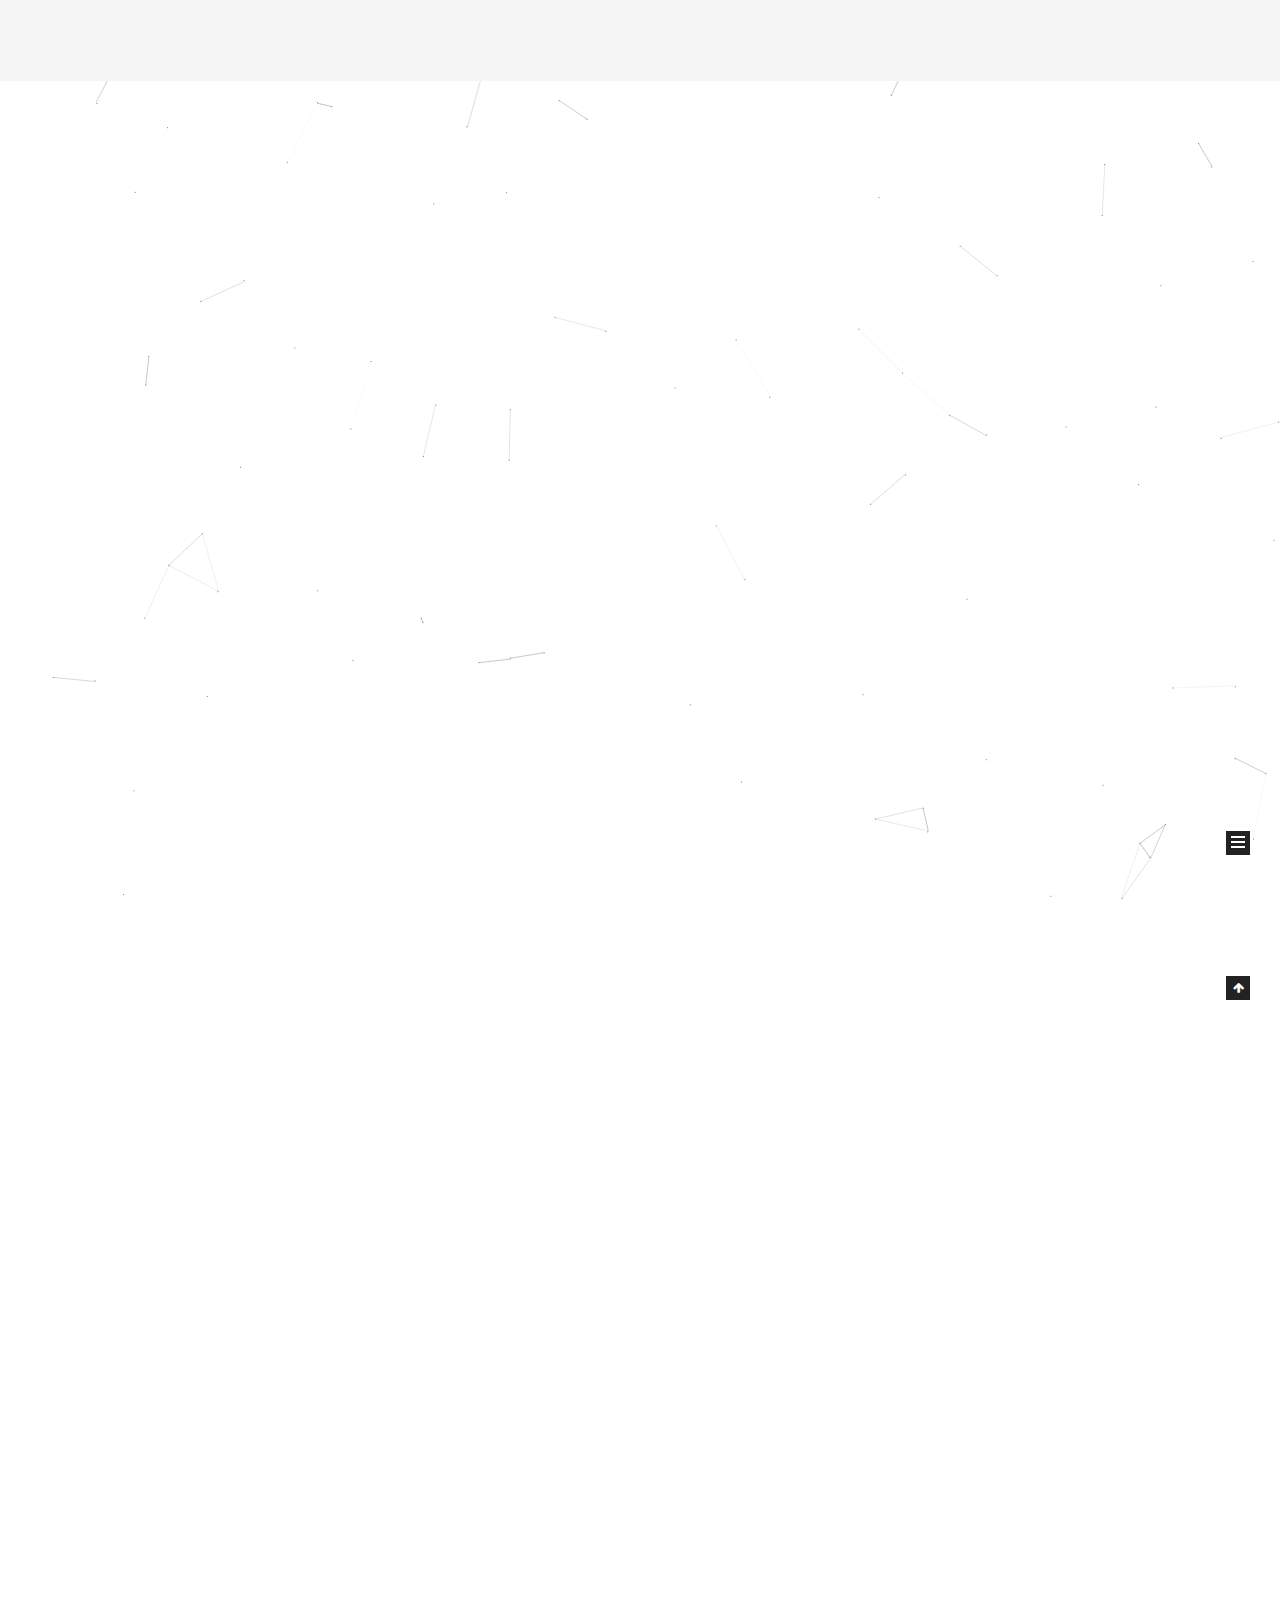
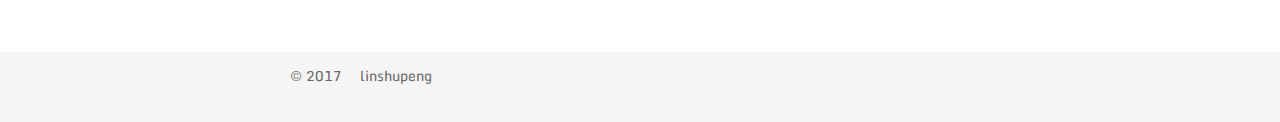
<file: index.html>
<!doctype html>



  


<html class="theme-next mist use-motion" lang="zh-Hans">
<head>
  <meta charset="UTF-8"/>
<meta http-equiv="X-UA-Compatible" content="IE=edge" />
<meta name="viewport" content="width=device-width, initial-scale=1, maximum-scale=1"/>









<meta http-equiv="Cache-Control" content="no-transform" />
<meta http-equiv="Cache-Control" content="no-siteapp" />















  
  
  <link href="/lib/fancybox/source/jquery.fancybox.css?v=2.1.5" rel="stylesheet" type="text/css" />




  
  
  
  

  
    
    
  

  
    
      
    

    
  

  
    
      
    

    
  

  
    
      
    

    
  

  
    
      
    

    
  

  
    
    
    <link href="//fonts.googleapis.com/css?family=Monda:300,300italic,400,400italic,700,700italic|Roboto Slab:300,300italic,400,400italic,700,700italic|Roboto Slab:300,300italic,400,400italic,700,700italic|Lobster Two:300,300italic,400,400italic,700,700italic|PT Mono:300,300italic,400,400italic,700,700italic&subset=latin,latin-ext" rel="stylesheet" type="text/css">
  






<link href="/lib/font-awesome/css/font-awesome.min.css?v=4.6.2" rel="stylesheet" type="text/css" />

<link href="/css/main.css?v=5.1.1" rel="stylesheet" type="text/css" />


  <meta name="keywords" content="Hexo, NexT" />








  <link rel="shortcut icon" type="image/x-icon" href="/favicon.ico?v=5.1.1" />






<meta name="description" content="人生不止代码，还有诗和远方">
<meta property="og:type" content="website">
<meta property="og:title">
<meta property="og:url" content="http://yoursite.com/index.html">
<meta property="og:site_name">
<meta property="og:description" content="人生不止代码，还有诗和远方">
<meta name="twitter:card" content="summary">
<meta name="twitter:title">
<meta name="twitter:description" content="人生不止代码，还有诗和远方">



<script type="text/javascript" id="hexo.configurations">
  var NexT = window.NexT || {};
  var CONFIG = {
    root: '/',
    scheme: 'Mist',
    sidebar: {"position":"left","display":"post","offset":20,"offset_float":0,"b2t":false,"scrollpercent":false},
    fancybox: true,
    motion: true,
    duoshuo: {
      userId: '0',
      author: '博主'
    },
    algolia: {
      applicationID: '',
      apiKey: '',
      indexName: '',
      hits: {"per_page":10},
      labels: {"input_placeholder":"Search for Posts","hits_empty":"We didn't find any results for the search: ${query}","hits_stats":"${hits} results found in ${time} ms"}
    }
  };
</script>



  <link rel="canonical" href="http://yoursite.com/"/>





  <title></title>
  














</head>

<body itemscope itemtype="http://schema.org/WebPage" lang="zh-Hans">

  
  
    
  

  <div class="container sidebar-position-left 
   page-home 
 ">
    <div class="headband"></div>

    <header id="header" class="header" itemscope itemtype="http://schema.org/WPHeader">
      <div class="header-inner"><div class="site-brand-wrapper">
  <div class="site-meta ">
    

    <div class="custom-logo-site-title">
      <a href="/"  class="brand" rel="start">
        <span class="logo-line-before"><i></i></span>
        <span class="site-title"></span>
        <span class="logo-line-after"><i></i></span>
      </a>
    </div>
      
        <p class="site-subtitle"></p>
      
  </div>

  <div class="site-nav-toggle">
    <button>
      <span class="btn-bar"></span>
      <span class="btn-bar"></span>
      <span class="btn-bar"></span>
    </button>
  </div>
</div>

<nav class="site-nav">
  

  
    <ul id="menu" class="menu">
      
        
        <li class="menu-item menu-item-home">
          <a href="/" rel="section">
            
              <i class="menu-item-icon fa fa-fw fa-home"></i> <br />
            
            首页
          </a>
        </li>
      
        
        <li class="menu-item menu-item-about">
          <a href="/about/" rel="section">
            
              <i class="menu-item-icon fa fa-fw fa-user"></i> <br />
            
            关于
          </a>
        </li>
      
        
        <li class="menu-item menu-item-archives">
          <a href="/archives/" rel="section">
            
              <i class="menu-item-icon fa fa-fw fa-archive"></i> <br />
            
            归档
          </a>
        </li>
      

      
        <li class="menu-item menu-item-search">
          
            <a href="javascript:;" class="popup-trigger">
          
            
              <i class="menu-item-icon fa fa-search fa-fw"></i> <br />
            
            搜索
          </a>
        </li>
      
    </ul>
  

  
    <div class="site-search">
      
  <div class="popup search-popup local-search-popup">
  <div class="local-search-header clearfix">
    <span class="search-icon">
      <i class="fa fa-search"></i>
    </span>
    <span class="popup-btn-close">
      <i class="fa fa-times-circle"></i>
    </span>
    <div class="local-search-input-wrapper">
      <input autocomplete="off"
             placeholder="搜索..." spellcheck="false"
             type="text" id="local-search-input">
    </div>
  </div>
  <div id="local-search-result"></div>
</div>



    </div>
  
</nav>



 </div>
    </header>

    <main id="main" class="main">
      <div class="main-inner">
        <div class="content-wrap">
          <div id="content" class="content">
            
  <section id="posts" class="posts-expand">
    
      

  

  
  
  

  <article class="post post-type-normal " itemscope itemtype="http://schema.org/Article">
    <link itemprop="mainEntityOfPage" href="http://yoursite.com/2017/07/06/first/">

    <span hidden itemprop="author" itemscope itemtype="http://schema.org/Person">
      <meta itemprop="name" content="linshupeng">
      <meta itemprop="description" content="">
      <meta itemprop="image" content="/images/head.jpeg">
    </span>

    <span hidden itemprop="publisher" itemscope itemtype="http://schema.org/Organization">
      <meta itemprop="name" content="">
    </span>

    
      <header class="post-header">

        
        
          <h1 class="post-title" itemprop="name headline">
                
                <a class="post-title-link" href="/2017/07/06/first/" itemprop="url">first</a></h1>
        

        <div class="post-meta">
          <span class="post-time">
            
              <span class="post-meta-item-icon">
                <i class="fa fa-calendar-o"></i>
              </span>
              
                <span class="post-meta-item-text">发表于</span>
              
              <time title="创建于" itemprop="dateCreated datePublished" datetime="2017-07-06T11:28:30+08:00">
                2017-07-06
              </time>
            

            

            
          </span>

          

          
            
          

          
          

          

          

          

        </div>
      </header>
    

    <div class="post-body" itemprop="articleBody">

      
      

      
        
          
            <p>你好，欢迎来到我的个人技术博客</p>

          
        
      
    </div>

    <div>
      
    </div>

    <div>
      
    </div>

    <div>
      
    </div>

    <footer class="post-footer">
      

      

      

      
      
        <div class="post-eof"></div>
      
    </footer>
  </article>


    
      

  

  
  
  

  <article class="post post-type-normal " itemscope itemtype="http://schema.org/Article">
    <link itemprop="mainEntityOfPage" href="http://yoursite.com/2017/07/06/one/">

    <span hidden itemprop="author" itemscope itemtype="http://schema.org/Person">
      <meta itemprop="name" content="linshupeng">
      <meta itemprop="description" content="">
      <meta itemprop="image" content="/images/head.jpeg">
    </span>

    <span hidden itemprop="publisher" itemscope itemtype="http://schema.org/Organization">
      <meta itemprop="name" content="">
    </span>

    
      <header class="post-header">

        
        
          <h1 class="post-title" itemprop="name headline">
                
                <a class="post-title-link" href="/2017/07/06/one/" itemprop="url">hey</a></h1>
        

        <div class="post-meta">
          <span class="post-time">
            
              <span class="post-meta-item-icon">
                <i class="fa fa-calendar-o"></i>
              </span>
              
                <span class="post-meta-item-text">发表于</span>
              
              <time title="创建于" itemprop="dateCreated datePublished" datetime="2017-07-06T11:28:30+08:00">
                2017-07-06
              </time>
            

            

            
          </span>

          

          
            
          

          
          

          

          

          

        </div>
      </header>
    

    <div class="post-body" itemprop="articleBody">

      
      

      
        
          
            <p>haha ,this is the content.</p>

          
        
      
    </div>

    <div>
      
    </div>

    <div>
      
    </div>

    <div>
      
    </div>

    <footer class="post-footer">
      

      

      

      
      
        <div class="post-eof"></div>
      
    </footer>
  </article>


    
      

  

  
  
  

  <article class="post post-type-normal " itemscope itemtype="http://schema.org/Article">
    <link itemprop="mainEntityOfPage" href="http://yoursite.com/2017/07/05/hello-world/">

    <span hidden itemprop="author" itemscope itemtype="http://schema.org/Person">
      <meta itemprop="name" content="linshupeng">
      <meta itemprop="description" content="">
      <meta itemprop="image" content="/images/head.jpeg">
    </span>

    <span hidden itemprop="publisher" itemscope itemtype="http://schema.org/Organization">
      <meta itemprop="name" content="">
    </span>

    
      <header class="post-header">

        
        
          <h1 class="post-title" itemprop="name headline">
                
                <a class="post-title-link" href="/2017/07/05/hello-world/" itemprop="url">Hello World</a></h1>
        

        <div class="post-meta">
          <span class="post-time">
            
              <span class="post-meta-item-icon">
                <i class="fa fa-calendar-o"></i>
              </span>
              
                <span class="post-meta-item-text">发表于</span>
              
              <time title="创建于" itemprop="dateCreated datePublished" datetime="2017-07-05T17:17:56+08:00">
                2017-07-05
              </time>
            

            

            
          </span>

          

          
            
          

          
          

          

          

          

        </div>
      </header>
    

    <div class="post-body" itemprop="articleBody">

      
      

      
        
          
            <p>Welcome to <a href="https://hexo.io/" target="_blank" rel="external">Hexo</a>! This is your very first post. Check <a href="https://hexo.io/docs/" target="_blank" rel="external">documentation</a> for more info. If you get any problems when using Hexo, you can find the answer in <a href="https://hexo.io/docs/troubleshooting.html" target="_blank" rel="external">troubleshooting</a> or you can ask me on <a href="https://github.com/hexojs/hexo/issues" target="_blank" rel="external">GitHub</a>.</p>
<h2 id="Quick-Start"><a href="#Quick-Start" class="headerlink" title="Quick Start"></a>Quick Start</h2><h3 id="Create-a-new-post"><a href="#Create-a-new-post" class="headerlink" title="Create a new post"></a>Create a new post</h3><figure class="highlight bash"><table><tr><td class="gutter"><pre><div class="line">1</div></pre></td><td class="code"><pre><div class="line">$ hexo new <span class="string">"My New Post"</span></div></pre></td></tr></table></figure>
<p>More info: <a href="https://hexo.io/docs/writing.html" target="_blank" rel="external">Writing</a></p>
<h3 id="Run-server"><a href="#Run-server" class="headerlink" title="Run server"></a>Run server</h3><figure class="highlight bash"><table><tr><td class="gutter"><pre><div class="line">1</div></pre></td><td class="code"><pre><div class="line">$ hexo server</div></pre></td></tr></table></figure>
<p>More info: <a href="https://hexo.io/docs/server.html" target="_blank" rel="external">Server</a></p>
<h3 id="Generate-static-files"><a href="#Generate-static-files" class="headerlink" title="Generate static files"></a>Generate static files</h3><figure class="highlight bash"><table><tr><td class="gutter"><pre><div class="line">1</div></pre></td><td class="code"><pre><div class="line">$ hexo generate</div></pre></td></tr></table></figure>
<p>More info: <a href="https://hexo.io/docs/generating.html" target="_blank" rel="external">Generating</a></p>
<h3 id="Deploy-to-remote-sites"><a href="#Deploy-to-remote-sites" class="headerlink" title="Deploy to remote sites"></a>Deploy to remote sites</h3><figure class="highlight bash"><table><tr><td class="gutter"><pre><div class="line">1</div></pre></td><td class="code"><pre><div class="line">$ hexo deploy</div></pre></td></tr></table></figure>
<p>More info: <a href="https://hexo.io/docs/deployment.html" target="_blank" rel="external">Deployment</a></p>

          
        
      
    </div>

    <div>
      
    </div>

    <div>
      
    </div>

    <div>
      
    </div>

    <footer class="post-footer">
      

      

      

      
      
        <div class="post-eof"></div>
      
    </footer>
  </article>


    
  </section>

  


          </div>
          


          

        </div>
        
          
  
  <div class="sidebar-toggle">
    <div class="sidebar-toggle-line-wrap">
      <span class="sidebar-toggle-line sidebar-toggle-line-first"></span>
      <span class="sidebar-toggle-line sidebar-toggle-line-middle"></span>
      <span class="sidebar-toggle-line sidebar-toggle-line-last"></span>
    </div>
  </div>

  <aside id="sidebar" class="sidebar">
    <div class="sidebar-inner">

      

      

      <section class="site-overview sidebar-panel sidebar-panel-active">
        <div class="site-author motion-element" itemprop="author" itemscope itemtype="http://schema.org/Person">
          <img class="site-author-image" itemprop="image"
               src="/images/head.jpeg"
               alt="linshupeng" />
          <p class="site-author-name" itemprop="name">linshupeng</p>
           
              <p class="site-description motion-element" itemprop="description">人生不止代码，还有诗和远方</p>
          
        </div>
        <nav class="site-state motion-element">

          
            <div class="site-state-item site-state-posts">
              <a href="/archives/">
                <span class="site-state-item-count">3</span>
                <span class="site-state-item-name">日志</span>
              </a>
            </div>
          

          

          

        </nav>

        

        <div class="links-of-author motion-element">
          
            
              <span class="links-of-author-item">
                <a href="https://github.com/linshupeng1" target="_blank" title="GitHub">
                  
                    <i class="fa fa-fw fa-github"></i>
                  
                  GitHub
                </a>
              </span>
            
              <span class="links-of-author-item">
                <a href="http://weibo.com/小林的林_" target="_blank" title="微博">
                  
                    <i class="fa fa-fw fa-globe"></i>
                  
                  微博
                </a>
              </span>
            
          
        </div>

        
        

        
        

        


      </section>

      

      

    </div>
  </aside>


        
      </div>
    </main>

    <footer id="footer" class="footer">
      <div class="footer-inner">
        <div class="copyright" >
  
  &copy; 
  <span itemprop="copyrightYear">2017</span>
  <span class="with-love">
    <i class="fa fa-"></i>
  </span>
  <span class="author" itemprop="copyrightHolder">linshupeng</span>
</div>



        

        
      </div>
    </footer>

    
      <div class="back-to-top">
        <i class="fa fa-arrow-up"></i>
        
      </div>
    

  </div>

  

<script type="text/javascript">
  if (Object.prototype.toString.call(window.Promise) !== '[object Function]') {
    window.Promise = null;
  }
</script>









  


  











  
  <script type="text/javascript" src="/lib/jquery/index.js?v=2.1.3"></script>

  
  <script type="text/javascript" src="/lib/fastclick/lib/fastclick.min.js?v=1.0.6"></script>

  
  <script type="text/javascript" src="/lib/jquery_lazyload/jquery.lazyload.js?v=1.9.7"></script>

  
  <script type="text/javascript" src="/lib/velocity/velocity.min.js?v=1.2.1"></script>

  
  <script type="text/javascript" src="/lib/velocity/velocity.ui.min.js?v=1.2.1"></script>

  
  <script type="text/javascript" src="/lib/fancybox/source/jquery.fancybox.pack.js?v=2.1.5"></script>

  
  <script type="text/javascript" src="/lib/canvas-nest/canvas-nest.min.js"></script>


  


  <script type="text/javascript" src="/js/src/utils.js?v=5.1.1"></script>

  <script type="text/javascript" src="/js/src/motion.js?v=5.1.1"></script>



  
  

  
    <script type="text/javascript" src="/js/src/scrollspy.js?v=5.1.1"></script>
<script type="text/javascript" src="/js/src/post-details.js?v=5.1.1"></script>

  

  


  <script type="text/javascript" src="/js/src/bootstrap.js?v=5.1.1"></script>



  


  




	





  





  





  






  

  <script type="text/javascript">
    // Popup Window;
    var isfetched = false;
    var isXml = true;
    // Search DB path;
    var search_path = "search.xml";
    if (search_path.length === 0) {
      search_path = "search.xml";
    } else if (/json$/i.test(search_path)) {
      isXml = false;
    }
    var path = "/" + search_path;
    // monitor main search box;

    var onPopupClose = function (e) {
      $('.popup').hide();
      $('#local-search-input').val('');
      $('.search-result-list').remove();
      $('#no-result').remove();
      $(".local-search-pop-overlay").remove();
      $('body').css('overflow', '');
    }

    function proceedsearch() {
      $("body")
        .append('<div class="search-popup-overlay local-search-pop-overlay"></div>')
        .css('overflow', 'hidden');
      $('.search-popup-overlay').click(onPopupClose);
      $('.popup').toggle();
      var $localSearchInput = $('#local-search-input');
      $localSearchInput.attr("autocapitalize", "none");
      $localSearchInput.attr("autocorrect", "off");
      $localSearchInput.focus();
    }

    // search function;
    var searchFunc = function(path, search_id, content_id) {
      'use strict';

      // start loading animation
      $("body")
        .append('<div class="search-popup-overlay local-search-pop-overlay">' +
          '<div id="search-loading-icon">' +
          '<i class="fa fa-spinner fa-pulse fa-5x fa-fw"></i>' +
          '</div>' +
          '</div>')
        .css('overflow', 'hidden');
      $("#search-loading-icon").css('margin', '20% auto 0 auto').css('text-align', 'center');

      $.ajax({
        url: path,
        dataType: isXml ? "xml" : "json",
        async: true,
        success: function(res) {
          // get the contents from search data
          isfetched = true;
          $('.popup').detach().appendTo('.header-inner');
          var datas = isXml ? $("entry", res).map(function() {
            return {
              title: $("title", this).text(),
              content: $("content",this).text(),
              url: $("url" , this).text()
            };
          }).get() : res;
          var input = document.getElementById(search_id);
          var resultContent = document.getElementById(content_id);
          var inputEventFunction = function() {
            var searchText = input.value.trim().toLowerCase();
            var keywords = searchText.split(/[\s\-]+/);
            if (keywords.length > 1) {
              keywords.push(searchText);
            }
            var resultItems = [];
            if (searchText.length > 0) {
              // perform local searching
              datas.forEach(function(data) {
                var isMatch = false;
                var hitCount = 0;
                var searchTextCount = 0;
                var title = data.title.trim();
                var titleInLowerCase = title.toLowerCase();
                var content = data.content.trim().replace(/<[^>]+>/g,"");
                var contentInLowerCase = content.toLowerCase();
                var articleUrl = decodeURIComponent(data.url);
                var indexOfTitle = [];
                var indexOfContent = [];
                // only match articles with not empty titles
                if(title != '') {
                  keywords.forEach(function(keyword) {
                    function getIndexByWord(word, text, caseSensitive) {
                      var wordLen = word.length;
                      if (wordLen === 0) {
                        return [];
                      }
                      var startPosition = 0, position = [], index = [];
                      if (!caseSensitive) {
                        text = text.toLowerCase();
                        word = word.toLowerCase();
                      }
                      while ((position = text.indexOf(word, startPosition)) > -1) {
                        index.push({position: position, word: word});
                        startPosition = position + wordLen;
                      }
                      return index;
                    }

                    indexOfTitle = indexOfTitle.concat(getIndexByWord(keyword, titleInLowerCase, false));
                    indexOfContent = indexOfContent.concat(getIndexByWord(keyword, contentInLowerCase, false));
                  });
                  if (indexOfTitle.length > 0 || indexOfContent.length > 0) {
                    isMatch = true;
                    hitCount = indexOfTitle.length + indexOfContent.length;
                  }
                }

                // show search results

                if (isMatch) {
                  // sort index by position of keyword

                  [indexOfTitle, indexOfContent].forEach(function (index) {
                    index.sort(function (itemLeft, itemRight) {
                      if (itemRight.position !== itemLeft.position) {
                        return itemRight.position - itemLeft.position;
                      } else {
                        return itemLeft.word.length - itemRight.word.length;
                      }
                    });
                  });

                  // merge hits into slices

                  function mergeIntoSlice(text, start, end, index) {
                    var item = index[index.length - 1];
                    var position = item.position;
                    var word = item.word;
                    var hits = [];
                    var searchTextCountInSlice = 0;
                    while (position + word.length <= end && index.length != 0) {
                      if (word === searchText) {
                        searchTextCountInSlice++;
                      }
                      hits.push({position: position, length: word.length});
                      var wordEnd = position + word.length;

                      // move to next position of hit

                      index.pop();
                      while (index.length != 0) {
                        item = index[index.length - 1];
                        position = item.position;
                        word = item.word;
                        if (wordEnd > position) {
                          index.pop();
                        } else {
                          break;
                        }
                      }
                    }
                    searchTextCount += searchTextCountInSlice;
                    return {
                      hits: hits,
                      start: start,
                      end: end,
                      searchTextCount: searchTextCountInSlice
                    };
                  }

                  var slicesOfTitle = [];
                  if (indexOfTitle.length != 0) {
                    slicesOfTitle.push(mergeIntoSlice(title, 0, title.length, indexOfTitle));
                  }

                  var slicesOfContent = [];
                  while (indexOfContent.length != 0) {
                    var item = indexOfContent[indexOfContent.length - 1];
                    var position = item.position;
                    var word = item.word;
                    // cut out 100 characters
                    var start = position - 20;
                    var end = position + 80;
                    if(start < 0){
                      start = 0;
                    }
                    if (end < position + word.length) {
                      end = position + word.length;
                    }
                    if(end > content.length){
                      end = content.length;
                    }
                    slicesOfContent.push(mergeIntoSlice(content, start, end, indexOfContent));
                  }

                  // sort slices in content by search text's count and hits' count

                  slicesOfContent.sort(function (sliceLeft, sliceRight) {
                    if (sliceLeft.searchTextCount !== sliceRight.searchTextCount) {
                      return sliceRight.searchTextCount - sliceLeft.searchTextCount;
                    } else if (sliceLeft.hits.length !== sliceRight.hits.length) {
                      return sliceRight.hits.length - sliceLeft.hits.length;
                    } else {
                      return sliceLeft.start - sliceRight.start;
                    }
                  });

                  // select top N slices in content

                  var upperBound = parseInt('1');
                  if (upperBound >= 0) {
                    slicesOfContent = slicesOfContent.slice(0, upperBound);
                  }

                  // highlight title and content

                  function highlightKeyword(text, slice) {
                    var result = '';
                    var prevEnd = slice.start;
                    slice.hits.forEach(function (hit) {
                      result += text.substring(prevEnd, hit.position);
                      var end = hit.position + hit.length;
                      result += '<b class="search-keyword">' + text.substring(hit.position, end) + '</b>';
                      prevEnd = end;
                    });
                    result += text.substring(prevEnd, slice.end);
                    return result;
                  }

                  var resultItem = '';

                  if (slicesOfTitle.length != 0) {
                    resultItem += "<li><a href='" + articleUrl + "' class='search-result-title'>" + highlightKeyword(title, slicesOfTitle[0]) + "</a>";
                  } else {
                    resultItem += "<li><a href='" + articleUrl + "' class='search-result-title'>" + title + "</a>";
                  }

                  slicesOfContent.forEach(function (slice) {
                    resultItem += "<a href='" + articleUrl + "'>" +
                      "<p class=\"search-result\">" + highlightKeyword(content, slice) +
                      "...</p>" + "</a>";
                  });

                  resultItem += "</li>";
                  resultItems.push({
                    item: resultItem,
                    searchTextCount: searchTextCount,
                    hitCount: hitCount,
                    id: resultItems.length
                  });
                }
              })
            };
            if (keywords.length === 1 && keywords[0] === "") {
              resultContent.innerHTML = '<div id="no-result"><i class="fa fa-search fa-5x" /></div>'
            } else if (resultItems.length === 0) {
              resultContent.innerHTML = '<div id="no-result"><i class="fa fa-frown-o fa-5x" /></div>'
            } else {
              resultItems.sort(function (resultLeft, resultRight) {
                if (resultLeft.searchTextCount !== resultRight.searchTextCount) {
                  return resultRight.searchTextCount - resultLeft.searchTextCount;
                } else if (resultLeft.hitCount !== resultRight.hitCount) {
                  return resultRight.hitCount - resultLeft.hitCount;
                } else {
                  return resultRight.id - resultLeft.id;
                }
              });
              var searchResultList = '<ul class=\"search-result-list\">';
              resultItems.forEach(function (result) {
                searchResultList += result.item;
              })
              searchResultList += "</ul>";
              resultContent.innerHTML = searchResultList;
            }
          }

          if ('auto' === 'auto') {
            input.addEventListener('input', inputEventFunction);
          } else {
            $('.search-icon').click(inputEventFunction);
            input.addEventListener('keypress', function (event) {
              if (event.keyCode === 13) {
                inputEventFunction();
              }
            });
          }

          // remove loading animation
          $(".local-search-pop-overlay").remove();
          $('body').css('overflow', '');

          proceedsearch();
        }
      });
    }

    // handle and trigger popup window;
    $('.popup-trigger').click(function(e) {
      e.stopPropagation();
      if (isfetched === false) {
        searchFunc(path, 'local-search-input', 'local-search-result');
      } else {
        proceedsearch();
      };
    });

    $('.popup-btn-close').click(onPopupClose);
    $('.popup').click(function(e){
      e.stopPropagation();
    });
    $(document).on('keyup', function (event) {
      var shouldDismissSearchPopup = event.which === 27 &&
        $('.search-popup').is(':visible');
      if (shouldDismissSearchPopup) {
        onPopupClose();
      }
    });
  </script>





  

  

  

  

  

  

</body>
</html>
</file>
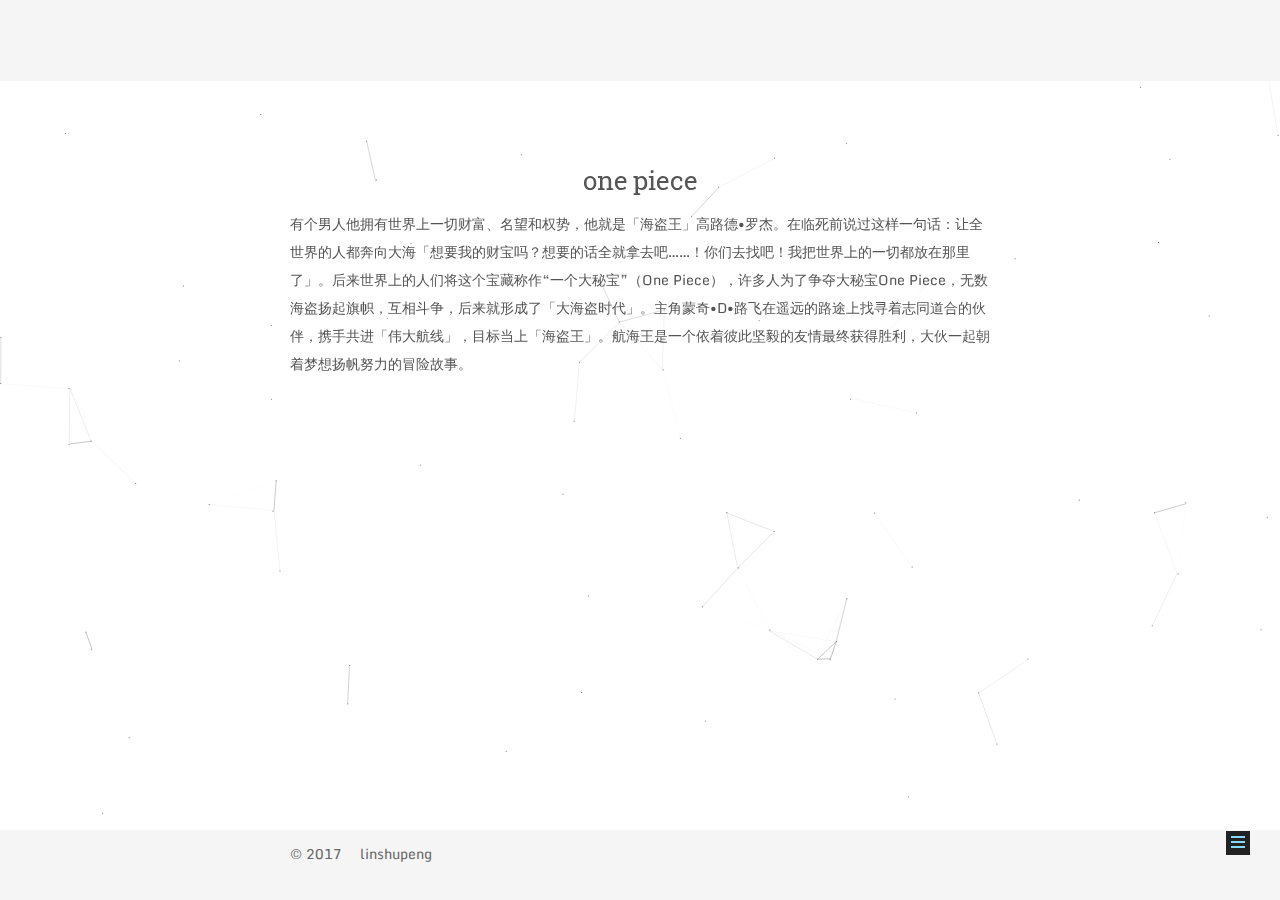
<file: about/index.html>
<!doctype html>



  


<html class="theme-next mist use-motion" lang="zh-Hans">
<head>
  <meta charset="UTF-8"/>
<meta http-equiv="X-UA-Compatible" content="IE=edge" />
<meta name="viewport" content="width=device-width, initial-scale=1, maximum-scale=1"/>









<meta http-equiv="Cache-Control" content="no-transform" />
<meta http-equiv="Cache-Control" content="no-siteapp" />















  
  
  <link href="/lib/fancybox/source/jquery.fancybox.css?v=2.1.5" rel="stylesheet" type="text/css" />




  
  
  
  

  
    
    
  

  
    
      
    

    
  

  
    
      
    

    
  

  
    
      
    

    
  

  
    
      
    

    
  

  
    
    
    <link href="//fonts.googleapis.com/css?family=Monda:300,300italic,400,400italic,700,700italic|Roboto Slab:300,300italic,400,400italic,700,700italic|Roboto Slab:300,300italic,400,400italic,700,700italic|Lobster Two:300,300italic,400,400italic,700,700italic|PT Mono:300,300italic,400,400italic,700,700italic&subset=latin,latin-ext" rel="stylesheet" type="text/css">
  






<link href="/lib/font-awesome/css/font-awesome.min.css?v=4.6.2" rel="stylesheet" type="text/css" />

<link href="/css/main.css?v=5.1.1" rel="stylesheet" type="text/css" />


  <meta name="keywords" content="Hexo, NexT" />








  <link rel="shortcut icon" type="image/x-icon" href="/favicon.ico?v=5.1.1" />






<meta name="description" content="有个男人他拥有世界上一切财富、名望和权势，他就是「海盗王」高路德•罗杰。在临死前说过这样一句话：让全世界的人都奔向大海「想要我的财宝吗？想要的话全就拿去吧……！你们去找吧！我把世界上的一切都放在那里了」。后来世界上的人们将这个宝藏称作“一个大秘宝”（One Piece），许多人为了争夺大秘宝One Piece，无数海盗扬起旗帜，互相斗争，后来就形成了「大海盗时代」。主角蒙奇•D•路飞在遥远的路途上">
<meta property="og:type" content="website">
<meta property="og:title" content="one piece">
<meta property="og:url" content="http://yoursite.com/about/index.html">
<meta property="og:site_name">
<meta property="og:description" content="有个男人他拥有世界上一切财富、名望和权势，他就是「海盗王」高路德•罗杰。在临死前说过这样一句话：让全世界的人都奔向大海「想要我的财宝吗？想要的话全就拿去吧……！你们去找吧！我把世界上的一切都放在那里了」。后来世界上的人们将这个宝藏称作“一个大秘宝”（One Piece），许多人为了争夺大秘宝One Piece，无数海盗扬起旗帜，互相斗争，后来就形成了「大海盗时代」。主角蒙奇•D•路飞在遥远的路途上">
<meta property="og:updated_time" content="2017-07-06T09:22:19.669Z">
<meta name="twitter:card" content="summary">
<meta name="twitter:title" content="one piece">
<meta name="twitter:description" content="有个男人他拥有世界上一切财富、名望和权势，他就是「海盗王」高路德•罗杰。在临死前说过这样一句话：让全世界的人都奔向大海「想要我的财宝吗？想要的话全就拿去吧……！你们去找吧！我把世界上的一切都放在那里了」。后来世界上的人们将这个宝藏称作“一个大秘宝”（One Piece），许多人为了争夺大秘宝One Piece，无数海盗扬起旗帜，互相斗争，后来就形成了「大海盗时代」。主角蒙奇•D•路飞在遥远的路途上">



<script type="text/javascript" id="hexo.configurations">
  var NexT = window.NexT || {};
  var CONFIG = {
    root: '/',
    scheme: 'Mist',
    sidebar: {"position":"left","display":"post","offset":20,"offset_float":0,"b2t":false,"scrollpercent":false},
    fancybox: true,
    motion: true,
    duoshuo: {
      userId: '0',
      author: '博主'
    },
    algolia: {
      applicationID: '',
      apiKey: '',
      indexName: '',
      hits: {"per_page":10},
      labels: {"input_placeholder":"Search for Posts","hits_empty":"We didn't find any results for the search: ${query}","hits_stats":"${hits} results found in ${time} ms"}
    }
  };
</script>



  <link rel="canonical" href="http://yoursite.com/about/"/>





  <title>one piece | </title>
  














</head>

<body itemscope itemtype="http://schema.org/WebPage" lang="zh-Hans">

  
  
    
  

  <div class="container sidebar-position-left page-post-detail ">
    <div class="headband"></div>

    <header id="header" class="header" itemscope itemtype="http://schema.org/WPHeader">
      <div class="header-inner"><div class="site-brand-wrapper">
  <div class="site-meta ">
    

    <div class="custom-logo-site-title">
      <a href="/"  class="brand" rel="start">
        <span class="logo-line-before"><i></i></span>
        <span class="site-title"></span>
        <span class="logo-line-after"><i></i></span>
      </a>
    </div>
      
        <p class="site-subtitle"></p>
      
  </div>

  <div class="site-nav-toggle">
    <button>
      <span class="btn-bar"></span>
      <span class="btn-bar"></span>
      <span class="btn-bar"></span>
    </button>
  </div>
</div>

<nav class="site-nav">
  

  
    <ul id="menu" class="menu">
      
        
        <li class="menu-item menu-item-home">
          <a href="/" rel="section">
            
              <i class="menu-item-icon fa fa-fw fa-home"></i> <br />
            
            首页
          </a>
        </li>
      
        
        <li class="menu-item menu-item-about">
          <a href="/about/" rel="section">
            
              <i class="menu-item-icon fa fa-fw fa-user"></i> <br />
            
            关于
          </a>
        </li>
      
        
        <li class="menu-item menu-item-archives">
          <a href="/archives/" rel="section">
            
              <i class="menu-item-icon fa fa-fw fa-archive"></i> <br />
            
            归档
          </a>
        </li>
      

      
        <li class="menu-item menu-item-search">
          
            <a href="javascript:;" class="popup-trigger">
          
            
              <i class="menu-item-icon fa fa-search fa-fw"></i> <br />
            
            搜索
          </a>
        </li>
      
    </ul>
  

  
    <div class="site-search">
      
  <div class="popup search-popup local-search-popup">
  <div class="local-search-header clearfix">
    <span class="search-icon">
      <i class="fa fa-search"></i>
    </span>
    <span class="popup-btn-close">
      <i class="fa fa-times-circle"></i>
    </span>
    <div class="local-search-input-wrapper">
      <input autocomplete="off"
             placeholder="搜索..." spellcheck="false"
             type="text" id="local-search-input">
    </div>
  </div>
  <div id="local-search-result"></div>
</div>



    </div>
  
</nav>



 </div>
    </header>

    <main id="main" class="main">
      <div class="main-inner">
        <div class="content-wrap">
          <div id="content" class="content">
            

  <div id="posts" class="posts-expand">
  <header class="post-header">

	<h1 class="post-title" itemprop="name headline">one piece</h1>



</header>

    
    
      有个男人他拥有世界上一切财富、名望和权势，他就是「海盗王」高路德•罗杰。在临死前说过这样一句话：让全世界的人都奔向大海「想要我的财宝吗？想要的话全就拿去吧……！你们去找吧！我把世界上的一切都放在那里了」。后来世界上的人们将这个宝藏称作“一个大秘宝”（One Piece），许多人为了争夺大秘宝One Piece，无数海盗扬起旗帜，互相斗争，后来就形成了「大海盗时代」。主角蒙奇•D•路飞在遥远的路途上找寻着志同道合的伙伴，携手共进「伟大航线」，目标当上「海盗王」。航海王是一个依着彼此坚毅的友情最终获得胜利，大伙一起朝着梦想扬帆努力的冒险故事。
    
  </div>


          </div>
          


          
  <div class="comments" id="comments">
    
  </div>


        </div>
        
          
  
  <div class="sidebar-toggle">
    <div class="sidebar-toggle-line-wrap">
      <span class="sidebar-toggle-line sidebar-toggle-line-first"></span>
      <span class="sidebar-toggle-line sidebar-toggle-line-middle"></span>
      <span class="sidebar-toggle-line sidebar-toggle-line-last"></span>
    </div>
  </div>

  <aside id="sidebar" class="sidebar">
    <div class="sidebar-inner">

      

      

      <section class="site-overview sidebar-panel sidebar-panel-active">
        <div class="site-author motion-element" itemprop="author" itemscope itemtype="http://schema.org/Person">
          <img class="site-author-image" itemprop="image"
               src="/images/head.jpeg"
               alt="linshupeng" />
          <p class="site-author-name" itemprop="name">linshupeng</p>
           
              <p class="site-description motion-element" itemprop="description">人生不止代码，还有诗和远方</p>
          
        </div>
        <nav class="site-state motion-element">

          
            <div class="site-state-item site-state-posts">
              <a href="/archives/">
                <span class="site-state-item-count">3</span>
                <span class="site-state-item-name">日志</span>
              </a>
            </div>
          

          

          

        </nav>

        

        <div class="links-of-author motion-element">
          
            
              <span class="links-of-author-item">
                <a href="https://github.com/linshupeng1" target="_blank" title="GitHub">
                  
                    <i class="fa fa-fw fa-github"></i>
                  
                  GitHub
                </a>
              </span>
            
              <span class="links-of-author-item">
                <a href="http://weibo.com/小林的林_" target="_blank" title="微博">
                  
                    <i class="fa fa-fw fa-globe"></i>
                  
                  微博
                </a>
              </span>
            
          
        </div>

        
        

        
        

        


      </section>

      

      

    </div>
  </aside>


        
      </div>
    </main>

    <footer id="footer" class="footer">
      <div class="footer-inner">
        <div class="copyright" >
  
  &copy; 
  <span itemprop="copyrightYear">2017</span>
  <span class="with-love">
    <i class="fa fa-"></i>
  </span>
  <span class="author" itemprop="copyrightHolder">linshupeng</span>
</div>



        

        
      </div>
    </footer>

    
      <div class="back-to-top">
        <i class="fa fa-arrow-up"></i>
        
      </div>
    

  </div>

  

<script type="text/javascript">
  if (Object.prototype.toString.call(window.Promise) !== '[object Function]') {
    window.Promise = null;
  }
</script>









  


  











  
  <script type="text/javascript" src="/lib/jquery/index.js?v=2.1.3"></script>

  
  <script type="text/javascript" src="/lib/fastclick/lib/fastclick.min.js?v=1.0.6"></script>

  
  <script type="text/javascript" src="/lib/jquery_lazyload/jquery.lazyload.js?v=1.9.7"></script>

  
  <script type="text/javascript" src="/lib/velocity/velocity.min.js?v=1.2.1"></script>

  
  <script type="text/javascript" src="/lib/velocity/velocity.ui.min.js?v=1.2.1"></script>

  
  <script type="text/javascript" src="/lib/fancybox/source/jquery.fancybox.pack.js?v=2.1.5"></script>

  
  <script type="text/javascript" src="/lib/canvas-nest/canvas-nest.min.js"></script>


  


  <script type="text/javascript" src="/js/src/utils.js?v=5.1.1"></script>

  <script type="text/javascript" src="/js/src/motion.js?v=5.1.1"></script>



  
  

  
    <script type="text/javascript" src="/js/src/scrollspy.js?v=5.1.1"></script>
<script type="text/javascript" src="/js/src/post-details.js?v=5.1.1"></script>

  

  


  <script type="text/javascript" src="/js/src/bootstrap.js?v=5.1.1"></script>



  


  




	





  





  





  






  

  <script type="text/javascript">
    // Popup Window;
    var isfetched = false;
    var isXml = true;
    // Search DB path;
    var search_path = "search.xml";
    if (search_path.length === 0) {
      search_path = "search.xml";
    } else if (/json$/i.test(search_path)) {
      isXml = false;
    }
    var path = "/" + search_path;
    // monitor main search box;

    var onPopupClose = function (e) {
      $('.popup').hide();
      $('#local-search-input').val('');
      $('.search-result-list').remove();
      $('#no-result').remove();
      $(".local-search-pop-overlay").remove();
      $('body').css('overflow', '');
    }

    function proceedsearch() {
      $("body")
        .append('<div class="search-popup-overlay local-search-pop-overlay"></div>')
        .css('overflow', 'hidden');
      $('.search-popup-overlay').click(onPopupClose);
      $('.popup').toggle();
      var $localSearchInput = $('#local-search-input');
      $localSearchInput.attr("autocapitalize", "none");
      $localSearchInput.attr("autocorrect", "off");
      $localSearchInput.focus();
    }

    // search function;
    var searchFunc = function(path, search_id, content_id) {
      'use strict';

      // start loading animation
      $("body")
        .append('<div class="search-popup-overlay local-search-pop-overlay">' +
          '<div id="search-loading-icon">' +
          '<i class="fa fa-spinner fa-pulse fa-5x fa-fw"></i>' +
          '</div>' +
          '</div>')
        .css('overflow', 'hidden');
      $("#search-loading-icon").css('margin', '20% auto 0 auto').css('text-align', 'center');

      $.ajax({
        url: path,
        dataType: isXml ? "xml" : "json",
        async: true,
        success: function(res) {
          // get the contents from search data
          isfetched = true;
          $('.popup').detach().appendTo('.header-inner');
          var datas = isXml ? $("entry", res).map(function() {
            return {
              title: $("title", this).text(),
              content: $("content",this).text(),
              url: $("url" , this).text()
            };
          }).get() : res;
          var input = document.getElementById(search_id);
          var resultContent = document.getElementById(content_id);
          var inputEventFunction = function() {
            var searchText = input.value.trim().toLowerCase();
            var keywords = searchText.split(/[\s\-]+/);
            if (keywords.length > 1) {
              keywords.push(searchText);
            }
            var resultItems = [];
            if (searchText.length > 0) {
              // perform local searching
              datas.forEach(function(data) {
                var isMatch = false;
                var hitCount = 0;
                var searchTextCount = 0;
                var title = data.title.trim();
                var titleInLowerCase = title.toLowerCase();
                var content = data.content.trim().replace(/<[^>]+>/g,"");
                var contentInLowerCase = content.toLowerCase();
                var articleUrl = decodeURIComponent(data.url);
                var indexOfTitle = [];
                var indexOfContent = [];
                // only match articles with not empty titles
                if(title != '') {
                  keywords.forEach(function(keyword) {
                    function getIndexByWord(word, text, caseSensitive) {
                      var wordLen = word.length;
                      if (wordLen === 0) {
                        return [];
                      }
                      var startPosition = 0, position = [], index = [];
                      if (!caseSensitive) {
                        text = text.toLowerCase();
                        word = word.toLowerCase();
                      }
                      while ((position = text.indexOf(word, startPosition)) > -1) {
                        index.push({position: position, word: word});
                        startPosition = position + wordLen;
                      }
                      return index;
                    }

                    indexOfTitle = indexOfTitle.concat(getIndexByWord(keyword, titleInLowerCase, false));
                    indexOfContent = indexOfContent.concat(getIndexByWord(keyword, contentInLowerCase, false));
                  });
                  if (indexOfTitle.length > 0 || indexOfContent.length > 0) {
                    isMatch = true;
                    hitCount = indexOfTitle.length + indexOfContent.length;
                  }
                }

                // show search results

                if (isMatch) {
                  // sort index by position of keyword

                  [indexOfTitle, indexOfContent].forEach(function (index) {
                    index.sort(function (itemLeft, itemRight) {
                      if (itemRight.position !== itemLeft.position) {
                        return itemRight.position - itemLeft.position;
                      } else {
                        return itemLeft.word.length - itemRight.word.length;
                      }
                    });
                  });

                  // merge hits into slices

                  function mergeIntoSlice(text, start, end, index) {
                    var item = index[index.length - 1];
                    var position = item.position;
                    var word = item.word;
                    var hits = [];
                    var searchTextCountInSlice = 0;
                    while (position + word.length <= end && index.length != 0) {
                      if (word === searchText) {
                        searchTextCountInSlice++;
                      }
                      hits.push({position: position, length: word.length});
                      var wordEnd = position + word.length;

                      // move to next position of hit

                      index.pop();
                      while (index.length != 0) {
                        item = index[index.length - 1];
                        position = item.position;
                        word = item.word;
                        if (wordEnd > position) {
                          index.pop();
                        } else {
                          break;
                        }
                      }
                    }
                    searchTextCount += searchTextCountInSlice;
                    return {
                      hits: hits,
                      start: start,
                      end: end,
                      searchTextCount: searchTextCountInSlice
                    };
                  }

                  var slicesOfTitle = [];
                  if (indexOfTitle.length != 0) {
                    slicesOfTitle.push(mergeIntoSlice(title, 0, title.length, indexOfTitle));
                  }

                  var slicesOfContent = [];
                  while (indexOfContent.length != 0) {
                    var item = indexOfContent[indexOfContent.length - 1];
                    var position = item.position;
                    var word = item.word;
                    // cut out 100 characters
                    var start = position - 20;
                    var end = position + 80;
                    if(start < 0){
                      start = 0;
                    }
                    if (end < position + word.length) {
                      end = position + word.length;
                    }
                    if(end > content.length){
                      end = content.length;
                    }
                    slicesOfContent.push(mergeIntoSlice(content, start, end, indexOfContent));
                  }

                  // sort slices in content by search text's count and hits' count

                  slicesOfContent.sort(function (sliceLeft, sliceRight) {
                    if (sliceLeft.searchTextCount !== sliceRight.searchTextCount) {
                      return sliceRight.searchTextCount - sliceLeft.searchTextCount;
                    } else if (sliceLeft.hits.length !== sliceRight.hits.length) {
                      return sliceRight.hits.length - sliceLeft.hits.length;
                    } else {
                      return sliceLeft.start - sliceRight.start;
                    }
                  });

                  // select top N slices in content

                  var upperBound = parseInt('1');
                  if (upperBound >= 0) {
                    slicesOfContent = slicesOfContent.slice(0, upperBound);
                  }

                  // highlight title and content

                  function highlightKeyword(text, slice) {
                    var result = '';
                    var prevEnd = slice.start;
                    slice.hits.forEach(function (hit) {
                      result += text.substring(prevEnd, hit.position);
                      var end = hit.position + hit.length;
                      result += '<b class="search-keyword">' + text.substring(hit.position, end) + '</b>';
                      prevEnd = end;
                    });
                    result += text.substring(prevEnd, slice.end);
                    return result;
                  }

                  var resultItem = '';

                  if (slicesOfTitle.length != 0) {
                    resultItem += "<li><a href='" + articleUrl + "' class='search-result-title'>" + highlightKeyword(title, slicesOfTitle[0]) + "</a>";
                  } else {
                    resultItem += "<li><a href='" + articleUrl + "' class='search-result-title'>" + title + "</a>";
                  }

                  slicesOfContent.forEach(function (slice) {
                    resultItem += "<a href='" + articleUrl + "'>" +
                      "<p class=\"search-result\">" + highlightKeyword(content, slice) +
                      "...</p>" + "</a>";
                  });

                  resultItem += "</li>";
                  resultItems.push({
                    item: resultItem,
                    searchTextCount: searchTextCount,
                    hitCount: hitCount,
                    id: resultItems.length
                  });
                }
              })
            };
            if (keywords.length === 1 && keywords[0] === "") {
              resultContent.innerHTML = '<div id="no-result"><i class="fa fa-search fa-5x" /></div>'
            } else if (resultItems.length === 0) {
              resultContent.innerHTML = '<div id="no-result"><i class="fa fa-frown-o fa-5x" /></div>'
            } else {
              resultItems.sort(function (resultLeft, resultRight) {
                if (resultLeft.searchTextCount !== resultRight.searchTextCount) {
                  return resultRight.searchTextCount - resultLeft.searchTextCount;
                } else if (resultLeft.hitCount !== resultRight.hitCount) {
                  return resultRight.hitCount - resultLeft.hitCount;
                } else {
                  return resultRight.id - resultLeft.id;
                }
              });
              var searchResultList = '<ul class=\"search-result-list\">';
              resultItems.forEach(function (result) {
                searchResultList += result.item;
              })
              searchResultList += "</ul>";
              resultContent.innerHTML = searchResultList;
            }
          }

          if ('auto' === 'auto') {
            input.addEventListener('input', inputEventFunction);
          } else {
            $('.search-icon').click(inputEventFunction);
            input.addEventListener('keypress', function (event) {
              if (event.keyCode === 13) {
                inputEventFunction();
              }
            });
          }

          // remove loading animation
          $(".local-search-pop-overlay").remove();
          $('body').css('overflow', '');

          proceedsearch();
        }
      });
    }

    // handle and trigger popup window;
    $('.popup-trigger').click(function(e) {
      e.stopPropagation();
      if (isfetched === false) {
        searchFunc(path, 'local-search-input', 'local-search-result');
      } else {
        proceedsearch();
      };
    });

    $('.popup-btn-close').click(onPopupClose);
    $('.popup').click(function(e){
      e.stopPropagation();
    });
    $(document).on('keyup', function (event) {
      var shouldDismissSearchPopup = event.which === 27 &&
        $('.search-popup').is(':visible');
      if (shouldDismissSearchPopup) {
        onPopupClose();
      }
    });
  </script>





  

  

  

  

  

  

</body>
</html>
</file>
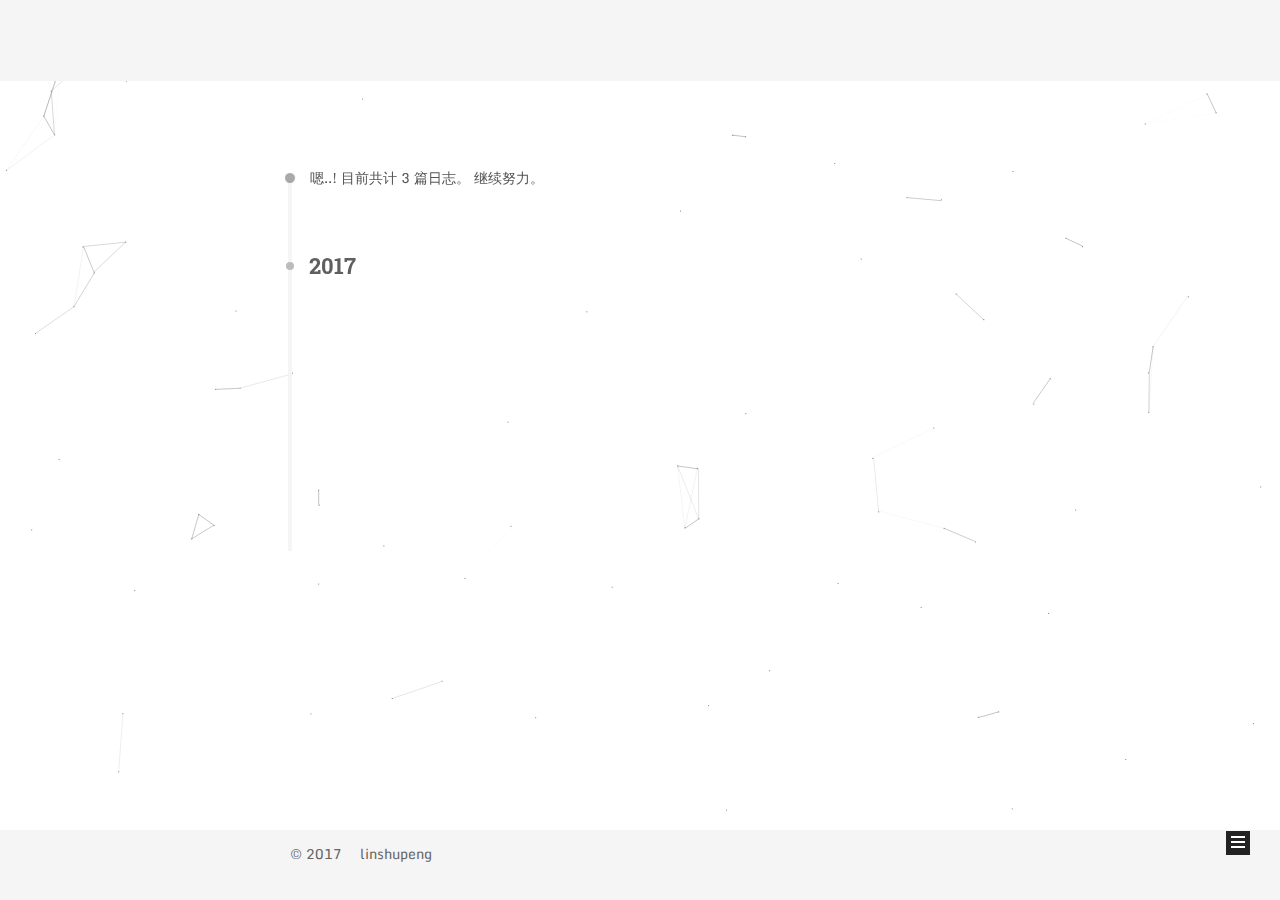
<file: archives/index.html>
<!doctype html>



  


<html class="theme-next mist use-motion" lang="zh-Hans">
<head>
  <meta charset="UTF-8"/>
<meta http-equiv="X-UA-Compatible" content="IE=edge" />
<meta name="viewport" content="width=device-width, initial-scale=1, maximum-scale=1"/>









<meta http-equiv="Cache-Control" content="no-transform" />
<meta http-equiv="Cache-Control" content="no-siteapp" />















  
  
  <link href="/lib/fancybox/source/jquery.fancybox.css?v=2.1.5" rel="stylesheet" type="text/css" />




  
  
  
  

  
    
    
  

  
    
      
    

    
  

  
    
      
    

    
  

  
    
      
    

    
  

  
    
      
    

    
  

  
    
    
    <link href="//fonts.googleapis.com/css?family=Monda:300,300italic,400,400italic,700,700italic|Roboto Slab:300,300italic,400,400italic,700,700italic|Roboto Slab:300,300italic,400,400italic,700,700italic|Lobster Two:300,300italic,400,400italic,700,700italic|PT Mono:300,300italic,400,400italic,700,700italic&subset=latin,latin-ext" rel="stylesheet" type="text/css">
  






<link href="/lib/font-awesome/css/font-awesome.min.css?v=4.6.2" rel="stylesheet" type="text/css" />

<link href="/css/main.css?v=5.1.1" rel="stylesheet" type="text/css" />


  <meta name="keywords" content="Hexo, NexT" />








  <link rel="shortcut icon" type="image/x-icon" href="/favicon.ico?v=5.1.1" />






<meta name="description" content="人生不止代码，还有诗和远方">
<meta property="og:type" content="website">
<meta property="og:title">
<meta property="og:url" content="http://yoursite.com/archives/index.html">
<meta property="og:site_name">
<meta property="og:description" content="人生不止代码，还有诗和远方">
<meta name="twitter:card" content="summary">
<meta name="twitter:title">
<meta name="twitter:description" content="人生不止代码，还有诗和远方">



<script type="text/javascript" id="hexo.configurations">
  var NexT = window.NexT || {};
  var CONFIG = {
    root: '/',
    scheme: 'Mist',
    sidebar: {"position":"left","display":"post","offset":20,"offset_float":0,"b2t":false,"scrollpercent":false},
    fancybox: true,
    motion: true,
    duoshuo: {
      userId: '0',
      author: '博主'
    },
    algolia: {
      applicationID: '',
      apiKey: '',
      indexName: '',
      hits: {"per_page":10},
      labels: {"input_placeholder":"Search for Posts","hits_empty":"We didn't find any results for the search: ${query}","hits_stats":"${hits} results found in ${time} ms"}
    }
  };
</script>



  <link rel="canonical" href="http://yoursite.com/archives/"/>





  <title>归档 | </title>
  














</head>

<body itemscope itemtype="http://schema.org/WebPage" lang="zh-Hans">

  
  
    
  

  <div class="container sidebar-position-left  page-archive  ">
    <div class="headband"></div>

    <header id="header" class="header" itemscope itemtype="http://schema.org/WPHeader">
      <div class="header-inner"><div class="site-brand-wrapper">
  <div class="site-meta ">
    

    <div class="custom-logo-site-title">
      <a href="/"  class="brand" rel="start">
        <span class="logo-line-before"><i></i></span>
        <span class="site-title"></span>
        <span class="logo-line-after"><i></i></span>
      </a>
    </div>
      
        <p class="site-subtitle"></p>
      
  </div>

  <div class="site-nav-toggle">
    <button>
      <span class="btn-bar"></span>
      <span class="btn-bar"></span>
      <span class="btn-bar"></span>
    </button>
  </div>
</div>

<nav class="site-nav">
  

  
    <ul id="menu" class="menu">
      
        
        <li class="menu-item menu-item-home">
          <a href="/" rel="section">
            
              <i class="menu-item-icon fa fa-fw fa-home"></i> <br />
            
            首页
          </a>
        </li>
      
        
        <li class="menu-item menu-item-about">
          <a href="/about/" rel="section">
            
              <i class="menu-item-icon fa fa-fw fa-user"></i> <br />
            
            关于
          </a>
        </li>
      
        
        <li class="menu-item menu-item-archives">
          <a href="/archives/" rel="section">
            
              <i class="menu-item-icon fa fa-fw fa-archive"></i> <br />
            
            归档
          </a>
        </li>
      

      
        <li class="menu-item menu-item-search">
          
            <a href="javascript:;" class="popup-trigger">
          
            
              <i class="menu-item-icon fa fa-search fa-fw"></i> <br />
            
            搜索
          </a>
        </li>
      
    </ul>
  

  
    <div class="site-search">
      
  <div class="popup search-popup local-search-popup">
  <div class="local-search-header clearfix">
    <span class="search-icon">
      <i class="fa fa-search"></i>
    </span>
    <span class="popup-btn-close">
      <i class="fa fa-times-circle"></i>
    </span>
    <div class="local-search-input-wrapper">
      <input autocomplete="off"
             placeholder="搜索..." spellcheck="false"
             type="text" id="local-search-input">
    </div>
  </div>
  <div id="local-search-result"></div>
</div>



    </div>
  
</nav>



 </div>
    </header>

    <main id="main" class="main">
      <div class="main-inner">
        <div class="content-wrap">
          <div id="content" class="content">
            

  <section id="posts" class="posts-collapse">
    <span class="archive-move-on"></span>

    <span class="archive-page-counter">
      
      
      
        
      
      嗯..! 目前共计 3 篇日志。 继续努力。
    </span>

    

      
      
      

      
        
        <div class="collection-title">
          <h2 class="archive-year motion-element" id="archive-year-2017">2017</h2>
        </div>
      
      

      

  <article class="post post-type-normal" itemscope itemtype="http://schema.org/Article">
    <header class="post-header">

      <h2 class="post-title">
        
            <a class="post-title-link" href="/2017/07/06/first/" itemprop="url">
              
                <span itemprop="name">first</span>
              
            </a>
        
      </h2>

      <div class="post-meta">
        <time class="post-time" itemprop="dateCreated"
              datetime="2017-07-06T11:28:30+08:00"
              content="2017-07-06" >
          07-06
        </time>
      </div>

    </header>
  </article>



    

      
      
      

      
      

      

  <article class="post post-type-normal" itemscope itemtype="http://schema.org/Article">
    <header class="post-header">

      <h2 class="post-title">
        
            <a class="post-title-link" href="/2017/07/06/one/" itemprop="url">
              
                <span itemprop="name">hey</span>
              
            </a>
        
      </h2>

      <div class="post-meta">
        <time class="post-time" itemprop="dateCreated"
              datetime="2017-07-06T11:28:30+08:00"
              content="2017-07-06" >
          07-06
        </time>
      </div>

    </header>
  </article>



    

      
      
      

      
      

      

  <article class="post post-type-normal" itemscope itemtype="http://schema.org/Article">
    <header class="post-header">

      <h2 class="post-title">
        
            <a class="post-title-link" href="/2017/07/05/hello-world/" itemprop="url">
              
                <span itemprop="name">Hello World</span>
              
            </a>
        
      </h2>

      <div class="post-meta">
        <time class="post-time" itemprop="dateCreated"
              datetime="2017-07-05T17:17:56+08:00"
              content="2017-07-05" >
          07-05
        </time>
      </div>

    </header>
  </article>



    

  </section>

  



          </div>
          


          

        </div>
        
          
  
  <div class="sidebar-toggle">
    <div class="sidebar-toggle-line-wrap">
      <span class="sidebar-toggle-line sidebar-toggle-line-first"></span>
      <span class="sidebar-toggle-line sidebar-toggle-line-middle"></span>
      <span class="sidebar-toggle-line sidebar-toggle-line-last"></span>
    </div>
  </div>

  <aside id="sidebar" class="sidebar">
    <div class="sidebar-inner">

      

      

      <section class="site-overview sidebar-panel sidebar-panel-active">
        <div class="site-author motion-element" itemprop="author" itemscope itemtype="http://schema.org/Person">
          <img class="site-author-image" itemprop="image"
               src="/images/head.jpeg"
               alt="linshupeng" />
          <p class="site-author-name" itemprop="name">linshupeng</p>
           
              <p class="site-description motion-element" itemprop="description">人生不止代码，还有诗和远方</p>
          
        </div>
        <nav class="site-state motion-element">

          
            <div class="site-state-item site-state-posts">
              <a href="/archives/">
                <span class="site-state-item-count">3</span>
                <span class="site-state-item-name">日志</span>
              </a>
            </div>
          

          

          

        </nav>

        

        <div class="links-of-author motion-element">
          
            
              <span class="links-of-author-item">
                <a href="https://github.com/linshupeng1" target="_blank" title="GitHub">
                  
                    <i class="fa fa-fw fa-github"></i>
                  
                  GitHub
                </a>
              </span>
            
              <span class="links-of-author-item">
                <a href="http://weibo.com/小林的林_" target="_blank" title="微博">
                  
                    <i class="fa fa-fw fa-globe"></i>
                  
                  微博
                </a>
              </span>
            
          
        </div>

        
        

        
        

        


      </section>

      

      

    </div>
  </aside>


        
      </div>
    </main>

    <footer id="footer" class="footer">
      <div class="footer-inner">
        <div class="copyright" >
  
  &copy; 
  <span itemprop="copyrightYear">2017</span>
  <span class="with-love">
    <i class="fa fa-"></i>
  </span>
  <span class="author" itemprop="copyrightHolder">linshupeng</span>
</div>



        

        
      </div>
    </footer>

    
      <div class="back-to-top">
        <i class="fa fa-arrow-up"></i>
        
      </div>
    

  </div>

  

<script type="text/javascript">
  if (Object.prototype.toString.call(window.Promise) !== '[object Function]') {
    window.Promise = null;
  }
</script>









  


  











  
  <script type="text/javascript" src="/lib/jquery/index.js?v=2.1.3"></script>

  
  <script type="text/javascript" src="/lib/fastclick/lib/fastclick.min.js?v=1.0.6"></script>

  
  <script type="text/javascript" src="/lib/jquery_lazyload/jquery.lazyload.js?v=1.9.7"></script>

  
  <script type="text/javascript" src="/lib/velocity/velocity.min.js?v=1.2.1"></script>

  
  <script type="text/javascript" src="/lib/velocity/velocity.ui.min.js?v=1.2.1"></script>

  
  <script type="text/javascript" src="/lib/fancybox/source/jquery.fancybox.pack.js?v=2.1.5"></script>

  
  <script type="text/javascript" src="/lib/canvas-nest/canvas-nest.min.js"></script>


  


  <script type="text/javascript" src="/js/src/utils.js?v=5.1.1"></script>

  <script type="text/javascript" src="/js/src/motion.js?v=5.1.1"></script>



  
  

  
  
    <script type="text/javascript" id="motion.page.archive">
      $('.archive-year').velocity('transition.slideLeftIn');
    </script>
  


  


  <script type="text/javascript" src="/js/src/bootstrap.js?v=5.1.1"></script>



  


  




	





  





  





  






  

  <script type="text/javascript">
    // Popup Window;
    var isfetched = false;
    var isXml = true;
    // Search DB path;
    var search_path = "search.xml";
    if (search_path.length === 0) {
      search_path = "search.xml";
    } else if (/json$/i.test(search_path)) {
      isXml = false;
    }
    var path = "/" + search_path;
    // monitor main search box;

    var onPopupClose = function (e) {
      $('.popup').hide();
      $('#local-search-input').val('');
      $('.search-result-list').remove();
      $('#no-result').remove();
      $(".local-search-pop-overlay").remove();
      $('body').css('overflow', '');
    }

    function proceedsearch() {
      $("body")
        .append('<div class="search-popup-overlay local-search-pop-overlay"></div>')
        .css('overflow', 'hidden');
      $('.search-popup-overlay').click(onPopupClose);
      $('.popup').toggle();
      var $localSearchInput = $('#local-search-input');
      $localSearchInput.attr("autocapitalize", "none");
      $localSearchInput.attr("autocorrect", "off");
      $localSearchInput.focus();
    }

    // search function;
    var searchFunc = function(path, search_id, content_id) {
      'use strict';

      // start loading animation
      $("body")
        .append('<div class="search-popup-overlay local-search-pop-overlay">' +
          '<div id="search-loading-icon">' +
          '<i class="fa fa-spinner fa-pulse fa-5x fa-fw"></i>' +
          '</div>' +
          '</div>')
        .css('overflow', 'hidden');
      $("#search-loading-icon").css('margin', '20% auto 0 auto').css('text-align', 'center');

      $.ajax({
        url: path,
        dataType: isXml ? "xml" : "json",
        async: true,
        success: function(res) {
          // get the contents from search data
          isfetched = true;
          $('.popup').detach().appendTo('.header-inner');
          var datas = isXml ? $("entry", res).map(function() {
            return {
              title: $("title", this).text(),
              content: $("content",this).text(),
              url: $("url" , this).text()
            };
          }).get() : res;
          var input = document.getElementById(search_id);
          var resultContent = document.getElementById(content_id);
          var inputEventFunction = function() {
            var searchText = input.value.trim().toLowerCase();
            var keywords = searchText.split(/[\s\-]+/);
            if (keywords.length > 1) {
              keywords.push(searchText);
            }
            var resultItems = [];
            if (searchText.length > 0) {
              // perform local searching
              datas.forEach(function(data) {
                var isMatch = false;
                var hitCount = 0;
                var searchTextCount = 0;
                var title = data.title.trim();
                var titleInLowerCase = title.toLowerCase();
                var content = data.content.trim().replace(/<[^>]+>/g,"");
                var contentInLowerCase = content.toLowerCase();
                var articleUrl = decodeURIComponent(data.url);
                var indexOfTitle = [];
                var indexOfContent = [];
                // only match articles with not empty titles
                if(title != '') {
                  keywords.forEach(function(keyword) {
                    function getIndexByWord(word, text, caseSensitive) {
                      var wordLen = word.length;
                      if (wordLen === 0) {
                        return [];
                      }
                      var startPosition = 0, position = [], index = [];
                      if (!caseSensitive) {
                        text = text.toLowerCase();
                        word = word.toLowerCase();
                      }
                      while ((position = text.indexOf(word, startPosition)) > -1) {
                        index.push({position: position, word: word});
                        startPosition = position + wordLen;
                      }
                      return index;
                    }

                    indexOfTitle = indexOfTitle.concat(getIndexByWord(keyword, titleInLowerCase, false));
                    indexOfContent = indexOfContent.concat(getIndexByWord(keyword, contentInLowerCase, false));
                  });
                  if (indexOfTitle.length > 0 || indexOfContent.length > 0) {
                    isMatch = true;
                    hitCount = indexOfTitle.length + indexOfContent.length;
                  }
                }

                // show search results

                if (isMatch) {
                  // sort index by position of keyword

                  [indexOfTitle, indexOfContent].forEach(function (index) {
                    index.sort(function (itemLeft, itemRight) {
                      if (itemRight.position !== itemLeft.position) {
                        return itemRight.position - itemLeft.position;
                      } else {
                        return itemLeft.word.length - itemRight.word.length;
                      }
                    });
                  });

                  // merge hits into slices

                  function mergeIntoSlice(text, start, end, index) {
                    var item = index[index.length - 1];
                    var position = item.position;
                    var word = item.word;
                    var hits = [];
                    var searchTextCountInSlice = 0;
                    while (position + word.length <= end && index.length != 0) {
                      if (word === searchText) {
                        searchTextCountInSlice++;
                      }
                      hits.push({position: position, length: word.length});
                      var wordEnd = position + word.length;

                      // move to next position of hit

                      index.pop();
                      while (index.length != 0) {
                        item = index[index.length - 1];
                        position = item.position;
                        word = item.word;
                        if (wordEnd > position) {
                          index.pop();
                        } else {
                          break;
                        }
                      }
                    }
                    searchTextCount += searchTextCountInSlice;
                    return {
                      hits: hits,
                      start: start,
                      end: end,
                      searchTextCount: searchTextCountInSlice
                    };
                  }

                  var slicesOfTitle = [];
                  if (indexOfTitle.length != 0) {
                    slicesOfTitle.push(mergeIntoSlice(title, 0, title.length, indexOfTitle));
                  }

                  var slicesOfContent = [];
                  while (indexOfContent.length != 0) {
                    var item = indexOfContent[indexOfContent.length - 1];
                    var position = item.position;
                    var word = item.word;
                    // cut out 100 characters
                    var start = position - 20;
                    var end = position + 80;
                    if(start < 0){
                      start = 0;
                    }
                    if (end < position + word.length) {
                      end = position + word.length;
                    }
                    if(end > content.length){
                      end = content.length;
                    }
                    slicesOfContent.push(mergeIntoSlice(content, start, end, indexOfContent));
                  }

                  // sort slices in content by search text's count and hits' count

                  slicesOfContent.sort(function (sliceLeft, sliceRight) {
                    if (sliceLeft.searchTextCount !== sliceRight.searchTextCount) {
                      return sliceRight.searchTextCount - sliceLeft.searchTextCount;
                    } else if (sliceLeft.hits.length !== sliceRight.hits.length) {
                      return sliceRight.hits.length - sliceLeft.hits.length;
                    } else {
                      return sliceLeft.start - sliceRight.start;
                    }
                  });

                  // select top N slices in content

                  var upperBound = parseInt('1');
                  if (upperBound >= 0) {
                    slicesOfContent = slicesOfContent.slice(0, upperBound);
                  }

                  // highlight title and content

                  function highlightKeyword(text, slice) {
                    var result = '';
                    var prevEnd = slice.start;
                    slice.hits.forEach(function (hit) {
                      result += text.substring(prevEnd, hit.position);
                      var end = hit.position + hit.length;
                      result += '<b class="search-keyword">' + text.substring(hit.position, end) + '</b>';
                      prevEnd = end;
                    });
                    result += text.substring(prevEnd, slice.end);
                    return result;
                  }

                  var resultItem = '';

                  if (slicesOfTitle.length != 0) {
                    resultItem += "<li><a href='" + articleUrl + "' class='search-result-title'>" + highlightKeyword(title, slicesOfTitle[0]) + "</a>";
                  } else {
                    resultItem += "<li><a href='" + articleUrl + "' class='search-result-title'>" + title + "</a>";
                  }

                  slicesOfContent.forEach(function (slice) {
                    resultItem += "<a href='" + articleUrl + "'>" +
                      "<p class=\"search-result\">" + highlightKeyword(content, slice) +
                      "...</p>" + "</a>";
                  });

                  resultItem += "</li>";
                  resultItems.push({
                    item: resultItem,
                    searchTextCount: searchTextCount,
                    hitCount: hitCount,
                    id: resultItems.length
                  });
                }
              })
            };
            if (keywords.length === 1 && keywords[0] === "") {
              resultContent.innerHTML = '<div id="no-result"><i class="fa fa-search fa-5x" /></div>'
            } else if (resultItems.length === 0) {
              resultContent.innerHTML = '<div id="no-result"><i class="fa fa-frown-o fa-5x" /></div>'
            } else {
              resultItems.sort(function (resultLeft, resultRight) {
                if (resultLeft.searchTextCount !== resultRight.searchTextCount) {
                  return resultRight.searchTextCount - resultLeft.searchTextCount;
                } else if (resultLeft.hitCount !== resultRight.hitCount) {
                  return resultRight.hitCount - resultLeft.hitCount;
                } else {
                  return resultRight.id - resultLeft.id;
                }
              });
              var searchResultList = '<ul class=\"search-result-list\">';
              resultItems.forEach(function (result) {
                searchResultList += result.item;
              })
              searchResultList += "</ul>";
              resultContent.innerHTML = searchResultList;
            }
          }

          if ('auto' === 'auto') {
            input.addEventListener('input', inputEventFunction);
          } else {
            $('.search-icon').click(inputEventFunction);
            input.addEventListener('keypress', function (event) {
              if (event.keyCode === 13) {
                inputEventFunction();
              }
            });
          }

          // remove loading animation
          $(".local-search-pop-overlay").remove();
          $('body').css('overflow', '');

          proceedsearch();
        }
      });
    }

    // handle and trigger popup window;
    $('.popup-trigger').click(function(e) {
      e.stopPropagation();
      if (isfetched === false) {
        searchFunc(path, 'local-search-input', 'local-search-result');
      } else {
        proceedsearch();
      };
    });

    $('.popup-btn-close').click(onPopupClose);
    $('.popup').click(function(e){
      e.stopPropagation();
    });
    $(document).on('keyup', function (event) {
      var shouldDismissSearchPopup = event.which === 27 &&
        $('.search-popup').is(':visible');
      if (shouldDismissSearchPopup) {
        onPopupClose();
      }
    });
  </script>





  

  

  

  

  

  

</body>
</html>
</file>
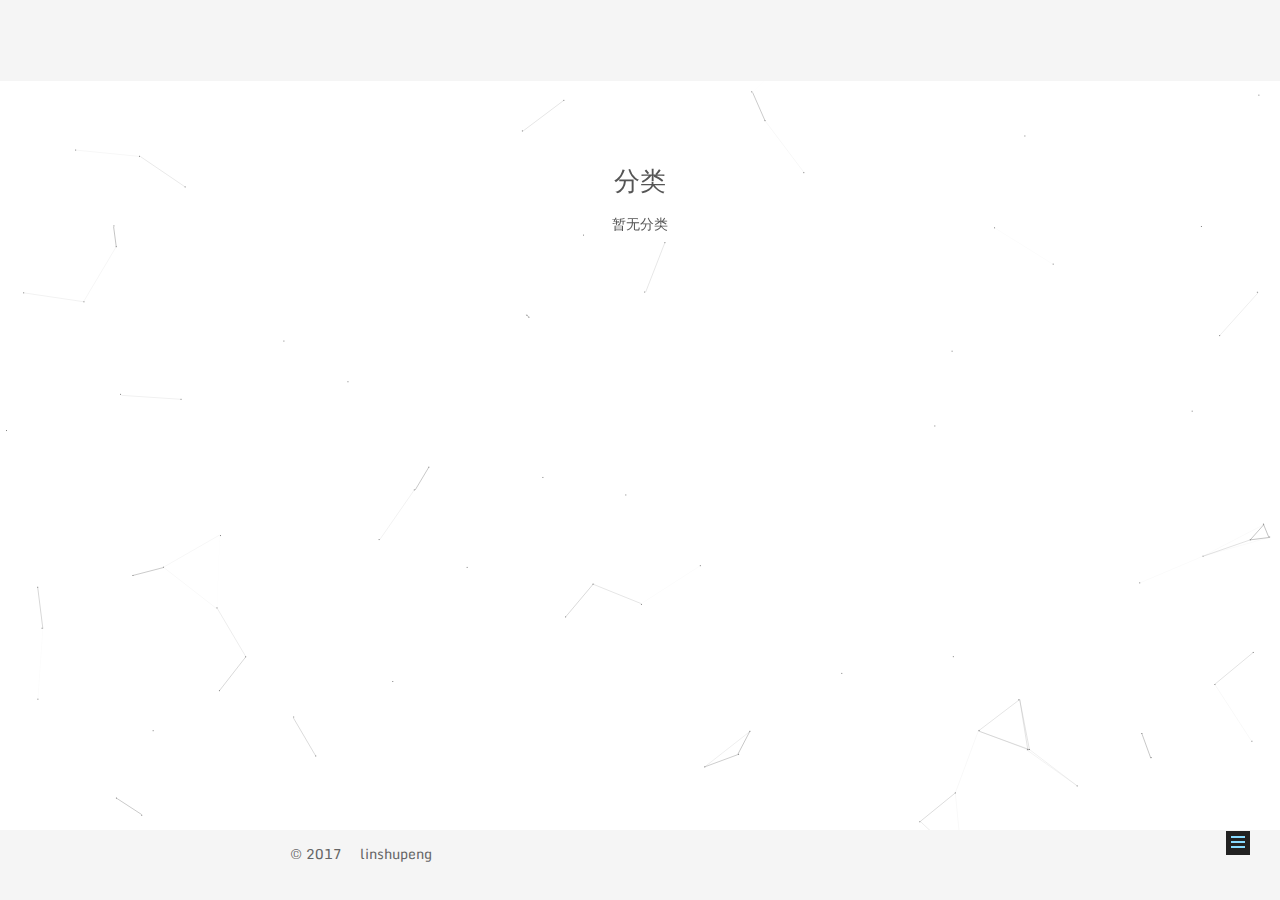
<file: categories/index.html>
<!doctype html>



  


<html class="theme-next mist use-motion" lang="zh-Hans">
<head>
  <meta charset="UTF-8"/>
<meta http-equiv="X-UA-Compatible" content="IE=edge" />
<meta name="viewport" content="width=device-width, initial-scale=1, maximum-scale=1"/>









<meta http-equiv="Cache-Control" content="no-transform" />
<meta http-equiv="Cache-Control" content="no-siteapp" />















  
  
  <link href="/lib/fancybox/source/jquery.fancybox.css?v=2.1.5" rel="stylesheet" type="text/css" />




  
  
  
  

  
    
    
  

  
    
      
    

    
  

  
    
      
    

    
  

  
    
      
    

    
  

  
    
      
    

    
  

  
    
    
    <link href="//fonts.googleapis.com/css?family=Monda:300,300italic,400,400italic,700,700italic|Roboto Slab:300,300italic,400,400italic,700,700italic|Roboto Slab:300,300italic,400,400italic,700,700italic|Lobster Two:300,300italic,400,400italic,700,700italic|PT Mono:300,300italic,400,400italic,700,700italic&subset=latin,latin-ext" rel="stylesheet" type="text/css">
  






<link href="/lib/font-awesome/css/font-awesome.min.css?v=4.6.2" rel="stylesheet" type="text/css" />

<link href="/css/main.css?v=5.1.1" rel="stylesheet" type="text/css" />


  <meta name="keywords" content="Hexo, NexT" />








  <link rel="shortcut icon" type="image/x-icon" href="/favicon.ico?v=5.1.1" />






<meta name="description" content="人生不止代码，还有诗和远方">
<meta property="og:type" content="website">
<meta property="og:title" content="分类">
<meta property="og:url" content="http://yoursite.com/categories/index.html">
<meta property="og:site_name">
<meta property="og:description" content="人生不止代码，还有诗和远方">
<meta property="og:updated_time" content="2017-07-06T07:53:19.490Z">
<meta name="twitter:card" content="summary">
<meta name="twitter:title" content="分类">
<meta name="twitter:description" content="人生不止代码，还有诗和远方">



<script type="text/javascript" id="hexo.configurations">
  var NexT = window.NexT || {};
  var CONFIG = {
    root: '/',
    scheme: 'Mist',
    sidebar: {"position":"left","display":"post","offset":20,"offset_float":0,"b2t":false,"scrollpercent":false},
    fancybox: true,
    motion: true,
    duoshuo: {
      userId: '0',
      author: '博主'
    },
    algolia: {
      applicationID: '',
      apiKey: '',
      indexName: '',
      hits: {"per_page":10},
      labels: {"input_placeholder":"Search for Posts","hits_empty":"We didn't find any results for the search: ${query}","hits_stats":"${hits} results found in ${time} ms"}
    }
  };
</script>



  <link rel="canonical" href="http://yoursite.com/categories/"/>





  <title>分类 | </title>
  














</head>

<body itemscope itemtype="http://schema.org/WebPage" lang="zh-Hans">

  
  
    
  

  <div class="container sidebar-position-left page-post-detail ">
    <div class="headband"></div>

    <header id="header" class="header" itemscope itemtype="http://schema.org/WPHeader">
      <div class="header-inner"><div class="site-brand-wrapper">
  <div class="site-meta ">
    

    <div class="custom-logo-site-title">
      <a href="/"  class="brand" rel="start">
        <span class="logo-line-before"><i></i></span>
        <span class="site-title"></span>
        <span class="logo-line-after"><i></i></span>
      </a>
    </div>
      
        <p class="site-subtitle"></p>
      
  </div>

  <div class="site-nav-toggle">
    <button>
      <span class="btn-bar"></span>
      <span class="btn-bar"></span>
      <span class="btn-bar"></span>
    </button>
  </div>
</div>

<nav class="site-nav">
  

  
    <ul id="menu" class="menu">
      
        
        <li class="menu-item menu-item-home">
          <a href="/" rel="section">
            
              <i class="menu-item-icon fa fa-fw fa-home"></i> <br />
            
            首页
          </a>
        </li>
      
        
        <li class="menu-item menu-item-about">
          <a href="/about/" rel="section">
            
              <i class="menu-item-icon fa fa-fw fa-user"></i> <br />
            
            关于
          </a>
        </li>
      
        
        <li class="menu-item menu-item-archives">
          <a href="/archives/" rel="section">
            
              <i class="menu-item-icon fa fa-fw fa-archive"></i> <br />
            
            归档
          </a>
        </li>
      

      
        <li class="menu-item menu-item-search">
          
            <a href="javascript:;" class="popup-trigger">
          
            
              <i class="menu-item-icon fa fa-search fa-fw"></i> <br />
            
            搜索
          </a>
        </li>
      
    </ul>
  

  
    <div class="site-search">
      
  <div class="popup search-popup local-search-popup">
  <div class="local-search-header clearfix">
    <span class="search-icon">
      <i class="fa fa-search"></i>
    </span>
    <span class="popup-btn-close">
      <i class="fa fa-times-circle"></i>
    </span>
    <div class="local-search-input-wrapper">
      <input autocomplete="off"
             placeholder="搜索..." spellcheck="false"
             type="text" id="local-search-input">
    </div>
  </div>
  <div id="local-search-result"></div>
</div>



    </div>
  
</nav>



 </div>
    </header>

    <main id="main" class="main">
      <div class="main-inner">
        <div class="content-wrap">
          <div id="content" class="content">
            

  <div id="posts" class="posts-expand">
  <header class="post-header">

	<h1 class="post-title" itemprop="name headline">分类</h1>



</header>

    
    
      <div class="category-all-page">
        <div class="category-all-title">
            暂无分类
        </div>
        <div class="category-all">
          
        </div>
      </div>
    
  </div>


          </div>
          


          
  <div class="comments" id="comments">
    
  </div>


        </div>
        
          
  
  <div class="sidebar-toggle">
    <div class="sidebar-toggle-line-wrap">
      <span class="sidebar-toggle-line sidebar-toggle-line-first"></span>
      <span class="sidebar-toggle-line sidebar-toggle-line-middle"></span>
      <span class="sidebar-toggle-line sidebar-toggle-line-last"></span>
    </div>
  </div>

  <aside id="sidebar" class="sidebar">
    <div class="sidebar-inner">

      

      

      <section class="site-overview sidebar-panel sidebar-panel-active">
        <div class="site-author motion-element" itemprop="author" itemscope itemtype="http://schema.org/Person">
          <img class="site-author-image" itemprop="image"
               src="/images/head.jpeg"
               alt="linshupeng" />
          <p class="site-author-name" itemprop="name">linshupeng</p>
           
              <p class="site-description motion-element" itemprop="description">人生不止代码，还有诗和远方</p>
          
        </div>
        <nav class="site-state motion-element">

          
            <div class="site-state-item site-state-posts">
              <a href="/archives/">
                <span class="site-state-item-count">3</span>
                <span class="site-state-item-name">日志</span>
              </a>
            </div>
          

          

          

        </nav>

        

        <div class="links-of-author motion-element">
          
            
              <span class="links-of-author-item">
                <a href="https://github.com/linshupeng1" target="_blank" title="GitHub">
                  
                    <i class="fa fa-fw fa-github"></i>
                  
                  GitHub
                </a>
              </span>
            
              <span class="links-of-author-item">
                <a href="http://weibo.com/小林的林_" target="_blank" title="微博">
                  
                    <i class="fa fa-fw fa-globe"></i>
                  
                  微博
                </a>
              </span>
            
          
        </div>

        
        

        
        

        


      </section>

      

      

    </div>
  </aside>


        
      </div>
    </main>

    <footer id="footer" class="footer">
      <div class="footer-inner">
        <div class="copyright" >
  
  &copy; 
  <span itemprop="copyrightYear">2017</span>
  <span class="with-love">
    <i class="fa fa-"></i>
  </span>
  <span class="author" itemprop="copyrightHolder">linshupeng</span>
</div>



        

        
      </div>
    </footer>

    
      <div class="back-to-top">
        <i class="fa fa-arrow-up"></i>
        
      </div>
    

  </div>

  

<script type="text/javascript">
  if (Object.prototype.toString.call(window.Promise) !== '[object Function]') {
    window.Promise = null;
  }
</script>









  


  











  
  <script type="text/javascript" src="/lib/jquery/index.js?v=2.1.3"></script>

  
  <script type="text/javascript" src="/lib/fastclick/lib/fastclick.min.js?v=1.0.6"></script>

  
  <script type="text/javascript" src="/lib/jquery_lazyload/jquery.lazyload.js?v=1.9.7"></script>

  
  <script type="text/javascript" src="/lib/velocity/velocity.min.js?v=1.2.1"></script>

  
  <script type="text/javascript" src="/lib/velocity/velocity.ui.min.js?v=1.2.1"></script>

  
  <script type="text/javascript" src="/lib/fancybox/source/jquery.fancybox.pack.js?v=2.1.5"></script>

  
  <script type="text/javascript" src="/lib/canvas-nest/canvas-nest.min.js"></script>


  


  <script type="text/javascript" src="/js/src/utils.js?v=5.1.1"></script>

  <script type="text/javascript" src="/js/src/motion.js?v=5.1.1"></script>



  
  

  
    <script type="text/javascript" src="/js/src/scrollspy.js?v=5.1.1"></script>
<script type="text/javascript" src="/js/src/post-details.js?v=5.1.1"></script>

  

  


  <script type="text/javascript" src="/js/src/bootstrap.js?v=5.1.1"></script>



  


  




	





  





  





  






  

  <script type="text/javascript">
    // Popup Window;
    var isfetched = false;
    var isXml = true;
    // Search DB path;
    var search_path = "search.xml";
    if (search_path.length === 0) {
      search_path = "search.xml";
    } else if (/json$/i.test(search_path)) {
      isXml = false;
    }
    var path = "/" + search_path;
    // monitor main search box;

    var onPopupClose = function (e) {
      $('.popup').hide();
      $('#local-search-input').val('');
      $('.search-result-list').remove();
      $('#no-result').remove();
      $(".local-search-pop-overlay").remove();
      $('body').css('overflow', '');
    }

    function proceedsearch() {
      $("body")
        .append('<div class="search-popup-overlay local-search-pop-overlay"></div>')
        .css('overflow', 'hidden');
      $('.search-popup-overlay').click(onPopupClose);
      $('.popup').toggle();
      var $localSearchInput = $('#local-search-input');
      $localSearchInput.attr("autocapitalize", "none");
      $localSearchInput.attr("autocorrect", "off");
      $localSearchInput.focus();
    }

    // search function;
    var searchFunc = function(path, search_id, content_id) {
      'use strict';

      // start loading animation
      $("body")
        .append('<div class="search-popup-overlay local-search-pop-overlay">' +
          '<div id="search-loading-icon">' +
          '<i class="fa fa-spinner fa-pulse fa-5x fa-fw"></i>' +
          '</div>' +
          '</div>')
        .css('overflow', 'hidden');
      $("#search-loading-icon").css('margin', '20% auto 0 auto').css('text-align', 'center');

      $.ajax({
        url: path,
        dataType: isXml ? "xml" : "json",
        async: true,
        success: function(res) {
          // get the contents from search data
          isfetched = true;
          $('.popup').detach().appendTo('.header-inner');
          var datas = isXml ? $("entry", res).map(function() {
            return {
              title: $("title", this).text(),
              content: $("content",this).text(),
              url: $("url" , this).text()
            };
          }).get() : res;
          var input = document.getElementById(search_id);
          var resultContent = document.getElementById(content_id);
          var inputEventFunction = function() {
            var searchText = input.value.trim().toLowerCase();
            var keywords = searchText.split(/[\s\-]+/);
            if (keywords.length > 1) {
              keywords.push(searchText);
            }
            var resultItems = [];
            if (searchText.length > 0) {
              // perform local searching
              datas.forEach(function(data) {
                var isMatch = false;
                var hitCount = 0;
                var searchTextCount = 0;
                var title = data.title.trim();
                var titleInLowerCase = title.toLowerCase();
                var content = data.content.trim().replace(/<[^>]+>/g,"");
                var contentInLowerCase = content.toLowerCase();
                var articleUrl = decodeURIComponent(data.url);
                var indexOfTitle = [];
                var indexOfContent = [];
                // only match articles with not empty titles
                if(title != '') {
                  keywords.forEach(function(keyword) {
                    function getIndexByWord(word, text, caseSensitive) {
                      var wordLen = word.length;
                      if (wordLen === 0) {
                        return [];
                      }
                      var startPosition = 0, position = [], index = [];
                      if (!caseSensitive) {
                        text = text.toLowerCase();
                        word = word.toLowerCase();
                      }
                      while ((position = text.indexOf(word, startPosition)) > -1) {
                        index.push({position: position, word: word});
                        startPosition = position + wordLen;
                      }
                      return index;
                    }

                    indexOfTitle = indexOfTitle.concat(getIndexByWord(keyword, titleInLowerCase, false));
                    indexOfContent = indexOfContent.concat(getIndexByWord(keyword, contentInLowerCase, false));
                  });
                  if (indexOfTitle.length > 0 || indexOfContent.length > 0) {
                    isMatch = true;
                    hitCount = indexOfTitle.length + indexOfContent.length;
                  }
                }

                // show search results

                if (isMatch) {
                  // sort index by position of keyword

                  [indexOfTitle, indexOfContent].forEach(function (index) {
                    index.sort(function (itemLeft, itemRight) {
                      if (itemRight.position !== itemLeft.position) {
                        return itemRight.position - itemLeft.position;
                      } else {
                        return itemLeft.word.length - itemRight.word.length;
                      }
                    });
                  });

                  // merge hits into slices

                  function mergeIntoSlice(text, start, end, index) {
                    var item = index[index.length - 1];
                    var position = item.position;
                    var word = item.word;
                    var hits = [];
                    var searchTextCountInSlice = 0;
                    while (position + word.length <= end && index.length != 0) {
                      if (word === searchText) {
                        searchTextCountInSlice++;
                      }
                      hits.push({position: position, length: word.length});
                      var wordEnd = position + word.length;

                      // move to next position of hit

                      index.pop();
                      while (index.length != 0) {
                        item = index[index.length - 1];
                        position = item.position;
                        word = item.word;
                        if (wordEnd > position) {
                          index.pop();
                        } else {
                          break;
                        }
                      }
                    }
                    searchTextCount += searchTextCountInSlice;
                    return {
                      hits: hits,
                      start: start,
                      end: end,
                      searchTextCount: searchTextCountInSlice
                    };
                  }

                  var slicesOfTitle = [];
                  if (indexOfTitle.length != 0) {
                    slicesOfTitle.push(mergeIntoSlice(title, 0, title.length, indexOfTitle));
                  }

                  var slicesOfContent = [];
                  while (indexOfContent.length != 0) {
                    var item = indexOfContent[indexOfContent.length - 1];
                    var position = item.position;
                    var word = item.word;
                    // cut out 100 characters
                    var start = position - 20;
                    var end = position + 80;
                    if(start < 0){
                      start = 0;
                    }
                    if (end < position + word.length) {
                      end = position + word.length;
                    }
                    if(end > content.length){
                      end = content.length;
                    }
                    slicesOfContent.push(mergeIntoSlice(content, start, end, indexOfContent));
                  }

                  // sort slices in content by search text's count and hits' count

                  slicesOfContent.sort(function (sliceLeft, sliceRight) {
                    if (sliceLeft.searchTextCount !== sliceRight.searchTextCount) {
                      return sliceRight.searchTextCount - sliceLeft.searchTextCount;
                    } else if (sliceLeft.hits.length !== sliceRight.hits.length) {
                      return sliceRight.hits.length - sliceLeft.hits.length;
                    } else {
                      return sliceLeft.start - sliceRight.start;
                    }
                  });

                  // select top N slices in content

                  var upperBound = parseInt('1');
                  if (upperBound >= 0) {
                    slicesOfContent = slicesOfContent.slice(0, upperBound);
                  }

                  // highlight title and content

                  function highlightKeyword(text, slice) {
                    var result = '';
                    var prevEnd = slice.start;
                    slice.hits.forEach(function (hit) {
                      result += text.substring(prevEnd, hit.position);
                      var end = hit.position + hit.length;
                      result += '<b class="search-keyword">' + text.substring(hit.position, end) + '</b>';
                      prevEnd = end;
                    });
                    result += text.substring(prevEnd, slice.end);
                    return result;
                  }

                  var resultItem = '';

                  if (slicesOfTitle.length != 0) {
                    resultItem += "<li><a href='" + articleUrl + "' class='search-result-title'>" + highlightKeyword(title, slicesOfTitle[0]) + "</a>";
                  } else {
                    resultItem += "<li><a href='" + articleUrl + "' class='search-result-title'>" + title + "</a>";
                  }

                  slicesOfContent.forEach(function (slice) {
                    resultItem += "<a href='" + articleUrl + "'>" +
                      "<p class=\"search-result\">" + highlightKeyword(content, slice) +
                      "...</p>" + "</a>";
                  });

                  resultItem += "</li>";
                  resultItems.push({
                    item: resultItem,
                    searchTextCount: searchTextCount,
                    hitCount: hitCount,
                    id: resultItems.length
                  });
                }
              })
            };
            if (keywords.length === 1 && keywords[0] === "") {
              resultContent.innerHTML = '<div id="no-result"><i class="fa fa-search fa-5x" /></div>'
            } else if (resultItems.length === 0) {
              resultContent.innerHTML = '<div id="no-result"><i class="fa fa-frown-o fa-5x" /></div>'
            } else {
              resultItems.sort(function (resultLeft, resultRight) {
                if (resultLeft.searchTextCount !== resultRight.searchTextCount) {
                  return resultRight.searchTextCount - resultLeft.searchTextCount;
                } else if (resultLeft.hitCount !== resultRight.hitCount) {
                  return resultRight.hitCount - resultLeft.hitCount;
                } else {
                  return resultRight.id - resultLeft.id;
                }
              });
              var searchResultList = '<ul class=\"search-result-list\">';
              resultItems.forEach(function (result) {
                searchResultList += result.item;
              })
              searchResultList += "</ul>";
              resultContent.innerHTML = searchResultList;
            }
          }

          if ('auto' === 'auto') {
            input.addEventListener('input', inputEventFunction);
          } else {
            $('.search-icon').click(inputEventFunction);
            input.addEventListener('keypress', function (event) {
              if (event.keyCode === 13) {
                inputEventFunction();
              }
            });
          }

          // remove loading animation
          $(".local-search-pop-overlay").remove();
          $('body').css('overflow', '');

          proceedsearch();
        }
      });
    }

    // handle and trigger popup window;
    $('.popup-trigger').click(function(e) {
      e.stopPropagation();
      if (isfetched === false) {
        searchFunc(path, 'local-search-input', 'local-search-result');
      } else {
        proceedsearch();
      };
    });

    $('.popup-btn-close').click(onPopupClose);
    $('.popup').click(function(e){
      e.stopPropagation();
    });
    $(document).on('keyup', function (event) {
      var shouldDismissSearchPopup = event.which === 27 &&
        $('.search-popup').is(':visible');
      if (shouldDismissSearchPopup) {
        onPopupClose();
      }
    });
  </script>





  

  

  

  

  

  

</body>
</html>
</file>
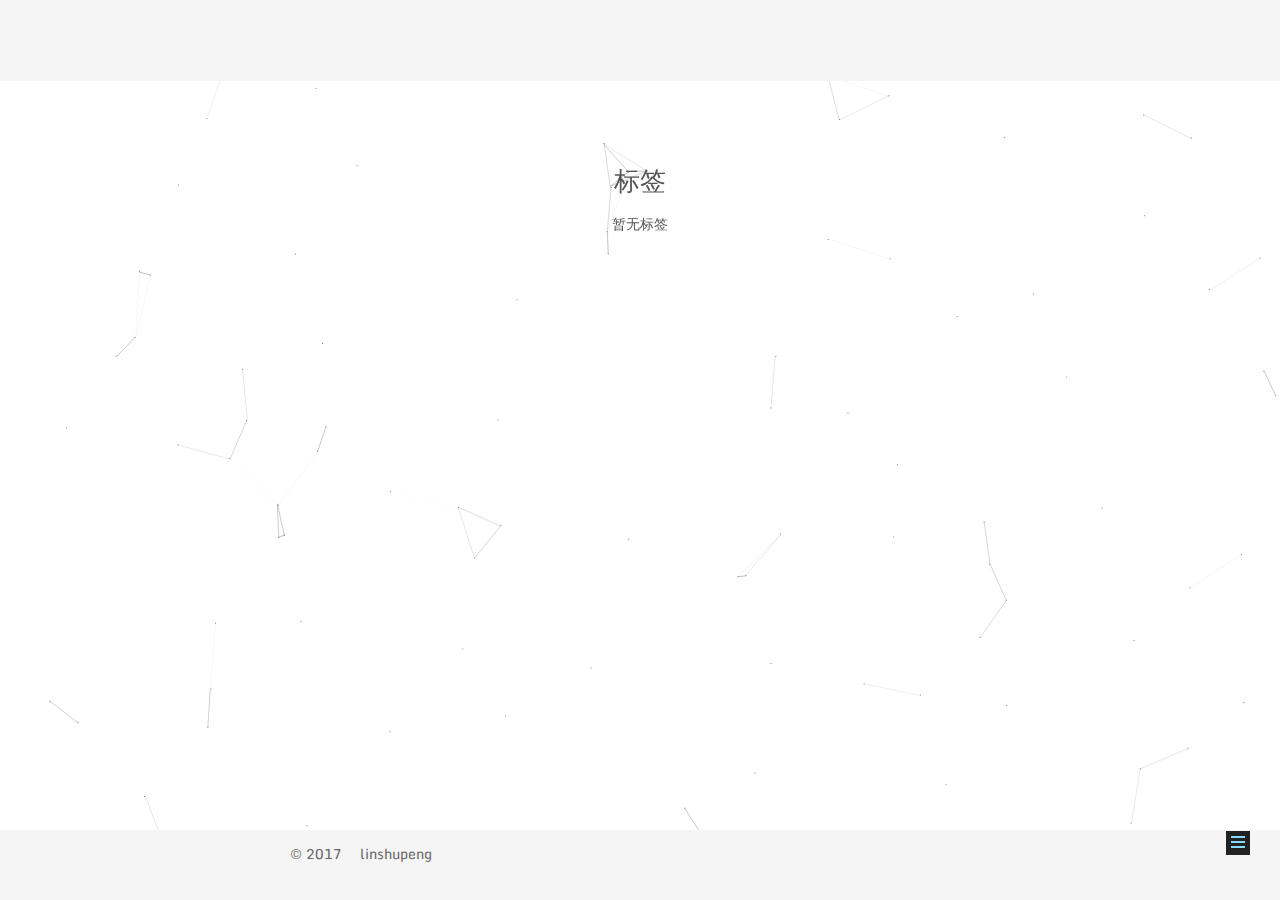
<file: tags/index.html>
<!doctype html>



  


<html class="theme-next mist use-motion" lang="zh-Hans">
<head>
  <meta charset="UTF-8"/>
<meta http-equiv="X-UA-Compatible" content="IE=edge" />
<meta name="viewport" content="width=device-width, initial-scale=1, maximum-scale=1"/>









<meta http-equiv="Cache-Control" content="no-transform" />
<meta http-equiv="Cache-Control" content="no-siteapp" />















  
  
  <link href="/lib/fancybox/source/jquery.fancybox.css?v=2.1.5" rel="stylesheet" type="text/css" />




  
  
  
  

  
    
    
  

  
    
      
    

    
  

  
    
      
    

    
  

  
    
      
    

    
  

  
    
      
    

    
  

  
    
    
    <link href="//fonts.googleapis.com/css?family=Monda:300,300italic,400,400italic,700,700italic|Roboto Slab:300,300italic,400,400italic,700,700italic|Roboto Slab:300,300italic,400,400italic,700,700italic|Lobster Two:300,300italic,400,400italic,700,700italic|PT Mono:300,300italic,400,400italic,700,700italic&subset=latin,latin-ext" rel="stylesheet" type="text/css">
  






<link href="/lib/font-awesome/css/font-awesome.min.css?v=4.6.2" rel="stylesheet" type="text/css" />

<link href="/css/main.css?v=5.1.1" rel="stylesheet" type="text/css" />


  <meta name="keywords" content="Hexo, NexT" />








  <link rel="shortcut icon" type="image/x-icon" href="/favicon.ico?v=5.1.1" />






<meta name="description" content="人生不止代码，还有诗和远方">
<meta property="og:type" content="website">
<meta property="og:title" content="标签">
<meta property="og:url" content="http://yoursite.com/tags/index.html">
<meta property="og:site_name">
<meta property="og:description" content="人生不止代码，还有诗和远方">
<meta property="og:updated_time" content="2017-07-06T07:51:26.553Z">
<meta name="twitter:card" content="summary">
<meta name="twitter:title" content="标签">
<meta name="twitter:description" content="人生不止代码，还有诗和远方">



<script type="text/javascript" id="hexo.configurations">
  var NexT = window.NexT || {};
  var CONFIG = {
    root: '/',
    scheme: 'Mist',
    sidebar: {"position":"left","display":"post","offset":20,"offset_float":0,"b2t":false,"scrollpercent":false},
    fancybox: true,
    motion: true,
    duoshuo: {
      userId: '0',
      author: '博主'
    },
    algolia: {
      applicationID: '',
      apiKey: '',
      indexName: '',
      hits: {"per_page":10},
      labels: {"input_placeholder":"Search for Posts","hits_empty":"We didn't find any results for the search: ${query}","hits_stats":"${hits} results found in ${time} ms"}
    }
  };
</script>



  <link rel="canonical" href="http://yoursite.com/tags/"/>





  <title>标签 | </title>
  














</head>

<body itemscope itemtype="http://schema.org/WebPage" lang="zh-Hans">

  
  
    
  

  <div class="container sidebar-position-left page-post-detail ">
    <div class="headband"></div>

    <header id="header" class="header" itemscope itemtype="http://schema.org/WPHeader">
      <div class="header-inner"><div class="site-brand-wrapper">
  <div class="site-meta ">
    

    <div class="custom-logo-site-title">
      <a href="/"  class="brand" rel="start">
        <span class="logo-line-before"><i></i></span>
        <span class="site-title"></span>
        <span class="logo-line-after"><i></i></span>
      </a>
    </div>
      
        <p class="site-subtitle"></p>
      
  </div>

  <div class="site-nav-toggle">
    <button>
      <span class="btn-bar"></span>
      <span class="btn-bar"></span>
      <span class="btn-bar"></span>
    </button>
  </div>
</div>

<nav class="site-nav">
  

  
    <ul id="menu" class="menu">
      
        
        <li class="menu-item menu-item-home">
          <a href="/" rel="section">
            
              <i class="menu-item-icon fa fa-fw fa-home"></i> <br />
            
            首页
          </a>
        </li>
      
        
        <li class="menu-item menu-item-about">
          <a href="/about/" rel="section">
            
              <i class="menu-item-icon fa fa-fw fa-user"></i> <br />
            
            关于
          </a>
        </li>
      
        
        <li class="menu-item menu-item-archives">
          <a href="/archives/" rel="section">
            
              <i class="menu-item-icon fa fa-fw fa-archive"></i> <br />
            
            归档
          </a>
        </li>
      

      
        <li class="menu-item menu-item-search">
          
            <a href="javascript:;" class="popup-trigger">
          
            
              <i class="menu-item-icon fa fa-search fa-fw"></i> <br />
            
            搜索
          </a>
        </li>
      
    </ul>
  

  
    <div class="site-search">
      
  <div class="popup search-popup local-search-popup">
  <div class="local-search-header clearfix">
    <span class="search-icon">
      <i class="fa fa-search"></i>
    </span>
    <span class="popup-btn-close">
      <i class="fa fa-times-circle"></i>
    </span>
    <div class="local-search-input-wrapper">
      <input autocomplete="off"
             placeholder="搜索..." spellcheck="false"
             type="text" id="local-search-input">
    </div>
  </div>
  <div id="local-search-result"></div>
</div>



    </div>
  
</nav>



 </div>
    </header>

    <main id="main" class="main">
      <div class="main-inner">
        <div class="content-wrap">
          <div id="content" class="content">
            

  <div id="posts" class="posts-expand">
  <header class="post-header">

	<h1 class="post-title" itemprop="name headline">标签</h1>



</header>

    
    
      <div class="tag-cloud">
        <div class="tag-cloud-title">
            暂无标签
        </div>
        <div class="tag-cloud-tags">
          
        </div>
      </div>
    
  </div>


          </div>
          


          
  <div class="comments" id="comments">
    
  </div>


        </div>
        
          
  
  <div class="sidebar-toggle">
    <div class="sidebar-toggle-line-wrap">
      <span class="sidebar-toggle-line sidebar-toggle-line-first"></span>
      <span class="sidebar-toggle-line sidebar-toggle-line-middle"></span>
      <span class="sidebar-toggle-line sidebar-toggle-line-last"></span>
    </div>
  </div>

  <aside id="sidebar" class="sidebar">
    <div class="sidebar-inner">

      

      

      <section class="site-overview sidebar-panel sidebar-panel-active">
        <div class="site-author motion-element" itemprop="author" itemscope itemtype="http://schema.org/Person">
          <img class="site-author-image" itemprop="image"
               src="/images/head.jpeg"
               alt="linshupeng" />
          <p class="site-author-name" itemprop="name">linshupeng</p>
           
              <p class="site-description motion-element" itemprop="description">人生不止代码，还有诗和远方</p>
          
        </div>
        <nav class="site-state motion-element">

          
            <div class="site-state-item site-state-posts">
              <a href="/archives/">
                <span class="site-state-item-count">3</span>
                <span class="site-state-item-name">日志</span>
              </a>
            </div>
          

          

          

        </nav>

        

        <div class="links-of-author motion-element">
          
            
              <span class="links-of-author-item">
                <a href="https://github.com/linshupeng1" target="_blank" title="GitHub">
                  
                    <i class="fa fa-fw fa-github"></i>
                  
                  GitHub
                </a>
              </span>
            
              <span class="links-of-author-item">
                <a href="http://weibo.com/小林的林_" target="_blank" title="微博">
                  
                    <i class="fa fa-fw fa-globe"></i>
                  
                  微博
                </a>
              </span>
            
          
        </div>

        
        

        
        

        


      </section>

      

      

    </div>
  </aside>


        
      </div>
    </main>

    <footer id="footer" class="footer">
      <div class="footer-inner">
        <div class="copyright" >
  
  &copy; 
  <span itemprop="copyrightYear">2017</span>
  <span class="with-love">
    <i class="fa fa-"></i>
  </span>
  <span class="author" itemprop="copyrightHolder">linshupeng</span>
</div>



        

        
      </div>
    </footer>

    
      <div class="back-to-top">
        <i class="fa fa-arrow-up"></i>
        
      </div>
    

  </div>

  

<script type="text/javascript">
  if (Object.prototype.toString.call(window.Promise) !== '[object Function]') {
    window.Promise = null;
  }
</script>









  


  











  
  <script type="text/javascript" src="/lib/jquery/index.js?v=2.1.3"></script>

  
  <script type="text/javascript" src="/lib/fastclick/lib/fastclick.min.js?v=1.0.6"></script>

  
  <script type="text/javascript" src="/lib/jquery_lazyload/jquery.lazyload.js?v=1.9.7"></script>

  
  <script type="text/javascript" src="/lib/velocity/velocity.min.js?v=1.2.1"></script>

  
  <script type="text/javascript" src="/lib/velocity/velocity.ui.min.js?v=1.2.1"></script>

  
  <script type="text/javascript" src="/lib/fancybox/source/jquery.fancybox.pack.js?v=2.1.5"></script>

  
  <script type="text/javascript" src="/lib/canvas-nest/canvas-nest.min.js"></script>


  


  <script type="text/javascript" src="/js/src/utils.js?v=5.1.1"></script>

  <script type="text/javascript" src="/js/src/motion.js?v=5.1.1"></script>



  
  

  
    <script type="text/javascript" src="/js/src/scrollspy.js?v=5.1.1"></script>
<script type="text/javascript" src="/js/src/post-details.js?v=5.1.1"></script>

  

  


  <script type="text/javascript" src="/js/src/bootstrap.js?v=5.1.1"></script>



  


  




	





  





  





  






  

  <script type="text/javascript">
    // Popup Window;
    var isfetched = false;
    var isXml = true;
    // Search DB path;
    var search_path = "search.xml";
    if (search_path.length === 0) {
      search_path = "search.xml";
    } else if (/json$/i.test(search_path)) {
      isXml = false;
    }
    var path = "/" + search_path;
    // monitor main search box;

    var onPopupClose = function (e) {
      $('.popup').hide();
      $('#local-search-input').val('');
      $('.search-result-list').remove();
      $('#no-result').remove();
      $(".local-search-pop-overlay").remove();
      $('body').css('overflow', '');
    }

    function proceedsearch() {
      $("body")
        .append('<div class="search-popup-overlay local-search-pop-overlay"></div>')
        .css('overflow', 'hidden');
      $('.search-popup-overlay').click(onPopupClose);
      $('.popup').toggle();
      var $localSearchInput = $('#local-search-input');
      $localSearchInput.attr("autocapitalize", "none");
      $localSearchInput.attr("autocorrect", "off");
      $localSearchInput.focus();
    }

    // search function;
    var searchFunc = function(path, search_id, content_id) {
      'use strict';

      // start loading animation
      $("body")
        .append('<div class="search-popup-overlay local-search-pop-overlay">' +
          '<div id="search-loading-icon">' +
          '<i class="fa fa-spinner fa-pulse fa-5x fa-fw"></i>' +
          '</div>' +
          '</div>')
        .css('overflow', 'hidden');
      $("#search-loading-icon").css('margin', '20% auto 0 auto').css('text-align', 'center');

      $.ajax({
        url: path,
        dataType: isXml ? "xml" : "json",
        async: true,
        success: function(res) {
          // get the contents from search data
          isfetched = true;
          $('.popup').detach().appendTo('.header-inner');
          var datas = isXml ? $("entry", res).map(function() {
            return {
              title: $("title", this).text(),
              content: $("content",this).text(),
              url: $("url" , this).text()
            };
          }).get() : res;
          var input = document.getElementById(search_id);
          var resultContent = document.getElementById(content_id);
          var inputEventFunction = function() {
            var searchText = input.value.trim().toLowerCase();
            var keywords = searchText.split(/[\s\-]+/);
            if (keywords.length > 1) {
              keywords.push(searchText);
            }
            var resultItems = [];
            if (searchText.length > 0) {
              // perform local searching
              datas.forEach(function(data) {
                var isMatch = false;
                var hitCount = 0;
                var searchTextCount = 0;
                var title = data.title.trim();
                var titleInLowerCase = title.toLowerCase();
                var content = data.content.trim().replace(/<[^>]+>/g,"");
                var contentInLowerCase = content.toLowerCase();
                var articleUrl = decodeURIComponent(data.url);
                var indexOfTitle = [];
                var indexOfContent = [];
                // only match articles with not empty titles
                if(title != '') {
                  keywords.forEach(function(keyword) {
                    function getIndexByWord(word, text, caseSensitive) {
                      var wordLen = word.length;
                      if (wordLen === 0) {
                        return [];
                      }
                      var startPosition = 0, position = [], index = [];
                      if (!caseSensitive) {
                        text = text.toLowerCase();
                        word = word.toLowerCase();
                      }
                      while ((position = text.indexOf(word, startPosition)) > -1) {
                        index.push({position: position, word: word});
                        startPosition = position + wordLen;
                      }
                      return index;
                    }

                    indexOfTitle = indexOfTitle.concat(getIndexByWord(keyword, titleInLowerCase, false));
                    indexOfContent = indexOfContent.concat(getIndexByWord(keyword, contentInLowerCase, false));
                  });
                  if (indexOfTitle.length > 0 || indexOfContent.length > 0) {
                    isMatch = true;
                    hitCount = indexOfTitle.length + indexOfContent.length;
                  }
                }

                // show search results

                if (isMatch) {
                  // sort index by position of keyword

                  [indexOfTitle, indexOfContent].forEach(function (index) {
                    index.sort(function (itemLeft, itemRight) {
                      if (itemRight.position !== itemLeft.position) {
                        return itemRight.position - itemLeft.position;
                      } else {
                        return itemLeft.word.length - itemRight.word.length;
                      }
                    });
                  });

                  // merge hits into slices

                  function mergeIntoSlice(text, start, end, index) {
                    var item = index[index.length - 1];
                    var position = item.position;
                    var word = item.word;
                    var hits = [];
                    var searchTextCountInSlice = 0;
                    while (position + word.length <= end && index.length != 0) {
                      if (word === searchText) {
                        searchTextCountInSlice++;
                      }
                      hits.push({position: position, length: word.length});
                      var wordEnd = position + word.length;

                      // move to next position of hit

                      index.pop();
                      while (index.length != 0) {
                        item = index[index.length - 1];
                        position = item.position;
                        word = item.word;
                        if (wordEnd > position) {
                          index.pop();
                        } else {
                          break;
                        }
                      }
                    }
                    searchTextCount += searchTextCountInSlice;
                    return {
                      hits: hits,
                      start: start,
                      end: end,
                      searchTextCount: searchTextCountInSlice
                    };
                  }

                  var slicesOfTitle = [];
                  if (indexOfTitle.length != 0) {
                    slicesOfTitle.push(mergeIntoSlice(title, 0, title.length, indexOfTitle));
                  }

                  var slicesOfContent = [];
                  while (indexOfContent.length != 0) {
                    var item = indexOfContent[indexOfContent.length - 1];
                    var position = item.position;
                    var word = item.word;
                    // cut out 100 characters
                    var start = position - 20;
                    var end = position + 80;
                    if(start < 0){
                      start = 0;
                    }
                    if (end < position + word.length) {
                      end = position + word.length;
                    }
                    if(end > content.length){
                      end = content.length;
                    }
                    slicesOfContent.push(mergeIntoSlice(content, start, end, indexOfContent));
                  }

                  // sort slices in content by search text's count and hits' count

                  slicesOfContent.sort(function (sliceLeft, sliceRight) {
                    if (sliceLeft.searchTextCount !== sliceRight.searchTextCount) {
                      return sliceRight.searchTextCount - sliceLeft.searchTextCount;
                    } else if (sliceLeft.hits.length !== sliceRight.hits.length) {
                      return sliceRight.hits.length - sliceLeft.hits.length;
                    } else {
                      return sliceLeft.start - sliceRight.start;
                    }
                  });

                  // select top N slices in content

                  var upperBound = parseInt('1');
                  if (upperBound >= 0) {
                    slicesOfContent = slicesOfContent.slice(0, upperBound);
                  }

                  // highlight title and content

                  function highlightKeyword(text, slice) {
                    var result = '';
                    var prevEnd = slice.start;
                    slice.hits.forEach(function (hit) {
                      result += text.substring(prevEnd, hit.position);
                      var end = hit.position + hit.length;
                      result += '<b class="search-keyword">' + text.substring(hit.position, end) + '</b>';
                      prevEnd = end;
                    });
                    result += text.substring(prevEnd, slice.end);
                    return result;
                  }

                  var resultItem = '';

                  if (slicesOfTitle.length != 0) {
                    resultItem += "<li><a href='" + articleUrl + "' class='search-result-title'>" + highlightKeyword(title, slicesOfTitle[0]) + "</a>";
                  } else {
                    resultItem += "<li><a href='" + articleUrl + "' class='search-result-title'>" + title + "</a>";
                  }

                  slicesOfContent.forEach(function (slice) {
                    resultItem += "<a href='" + articleUrl + "'>" +
                      "<p class=\"search-result\">" + highlightKeyword(content, slice) +
                      "...</p>" + "</a>";
                  });

                  resultItem += "</li>";
                  resultItems.push({
                    item: resultItem,
                    searchTextCount: searchTextCount,
                    hitCount: hitCount,
                    id: resultItems.length
                  });
                }
              })
            };
            if (keywords.length === 1 && keywords[0] === "") {
              resultContent.innerHTML = '<div id="no-result"><i class="fa fa-search fa-5x" /></div>'
            } else if (resultItems.length === 0) {
              resultContent.innerHTML = '<div id="no-result"><i class="fa fa-frown-o fa-5x" /></div>'
            } else {
              resultItems.sort(function (resultLeft, resultRight) {
                if (resultLeft.searchTextCount !== resultRight.searchTextCount) {
                  return resultRight.searchTextCount - resultLeft.searchTextCount;
                } else if (resultLeft.hitCount !== resultRight.hitCount) {
                  return resultRight.hitCount - resultLeft.hitCount;
                } else {
                  return resultRight.id - resultLeft.id;
                }
              });
              var searchResultList = '<ul class=\"search-result-list\">';
              resultItems.forEach(function (result) {
                searchResultList += result.item;
              })
              searchResultList += "</ul>";
              resultContent.innerHTML = searchResultList;
            }
          }

          if ('auto' === 'auto') {
            input.addEventListener('input', inputEventFunction);
          } else {
            $('.search-icon').click(inputEventFunction);
            input.addEventListener('keypress', function (event) {
              if (event.keyCode === 13) {
                inputEventFunction();
              }
            });
          }

          // remove loading animation
          $(".local-search-pop-overlay").remove();
          $('body').css('overflow', '');

          proceedsearch();
        }
      });
    }

    // handle and trigger popup window;
    $('.popup-trigger').click(function(e) {
      e.stopPropagation();
      if (isfetched === false) {
        searchFunc(path, 'local-search-input', 'local-search-result');
      } else {
        proceedsearch();
      };
    });

    $('.popup-btn-close').click(onPopupClose);
    $('.popup').click(function(e){
      e.stopPropagation();
    });
    $(document).on('keyup', function (event) {
      var shouldDismissSearchPopup = event.which === 27 &&
        $('.search-popup').is(':visible');
      if (shouldDismissSearchPopup) {
        onPopupClose();
      }
    });
  </script>





  

  

  

  

  

  

</body>
</html>
</file>
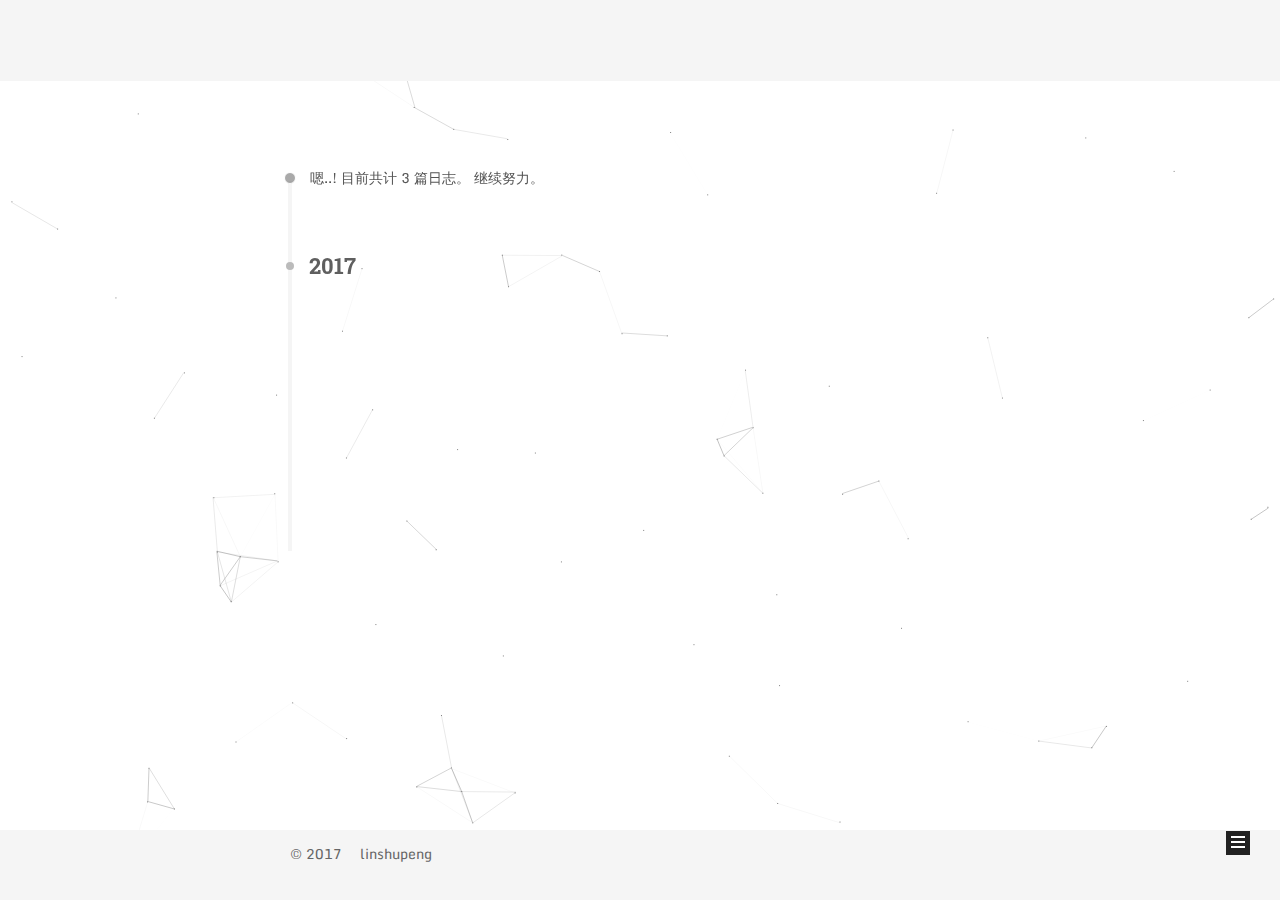
<file: archives/2017/index.html>
<!doctype html>



  


<html class="theme-next mist use-motion" lang="zh-Hans">
<head>
  <meta charset="UTF-8"/>
<meta http-equiv="X-UA-Compatible" content="IE=edge" />
<meta name="viewport" content="width=device-width, initial-scale=1, maximum-scale=1"/>









<meta http-equiv="Cache-Control" content="no-transform" />
<meta http-equiv="Cache-Control" content="no-siteapp" />















  
  
  <link href="/lib/fancybox/source/jquery.fancybox.css?v=2.1.5" rel="stylesheet" type="text/css" />




  
  
  
  

  
    
    
  

  
    
      
    

    
  

  
    
      
    

    
  

  
    
      
    

    
  

  
    
      
    

    
  

  
    
    
    <link href="//fonts.googleapis.com/css?family=Monda:300,300italic,400,400italic,700,700italic|Roboto Slab:300,300italic,400,400italic,700,700italic|Roboto Slab:300,300italic,400,400italic,700,700italic|Lobster Two:300,300italic,400,400italic,700,700italic|PT Mono:300,300italic,400,400italic,700,700italic&subset=latin,latin-ext" rel="stylesheet" type="text/css">
  






<link href="/lib/font-awesome/css/font-awesome.min.css?v=4.6.2" rel="stylesheet" type="text/css" />

<link href="/css/main.css?v=5.1.1" rel="stylesheet" type="text/css" />


  <meta name="keywords" content="Hexo, NexT" />








  <link rel="shortcut icon" type="image/x-icon" href="/favicon.ico?v=5.1.1" />






<meta name="description" content="人生不止代码，还有诗和远方">
<meta property="og:type" content="website">
<meta property="og:title">
<meta property="og:url" content="http://yoursite.com/archives/2017/index.html">
<meta property="og:site_name">
<meta property="og:description" content="人生不止代码，还有诗和远方">
<meta name="twitter:card" content="summary">
<meta name="twitter:title">
<meta name="twitter:description" content="人生不止代码，还有诗和远方">



<script type="text/javascript" id="hexo.configurations">
  var NexT = window.NexT || {};
  var CONFIG = {
    root: '/',
    scheme: 'Mist',
    sidebar: {"position":"left","display":"post","offset":20,"offset_float":0,"b2t":false,"scrollpercent":false},
    fancybox: true,
    motion: true,
    duoshuo: {
      userId: '0',
      author: '博主'
    },
    algolia: {
      applicationID: '',
      apiKey: '',
      indexName: '',
      hits: {"per_page":10},
      labels: {"input_placeholder":"Search for Posts","hits_empty":"We didn't find any results for the search: ${query}","hits_stats":"${hits} results found in ${time} ms"}
    }
  };
</script>



  <link rel="canonical" href="http://yoursite.com/archives/2017/"/>





  <title>归档 | </title>
  














</head>

<body itemscope itemtype="http://schema.org/WebPage" lang="zh-Hans">

  
  
    
  

  <div class="container sidebar-position-left  page-archive  ">
    <div class="headband"></div>

    <header id="header" class="header" itemscope itemtype="http://schema.org/WPHeader">
      <div class="header-inner"><div class="site-brand-wrapper">
  <div class="site-meta ">
    

    <div class="custom-logo-site-title">
      <a href="/"  class="brand" rel="start">
        <span class="logo-line-before"><i></i></span>
        <span class="site-title"></span>
        <span class="logo-line-after"><i></i></span>
      </a>
    </div>
      
        <p class="site-subtitle"></p>
      
  </div>

  <div class="site-nav-toggle">
    <button>
      <span class="btn-bar"></span>
      <span class="btn-bar"></span>
      <span class="btn-bar"></span>
    </button>
  </div>
</div>

<nav class="site-nav">
  

  
    <ul id="menu" class="menu">
      
        
        <li class="menu-item menu-item-home">
          <a href="/" rel="section">
            
              <i class="menu-item-icon fa fa-fw fa-home"></i> <br />
            
            首页
          </a>
        </li>
      
        
        <li class="menu-item menu-item-about">
          <a href="/about/" rel="section">
            
              <i class="menu-item-icon fa fa-fw fa-user"></i> <br />
            
            关于
          </a>
        </li>
      
        
        <li class="menu-item menu-item-archives">
          <a href="/archives/" rel="section">
            
              <i class="menu-item-icon fa fa-fw fa-archive"></i> <br />
            
            归档
          </a>
        </li>
      

      
        <li class="menu-item menu-item-search">
          
            <a href="javascript:;" class="popup-trigger">
          
            
              <i class="menu-item-icon fa fa-search fa-fw"></i> <br />
            
            搜索
          </a>
        </li>
      
    </ul>
  

  
    <div class="site-search">
      
  <div class="popup search-popup local-search-popup">
  <div class="local-search-header clearfix">
    <span class="search-icon">
      <i class="fa fa-search"></i>
    </span>
    <span class="popup-btn-close">
      <i class="fa fa-times-circle"></i>
    </span>
    <div class="local-search-input-wrapper">
      <input autocomplete="off"
             placeholder="搜索..." spellcheck="false"
             type="text" id="local-search-input">
    </div>
  </div>
  <div id="local-search-result"></div>
</div>



    </div>
  
</nav>



 </div>
    </header>

    <main id="main" class="main">
      <div class="main-inner">
        <div class="content-wrap">
          <div id="content" class="content">
            

  <section id="posts" class="posts-collapse">
    <span class="archive-move-on"></span>

    <span class="archive-page-counter">
      
      
      
        
      
      嗯..! 目前共计 3 篇日志。 继续努力。
    </span>

    

      
      
      

      
        
        <div class="collection-title">
          <h2 class="archive-year motion-element" id="archive-year-2017">2017</h2>
        </div>
      
      

      

  <article class="post post-type-normal" itemscope itemtype="http://schema.org/Article">
    <header class="post-header">

      <h2 class="post-title">
        
            <a class="post-title-link" href="/2017/07/06/first/" itemprop="url">
              
                <span itemprop="name">first</span>
              
            </a>
        
      </h2>

      <div class="post-meta">
        <time class="post-time" itemprop="dateCreated"
              datetime="2017-07-06T11:28:30+08:00"
              content="2017-07-06" >
          07-06
        </time>
      </div>

    </header>
  </article>



    

      
      
      

      
      

      

  <article class="post post-type-normal" itemscope itemtype="http://schema.org/Article">
    <header class="post-header">

      <h2 class="post-title">
        
            <a class="post-title-link" href="/2017/07/06/one/" itemprop="url">
              
                <span itemprop="name">hey</span>
              
            </a>
        
      </h2>

      <div class="post-meta">
        <time class="post-time" itemprop="dateCreated"
              datetime="2017-07-06T11:28:30+08:00"
              content="2017-07-06" >
          07-06
        </time>
      </div>

    </header>
  </article>



    

      
      
      

      
      

      

  <article class="post post-type-normal" itemscope itemtype="http://schema.org/Article">
    <header class="post-header">

      <h2 class="post-title">
        
            <a class="post-title-link" href="/2017/07/05/hello-world/" itemprop="url">
              
                <span itemprop="name">Hello World</span>
              
            </a>
        
      </h2>

      <div class="post-meta">
        <time class="post-time" itemprop="dateCreated"
              datetime="2017-07-05T17:17:56+08:00"
              content="2017-07-05" >
          07-05
        </time>
      </div>

    </header>
  </article>



    

  </section>

  



          </div>
          


          

        </div>
        
          
  
  <div class="sidebar-toggle">
    <div class="sidebar-toggle-line-wrap">
      <span class="sidebar-toggle-line sidebar-toggle-line-first"></span>
      <span class="sidebar-toggle-line sidebar-toggle-line-middle"></span>
      <span class="sidebar-toggle-line sidebar-toggle-line-last"></span>
    </div>
  </div>

  <aside id="sidebar" class="sidebar">
    <div class="sidebar-inner">

      

      

      <section class="site-overview sidebar-panel sidebar-panel-active">
        <div class="site-author motion-element" itemprop="author" itemscope itemtype="http://schema.org/Person">
          <img class="site-author-image" itemprop="image"
               src="/images/head.jpeg"
               alt="linshupeng" />
          <p class="site-author-name" itemprop="name">linshupeng</p>
           
              <p class="site-description motion-element" itemprop="description">人生不止代码，还有诗和远方</p>
          
        </div>
        <nav class="site-state motion-element">

          
            <div class="site-state-item site-state-posts">
              <a href="/archives/">
                <span class="site-state-item-count">3</span>
                <span class="site-state-item-name">日志</span>
              </a>
            </div>
          

          

          

        </nav>

        

        <div class="links-of-author motion-element">
          
            
              <span class="links-of-author-item">
                <a href="https://github.com/linshupeng1" target="_blank" title="GitHub">
                  
                    <i class="fa fa-fw fa-github"></i>
                  
                  GitHub
                </a>
              </span>
            
              <span class="links-of-author-item">
                <a href="http://weibo.com/小林的林_" target="_blank" title="微博">
                  
                    <i class="fa fa-fw fa-globe"></i>
                  
                  微博
                </a>
              </span>
            
          
        </div>

        
        

        
        

        


      </section>

      

      

    </div>
  </aside>


        
      </div>
    </main>

    <footer id="footer" class="footer">
      <div class="footer-inner">
        <div class="copyright" >
  
  &copy; 
  <span itemprop="copyrightYear">2017</span>
  <span class="with-love">
    <i class="fa fa-"></i>
  </span>
  <span class="author" itemprop="copyrightHolder">linshupeng</span>
</div>



        

        
      </div>
    </footer>

    
      <div class="back-to-top">
        <i class="fa fa-arrow-up"></i>
        
      </div>
    

  </div>

  

<script type="text/javascript">
  if (Object.prototype.toString.call(window.Promise) !== '[object Function]') {
    window.Promise = null;
  }
</script>









  


  











  
  <script type="text/javascript" src="/lib/jquery/index.js?v=2.1.3"></script>

  
  <script type="text/javascript" src="/lib/fastclick/lib/fastclick.min.js?v=1.0.6"></script>

  
  <script type="text/javascript" src="/lib/jquery_lazyload/jquery.lazyload.js?v=1.9.7"></script>

  
  <script type="text/javascript" src="/lib/velocity/velocity.min.js?v=1.2.1"></script>

  
  <script type="text/javascript" src="/lib/velocity/velocity.ui.min.js?v=1.2.1"></script>

  
  <script type="text/javascript" src="/lib/fancybox/source/jquery.fancybox.pack.js?v=2.1.5"></script>

  
  <script type="text/javascript" src="/lib/canvas-nest/canvas-nest.min.js"></script>


  


  <script type="text/javascript" src="/js/src/utils.js?v=5.1.1"></script>

  <script type="text/javascript" src="/js/src/motion.js?v=5.1.1"></script>



  
  

  
  
    <script type="text/javascript" id="motion.page.archive">
      $('.archive-year').velocity('transition.slideLeftIn');
    </script>
  


  


  <script type="text/javascript" src="/js/src/bootstrap.js?v=5.1.1"></script>



  


  




	





  





  





  






  

  <script type="text/javascript">
    // Popup Window;
    var isfetched = false;
    var isXml = true;
    // Search DB path;
    var search_path = "search.xml";
    if (search_path.length === 0) {
      search_path = "search.xml";
    } else if (/json$/i.test(search_path)) {
      isXml = false;
    }
    var path = "/" + search_path;
    // monitor main search box;

    var onPopupClose = function (e) {
      $('.popup').hide();
      $('#local-search-input').val('');
      $('.search-result-list').remove();
      $('#no-result').remove();
      $(".local-search-pop-overlay").remove();
      $('body').css('overflow', '');
    }

    function proceedsearch() {
      $("body")
        .append('<div class="search-popup-overlay local-search-pop-overlay"></div>')
        .css('overflow', 'hidden');
      $('.search-popup-overlay').click(onPopupClose);
      $('.popup').toggle();
      var $localSearchInput = $('#local-search-input');
      $localSearchInput.attr("autocapitalize", "none");
      $localSearchInput.attr("autocorrect", "off");
      $localSearchInput.focus();
    }

    // search function;
    var searchFunc = function(path, search_id, content_id) {
      'use strict';

      // start loading animation
      $("body")
        .append('<div class="search-popup-overlay local-search-pop-overlay">' +
          '<div id="search-loading-icon">' +
          '<i class="fa fa-spinner fa-pulse fa-5x fa-fw"></i>' +
          '</div>' +
          '</div>')
        .css('overflow', 'hidden');
      $("#search-loading-icon").css('margin', '20% auto 0 auto').css('text-align', 'center');

      $.ajax({
        url: path,
        dataType: isXml ? "xml" : "json",
        async: true,
        success: function(res) {
          // get the contents from search data
          isfetched = true;
          $('.popup').detach().appendTo('.header-inner');
          var datas = isXml ? $("entry", res).map(function() {
            return {
              title: $("title", this).text(),
              content: $("content",this).text(),
              url: $("url" , this).text()
            };
          }).get() : res;
          var input = document.getElementById(search_id);
          var resultContent = document.getElementById(content_id);
          var inputEventFunction = function() {
            var searchText = input.value.trim().toLowerCase();
            var keywords = searchText.split(/[\s\-]+/);
            if (keywords.length > 1) {
              keywords.push(searchText);
            }
            var resultItems = [];
            if (searchText.length > 0) {
              // perform local searching
              datas.forEach(function(data) {
                var isMatch = false;
                var hitCount = 0;
                var searchTextCount = 0;
                var title = data.title.trim();
                var titleInLowerCase = title.toLowerCase();
                var content = data.content.trim().replace(/<[^>]+>/g,"");
                var contentInLowerCase = content.toLowerCase();
                var articleUrl = decodeURIComponent(data.url);
                var indexOfTitle = [];
                var indexOfContent = [];
                // only match articles with not empty titles
                if(title != '') {
                  keywords.forEach(function(keyword) {
                    function getIndexByWord(word, text, caseSensitive) {
                      var wordLen = word.length;
                      if (wordLen === 0) {
                        return [];
                      }
                      var startPosition = 0, position = [], index = [];
                      if (!caseSensitive) {
                        text = text.toLowerCase();
                        word = word.toLowerCase();
                      }
                      while ((position = text.indexOf(word, startPosition)) > -1) {
                        index.push({position: position, word: word});
                        startPosition = position + wordLen;
                      }
                      return index;
                    }

                    indexOfTitle = indexOfTitle.concat(getIndexByWord(keyword, titleInLowerCase, false));
                    indexOfContent = indexOfContent.concat(getIndexByWord(keyword, contentInLowerCase, false));
                  });
                  if (indexOfTitle.length > 0 || indexOfContent.length > 0) {
                    isMatch = true;
                    hitCount = indexOfTitle.length + indexOfContent.length;
                  }
                }

                // show search results

                if (isMatch) {
                  // sort index by position of keyword

                  [indexOfTitle, indexOfContent].forEach(function (index) {
                    index.sort(function (itemLeft, itemRight) {
                      if (itemRight.position !== itemLeft.position) {
                        return itemRight.position - itemLeft.position;
                      } else {
                        return itemLeft.word.length - itemRight.word.length;
                      }
                    });
                  });

                  // merge hits into slices

                  function mergeIntoSlice(text, start, end, index) {
                    var item = index[index.length - 1];
                    var position = item.position;
                    var word = item.word;
                    var hits = [];
                    var searchTextCountInSlice = 0;
                    while (position + word.length <= end && index.length != 0) {
                      if (word === searchText) {
                        searchTextCountInSlice++;
                      }
                      hits.push({position: position, length: word.length});
                      var wordEnd = position + word.length;

                      // move to next position of hit

                      index.pop();
                      while (index.length != 0) {
                        item = index[index.length - 1];
                        position = item.position;
                        word = item.word;
                        if (wordEnd > position) {
                          index.pop();
                        } else {
                          break;
                        }
                      }
                    }
                    searchTextCount += searchTextCountInSlice;
                    return {
                      hits: hits,
                      start: start,
                      end: end,
                      searchTextCount: searchTextCountInSlice
                    };
                  }

                  var slicesOfTitle = [];
                  if (indexOfTitle.length != 0) {
                    slicesOfTitle.push(mergeIntoSlice(title, 0, title.length, indexOfTitle));
                  }

                  var slicesOfContent = [];
                  while (indexOfContent.length != 0) {
                    var item = indexOfContent[indexOfContent.length - 1];
                    var position = item.position;
                    var word = item.word;
                    // cut out 100 characters
                    var start = position - 20;
                    var end = position + 80;
                    if(start < 0){
                      start = 0;
                    }
                    if (end < position + word.length) {
                      end = position + word.length;
                    }
                    if(end > content.length){
                      end = content.length;
                    }
                    slicesOfContent.push(mergeIntoSlice(content, start, end, indexOfContent));
                  }

                  // sort slices in content by search text's count and hits' count

                  slicesOfContent.sort(function (sliceLeft, sliceRight) {
                    if (sliceLeft.searchTextCount !== sliceRight.searchTextCount) {
                      return sliceRight.searchTextCount - sliceLeft.searchTextCount;
                    } else if (sliceLeft.hits.length !== sliceRight.hits.length) {
                      return sliceRight.hits.length - sliceLeft.hits.length;
                    } else {
                      return sliceLeft.start - sliceRight.start;
                    }
                  });

                  // select top N slices in content

                  var upperBound = parseInt('1');
                  if (upperBound >= 0) {
                    slicesOfContent = slicesOfContent.slice(0, upperBound);
                  }

                  // highlight title and content

                  function highlightKeyword(text, slice) {
                    var result = '';
                    var prevEnd = slice.start;
                    slice.hits.forEach(function (hit) {
                      result += text.substring(prevEnd, hit.position);
                      var end = hit.position + hit.length;
                      result += '<b class="search-keyword">' + text.substring(hit.position, end) + '</b>';
                      prevEnd = end;
                    });
                    result += text.substring(prevEnd, slice.end);
                    return result;
                  }

                  var resultItem = '';

                  if (slicesOfTitle.length != 0) {
                    resultItem += "<li><a href='" + articleUrl + "' class='search-result-title'>" + highlightKeyword(title, slicesOfTitle[0]) + "</a>";
                  } else {
                    resultItem += "<li><a href='" + articleUrl + "' class='search-result-title'>" + title + "</a>";
                  }

                  slicesOfContent.forEach(function (slice) {
                    resultItem += "<a href='" + articleUrl + "'>" +
                      "<p class=\"search-result\">" + highlightKeyword(content, slice) +
                      "...</p>" + "</a>";
                  });

                  resultItem += "</li>";
                  resultItems.push({
                    item: resultItem,
                    searchTextCount: searchTextCount,
                    hitCount: hitCount,
                    id: resultItems.length
                  });
                }
              })
            };
            if (keywords.length === 1 && keywords[0] === "") {
              resultContent.innerHTML = '<div id="no-result"><i class="fa fa-search fa-5x" /></div>'
            } else if (resultItems.length === 0) {
              resultContent.innerHTML = '<div id="no-result"><i class="fa fa-frown-o fa-5x" /></div>'
            } else {
              resultItems.sort(function (resultLeft, resultRight) {
                if (resultLeft.searchTextCount !== resultRight.searchTextCount) {
                  return resultRight.searchTextCount - resultLeft.searchTextCount;
                } else if (resultLeft.hitCount !== resultRight.hitCount) {
                  return resultRight.hitCount - resultLeft.hitCount;
                } else {
                  return resultRight.id - resultLeft.id;
                }
              });
              var searchResultList = '<ul class=\"search-result-list\">';
              resultItems.forEach(function (result) {
                searchResultList += result.item;
              })
              searchResultList += "</ul>";
              resultContent.innerHTML = searchResultList;
            }
          }

          if ('auto' === 'auto') {
            input.addEventListener('input', inputEventFunction);
          } else {
            $('.search-icon').click(inputEventFunction);
            input.addEventListener('keypress', function (event) {
              if (event.keyCode === 13) {
                inputEventFunction();
              }
            });
          }

          // remove loading animation
          $(".local-search-pop-overlay").remove();
          $('body').css('overflow', '');

          proceedsearch();
        }
      });
    }

    // handle and trigger popup window;
    $('.popup-trigger').click(function(e) {
      e.stopPropagation();
      if (isfetched === false) {
        searchFunc(path, 'local-search-input', 'local-search-result');
      } else {
        proceedsearch();
      };
    });

    $('.popup-btn-close').click(onPopupClose);
    $('.popup').click(function(e){
      e.stopPropagation();
    });
    $(document).on('keyup', function (event) {
      var shouldDismissSearchPopup = event.which === 27 &&
        $('.search-popup').is(':visible');
      if (shouldDismissSearchPopup) {
        onPopupClose();
      }
    });
  </script>





  

  

  

  

  

  

</body>
</html>
</file>
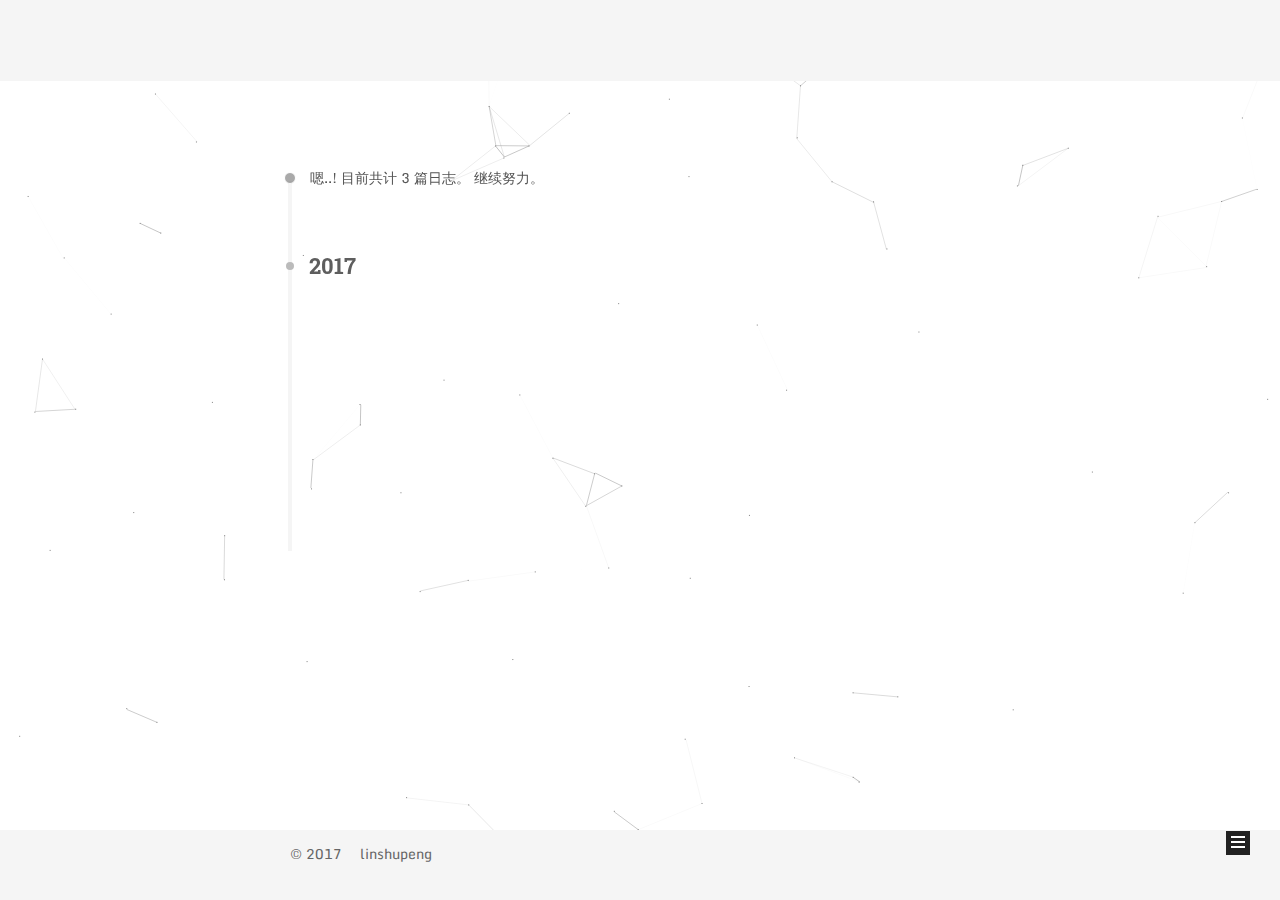
<file: archives/2017/07/index.html>
<!doctype html>



  


<html class="theme-next mist use-motion" lang="zh-Hans">
<head>
  <meta charset="UTF-8"/>
<meta http-equiv="X-UA-Compatible" content="IE=edge" />
<meta name="viewport" content="width=device-width, initial-scale=1, maximum-scale=1"/>









<meta http-equiv="Cache-Control" content="no-transform" />
<meta http-equiv="Cache-Control" content="no-siteapp" />















  
  
  <link href="/lib/fancybox/source/jquery.fancybox.css?v=2.1.5" rel="stylesheet" type="text/css" />




  
  
  
  

  
    
    
  

  
    
      
    

    
  

  
    
      
    

    
  

  
    
      
    

    
  

  
    
      
    

    
  

  
    
    
    <link href="//fonts.googleapis.com/css?family=Monda:300,300italic,400,400italic,700,700italic|Roboto Slab:300,300italic,400,400italic,700,700italic|Roboto Slab:300,300italic,400,400italic,700,700italic|Lobster Two:300,300italic,400,400italic,700,700italic|PT Mono:300,300italic,400,400italic,700,700italic&subset=latin,latin-ext" rel="stylesheet" type="text/css">
  






<link href="/lib/font-awesome/css/font-awesome.min.css?v=4.6.2" rel="stylesheet" type="text/css" />

<link href="/css/main.css?v=5.1.1" rel="stylesheet" type="text/css" />


  <meta name="keywords" content="Hexo, NexT" />








  <link rel="shortcut icon" type="image/x-icon" href="/favicon.ico?v=5.1.1" />






<meta name="description" content="人生不止代码，还有诗和远方">
<meta property="og:type" content="website">
<meta property="og:title">
<meta property="og:url" content="http://yoursite.com/archives/2017/07/index.html">
<meta property="og:site_name">
<meta property="og:description" content="人生不止代码，还有诗和远方">
<meta name="twitter:card" content="summary">
<meta name="twitter:title">
<meta name="twitter:description" content="人生不止代码，还有诗和远方">



<script type="text/javascript" id="hexo.configurations">
  var NexT = window.NexT || {};
  var CONFIG = {
    root: '/',
    scheme: 'Mist',
    sidebar: {"position":"left","display":"post","offset":20,"offset_float":0,"b2t":false,"scrollpercent":false},
    fancybox: true,
    motion: true,
    duoshuo: {
      userId: '0',
      author: '博主'
    },
    algolia: {
      applicationID: '',
      apiKey: '',
      indexName: '',
      hits: {"per_page":10},
      labels: {"input_placeholder":"Search for Posts","hits_empty":"We didn't find any results for the search: ${query}","hits_stats":"${hits} results found in ${time} ms"}
    }
  };
</script>



  <link rel="canonical" href="http://yoursite.com/archives/2017/07/"/>





  <title>归档 | </title>
  














</head>

<body itemscope itemtype="http://schema.org/WebPage" lang="zh-Hans">

  
  
    
  

  <div class="container sidebar-position-left  page-archive  ">
    <div class="headband"></div>

    <header id="header" class="header" itemscope itemtype="http://schema.org/WPHeader">
      <div class="header-inner"><div class="site-brand-wrapper">
  <div class="site-meta ">
    

    <div class="custom-logo-site-title">
      <a href="/"  class="brand" rel="start">
        <span class="logo-line-before"><i></i></span>
        <span class="site-title"></span>
        <span class="logo-line-after"><i></i></span>
      </a>
    </div>
      
        <p class="site-subtitle"></p>
      
  </div>

  <div class="site-nav-toggle">
    <button>
      <span class="btn-bar"></span>
      <span class="btn-bar"></span>
      <span class="btn-bar"></span>
    </button>
  </div>
</div>

<nav class="site-nav">
  

  
    <ul id="menu" class="menu">
      
        
        <li class="menu-item menu-item-home">
          <a href="/" rel="section">
            
              <i class="menu-item-icon fa fa-fw fa-home"></i> <br />
            
            首页
          </a>
        </li>
      
        
        <li class="menu-item menu-item-about">
          <a href="/about/" rel="section">
            
              <i class="menu-item-icon fa fa-fw fa-user"></i> <br />
            
            关于
          </a>
        </li>
      
        
        <li class="menu-item menu-item-archives">
          <a href="/archives/" rel="section">
            
              <i class="menu-item-icon fa fa-fw fa-archive"></i> <br />
            
            归档
          </a>
        </li>
      

      
        <li class="menu-item menu-item-search">
          
            <a href="javascript:;" class="popup-trigger">
          
            
              <i class="menu-item-icon fa fa-search fa-fw"></i> <br />
            
            搜索
          </a>
        </li>
      
    </ul>
  

  
    <div class="site-search">
      
  <div class="popup search-popup local-search-popup">
  <div class="local-search-header clearfix">
    <span class="search-icon">
      <i class="fa fa-search"></i>
    </span>
    <span class="popup-btn-close">
      <i class="fa fa-times-circle"></i>
    </span>
    <div class="local-search-input-wrapper">
      <input autocomplete="off"
             placeholder="搜索..." spellcheck="false"
             type="text" id="local-search-input">
    </div>
  </div>
  <div id="local-search-result"></div>
</div>



    </div>
  
</nav>



 </div>
    </header>

    <main id="main" class="main">
      <div class="main-inner">
        <div class="content-wrap">
          <div id="content" class="content">
            

  <section id="posts" class="posts-collapse">
    <span class="archive-move-on"></span>

    <span class="archive-page-counter">
      
      
      
        
      
      嗯..! 目前共计 3 篇日志。 继续努力。
    </span>

    

      
      
      

      
        
        <div class="collection-title">
          <h2 class="archive-year motion-element" id="archive-year-2017">2017</h2>
        </div>
      
      

      

  <article class="post post-type-normal" itemscope itemtype="http://schema.org/Article">
    <header class="post-header">

      <h2 class="post-title">
        
            <a class="post-title-link" href="/2017/07/06/first/" itemprop="url">
              
                <span itemprop="name">first</span>
              
            </a>
        
      </h2>

      <div class="post-meta">
        <time class="post-time" itemprop="dateCreated"
              datetime="2017-07-06T11:28:30+08:00"
              content="2017-07-06" >
          07-06
        </time>
      </div>

    </header>
  </article>



    

      
      
      

      
      

      

  <article class="post post-type-normal" itemscope itemtype="http://schema.org/Article">
    <header class="post-header">

      <h2 class="post-title">
        
            <a class="post-title-link" href="/2017/07/06/one/" itemprop="url">
              
                <span itemprop="name">hey</span>
              
            </a>
        
      </h2>

      <div class="post-meta">
        <time class="post-time" itemprop="dateCreated"
              datetime="2017-07-06T11:28:30+08:00"
              content="2017-07-06" >
          07-06
        </time>
      </div>

    </header>
  </article>



    

      
      
      

      
      

      

  <article class="post post-type-normal" itemscope itemtype="http://schema.org/Article">
    <header class="post-header">

      <h2 class="post-title">
        
            <a class="post-title-link" href="/2017/07/05/hello-world/" itemprop="url">
              
                <span itemprop="name">Hello World</span>
              
            </a>
        
      </h2>

      <div class="post-meta">
        <time class="post-time" itemprop="dateCreated"
              datetime="2017-07-05T17:17:56+08:00"
              content="2017-07-05" >
          07-05
        </time>
      </div>

    </header>
  </article>



    

  </section>

  



          </div>
          


          

        </div>
        
          
  
  <div class="sidebar-toggle">
    <div class="sidebar-toggle-line-wrap">
      <span class="sidebar-toggle-line sidebar-toggle-line-first"></span>
      <span class="sidebar-toggle-line sidebar-toggle-line-middle"></span>
      <span class="sidebar-toggle-line sidebar-toggle-line-last"></span>
    </div>
  </div>

  <aside id="sidebar" class="sidebar">
    <div class="sidebar-inner">

      

      

      <section class="site-overview sidebar-panel sidebar-panel-active">
        <div class="site-author motion-element" itemprop="author" itemscope itemtype="http://schema.org/Person">
          <img class="site-author-image" itemprop="image"
               src="/images/head.jpeg"
               alt="linshupeng" />
          <p class="site-author-name" itemprop="name">linshupeng</p>
           
              <p class="site-description motion-element" itemprop="description">人生不止代码，还有诗和远方</p>
          
        </div>
        <nav class="site-state motion-element">

          
            <div class="site-state-item site-state-posts">
              <a href="/archives/">
                <span class="site-state-item-count">3</span>
                <span class="site-state-item-name">日志</span>
              </a>
            </div>
          

          

          

        </nav>

        

        <div class="links-of-author motion-element">
          
            
              <span class="links-of-author-item">
                <a href="https://github.com/linshupeng1" target="_blank" title="GitHub">
                  
                    <i class="fa fa-fw fa-github"></i>
                  
                  GitHub
                </a>
              </span>
            
              <span class="links-of-author-item">
                <a href="http://weibo.com/小林的林_" target="_blank" title="微博">
                  
                    <i class="fa fa-fw fa-globe"></i>
                  
                  微博
                </a>
              </span>
            
          
        </div>

        
        

        
        

        


      </section>

      

      

    </div>
  </aside>


        
      </div>
    </main>

    <footer id="footer" class="footer">
      <div class="footer-inner">
        <div class="copyright" >
  
  &copy; 
  <span itemprop="copyrightYear">2017</span>
  <span class="with-love">
    <i class="fa fa-"></i>
  </span>
  <span class="author" itemprop="copyrightHolder">linshupeng</span>
</div>



        

        
      </div>
    </footer>

    
      <div class="back-to-top">
        <i class="fa fa-arrow-up"></i>
        
      </div>
    

  </div>

  

<script type="text/javascript">
  if (Object.prototype.toString.call(window.Promise) !== '[object Function]') {
    window.Promise = null;
  }
</script>









  


  











  
  <script type="text/javascript" src="/lib/jquery/index.js?v=2.1.3"></script>

  
  <script type="text/javascript" src="/lib/fastclick/lib/fastclick.min.js?v=1.0.6"></script>

  
  <script type="text/javascript" src="/lib/jquery_lazyload/jquery.lazyload.js?v=1.9.7"></script>

  
  <script type="text/javascript" src="/lib/velocity/velocity.min.js?v=1.2.1"></script>

  
  <script type="text/javascript" src="/lib/velocity/velocity.ui.min.js?v=1.2.1"></script>

  
  <script type="text/javascript" src="/lib/fancybox/source/jquery.fancybox.pack.js?v=2.1.5"></script>

  
  <script type="text/javascript" src="/lib/canvas-nest/canvas-nest.min.js"></script>


  


  <script type="text/javascript" src="/js/src/utils.js?v=5.1.1"></script>

  <script type="text/javascript" src="/js/src/motion.js?v=5.1.1"></script>



  
  

  
  
    <script type="text/javascript" id="motion.page.archive">
      $('.archive-year').velocity('transition.slideLeftIn');
    </script>
  


  


  <script type="text/javascript" src="/js/src/bootstrap.js?v=5.1.1"></script>



  


  




	





  





  





  






  

  <script type="text/javascript">
    // Popup Window;
    var isfetched = false;
    var isXml = true;
    // Search DB path;
    var search_path = "search.xml";
    if (search_path.length === 0) {
      search_path = "search.xml";
    } else if (/json$/i.test(search_path)) {
      isXml = false;
    }
    var path = "/" + search_path;
    // monitor main search box;

    var onPopupClose = function (e) {
      $('.popup').hide();
      $('#local-search-input').val('');
      $('.search-result-list').remove();
      $('#no-result').remove();
      $(".local-search-pop-overlay").remove();
      $('body').css('overflow', '');
    }

    function proceedsearch() {
      $("body")
        .append('<div class="search-popup-overlay local-search-pop-overlay"></div>')
        .css('overflow', 'hidden');
      $('.search-popup-overlay').click(onPopupClose);
      $('.popup').toggle();
      var $localSearchInput = $('#local-search-input');
      $localSearchInput.attr("autocapitalize", "none");
      $localSearchInput.attr("autocorrect", "off");
      $localSearchInput.focus();
    }

    // search function;
    var searchFunc = function(path, search_id, content_id) {
      'use strict';

      // start loading animation
      $("body")
        .append('<div class="search-popup-overlay local-search-pop-overlay">' +
          '<div id="search-loading-icon">' +
          '<i class="fa fa-spinner fa-pulse fa-5x fa-fw"></i>' +
          '</div>' +
          '</div>')
        .css('overflow', 'hidden');
      $("#search-loading-icon").css('margin', '20% auto 0 auto').css('text-align', 'center');

      $.ajax({
        url: path,
        dataType: isXml ? "xml" : "json",
        async: true,
        success: function(res) {
          // get the contents from search data
          isfetched = true;
          $('.popup').detach().appendTo('.header-inner');
          var datas = isXml ? $("entry", res).map(function() {
            return {
              title: $("title", this).text(),
              content: $("content",this).text(),
              url: $("url" , this).text()
            };
          }).get() : res;
          var input = document.getElementById(search_id);
          var resultContent = document.getElementById(content_id);
          var inputEventFunction = function() {
            var searchText = input.value.trim().toLowerCase();
            var keywords = searchText.split(/[\s\-]+/);
            if (keywords.length > 1) {
              keywords.push(searchText);
            }
            var resultItems = [];
            if (searchText.length > 0) {
              // perform local searching
              datas.forEach(function(data) {
                var isMatch = false;
                var hitCount = 0;
                var searchTextCount = 0;
                var title = data.title.trim();
                var titleInLowerCase = title.toLowerCase();
                var content = data.content.trim().replace(/<[^>]+>/g,"");
                var contentInLowerCase = content.toLowerCase();
                var articleUrl = decodeURIComponent(data.url);
                var indexOfTitle = [];
                var indexOfContent = [];
                // only match articles with not empty titles
                if(title != '') {
                  keywords.forEach(function(keyword) {
                    function getIndexByWord(word, text, caseSensitive) {
                      var wordLen = word.length;
                      if (wordLen === 0) {
                        return [];
                      }
                      var startPosition = 0, position = [], index = [];
                      if (!caseSensitive) {
                        text = text.toLowerCase();
                        word = word.toLowerCase();
                      }
                      while ((position = text.indexOf(word, startPosition)) > -1) {
                        index.push({position: position, word: word});
                        startPosition = position + wordLen;
                      }
                      return index;
                    }

                    indexOfTitle = indexOfTitle.concat(getIndexByWord(keyword, titleInLowerCase, false));
                    indexOfContent = indexOfContent.concat(getIndexByWord(keyword, contentInLowerCase, false));
                  });
                  if (indexOfTitle.length > 0 || indexOfContent.length > 0) {
                    isMatch = true;
                    hitCount = indexOfTitle.length + indexOfContent.length;
                  }
                }

                // show search results

                if (isMatch) {
                  // sort index by position of keyword

                  [indexOfTitle, indexOfContent].forEach(function (index) {
                    index.sort(function (itemLeft, itemRight) {
                      if (itemRight.position !== itemLeft.position) {
                        return itemRight.position - itemLeft.position;
                      } else {
                        return itemLeft.word.length - itemRight.word.length;
                      }
                    });
                  });

                  // merge hits into slices

                  function mergeIntoSlice(text, start, end, index) {
                    var item = index[index.length - 1];
                    var position = item.position;
                    var word = item.word;
                    var hits = [];
                    var searchTextCountInSlice = 0;
                    while (position + word.length <= end && index.length != 0) {
                      if (word === searchText) {
                        searchTextCountInSlice++;
                      }
                      hits.push({position: position, length: word.length});
                      var wordEnd = position + word.length;

                      // move to next position of hit

                      index.pop();
                      while (index.length != 0) {
                        item = index[index.length - 1];
                        position = item.position;
                        word = item.word;
                        if (wordEnd > position) {
                          index.pop();
                        } else {
                          break;
                        }
                      }
                    }
                    searchTextCount += searchTextCountInSlice;
                    return {
                      hits: hits,
                      start: start,
                      end: end,
                      searchTextCount: searchTextCountInSlice
                    };
                  }

                  var slicesOfTitle = [];
                  if (indexOfTitle.length != 0) {
                    slicesOfTitle.push(mergeIntoSlice(title, 0, title.length, indexOfTitle));
                  }

                  var slicesOfContent = [];
                  while (indexOfContent.length != 0) {
                    var item = indexOfContent[indexOfContent.length - 1];
                    var position = item.position;
                    var word = item.word;
                    // cut out 100 characters
                    var start = position - 20;
                    var end = position + 80;
                    if(start < 0){
                      start = 0;
                    }
                    if (end < position + word.length) {
                      end = position + word.length;
                    }
                    if(end > content.length){
                      end = content.length;
                    }
                    slicesOfContent.push(mergeIntoSlice(content, start, end, indexOfContent));
                  }

                  // sort slices in content by search text's count and hits' count

                  slicesOfContent.sort(function (sliceLeft, sliceRight) {
                    if (sliceLeft.searchTextCount !== sliceRight.searchTextCount) {
                      return sliceRight.searchTextCount - sliceLeft.searchTextCount;
                    } else if (sliceLeft.hits.length !== sliceRight.hits.length) {
                      return sliceRight.hits.length - sliceLeft.hits.length;
                    } else {
                      return sliceLeft.start - sliceRight.start;
                    }
                  });

                  // select top N slices in content

                  var upperBound = parseInt('1');
                  if (upperBound >= 0) {
                    slicesOfContent = slicesOfContent.slice(0, upperBound);
                  }

                  // highlight title and content

                  function highlightKeyword(text, slice) {
                    var result = '';
                    var prevEnd = slice.start;
                    slice.hits.forEach(function (hit) {
                      result += text.substring(prevEnd, hit.position);
                      var end = hit.position + hit.length;
                      result += '<b class="search-keyword">' + text.substring(hit.position, end) + '</b>';
                      prevEnd = end;
                    });
                    result += text.substring(prevEnd, slice.end);
                    return result;
                  }

                  var resultItem = '';

                  if (slicesOfTitle.length != 0) {
                    resultItem += "<li><a href='" + articleUrl + "' class='search-result-title'>" + highlightKeyword(title, slicesOfTitle[0]) + "</a>";
                  } else {
                    resultItem += "<li><a href='" + articleUrl + "' class='search-result-title'>" + title + "</a>";
                  }

                  slicesOfContent.forEach(function (slice) {
                    resultItem += "<a href='" + articleUrl + "'>" +
                      "<p class=\"search-result\">" + highlightKeyword(content, slice) +
                      "...</p>" + "</a>";
                  });

                  resultItem += "</li>";
                  resultItems.push({
                    item: resultItem,
                    searchTextCount: searchTextCount,
                    hitCount: hitCount,
                    id: resultItems.length
                  });
                }
              })
            };
            if (keywords.length === 1 && keywords[0] === "") {
              resultContent.innerHTML = '<div id="no-result"><i class="fa fa-search fa-5x" /></div>'
            } else if (resultItems.length === 0) {
              resultContent.innerHTML = '<div id="no-result"><i class="fa fa-frown-o fa-5x" /></div>'
            } else {
              resultItems.sort(function (resultLeft, resultRight) {
                if (resultLeft.searchTextCount !== resultRight.searchTextCount) {
                  return resultRight.searchTextCount - resultLeft.searchTextCount;
                } else if (resultLeft.hitCount !== resultRight.hitCount) {
                  return resultRight.hitCount - resultLeft.hitCount;
                } else {
                  return resultRight.id - resultLeft.id;
                }
              });
              var searchResultList = '<ul class=\"search-result-list\">';
              resultItems.forEach(function (result) {
                searchResultList += result.item;
              })
              searchResultList += "</ul>";
              resultContent.innerHTML = searchResultList;
            }
          }

          if ('auto' === 'auto') {
            input.addEventListener('input', inputEventFunction);
          } else {
            $('.search-icon').click(inputEventFunction);
            input.addEventListener('keypress', function (event) {
              if (event.keyCode === 13) {
                inputEventFunction();
              }
            });
          }

          // remove loading animation
          $(".local-search-pop-overlay").remove();
          $('body').css('overflow', '');

          proceedsearch();
        }
      });
    }

    // handle and trigger popup window;
    $('.popup-trigger').click(function(e) {
      e.stopPropagation();
      if (isfetched === false) {
        searchFunc(path, 'local-search-input', 'local-search-result');
      } else {
        proceedsearch();
      };
    });

    $('.popup-btn-close').click(onPopupClose);
    $('.popup').click(function(e){
      e.stopPropagation();
    });
    $(document).on('keyup', function (event) {
      var shouldDismissSearchPopup = event.which === 27 &&
        $('.search-popup').is(':visible');
      if (shouldDismissSearchPopup) {
        onPopupClose();
      }
    });
  </script>





  

  

  

  

  

  

</body>
</html>
</file>
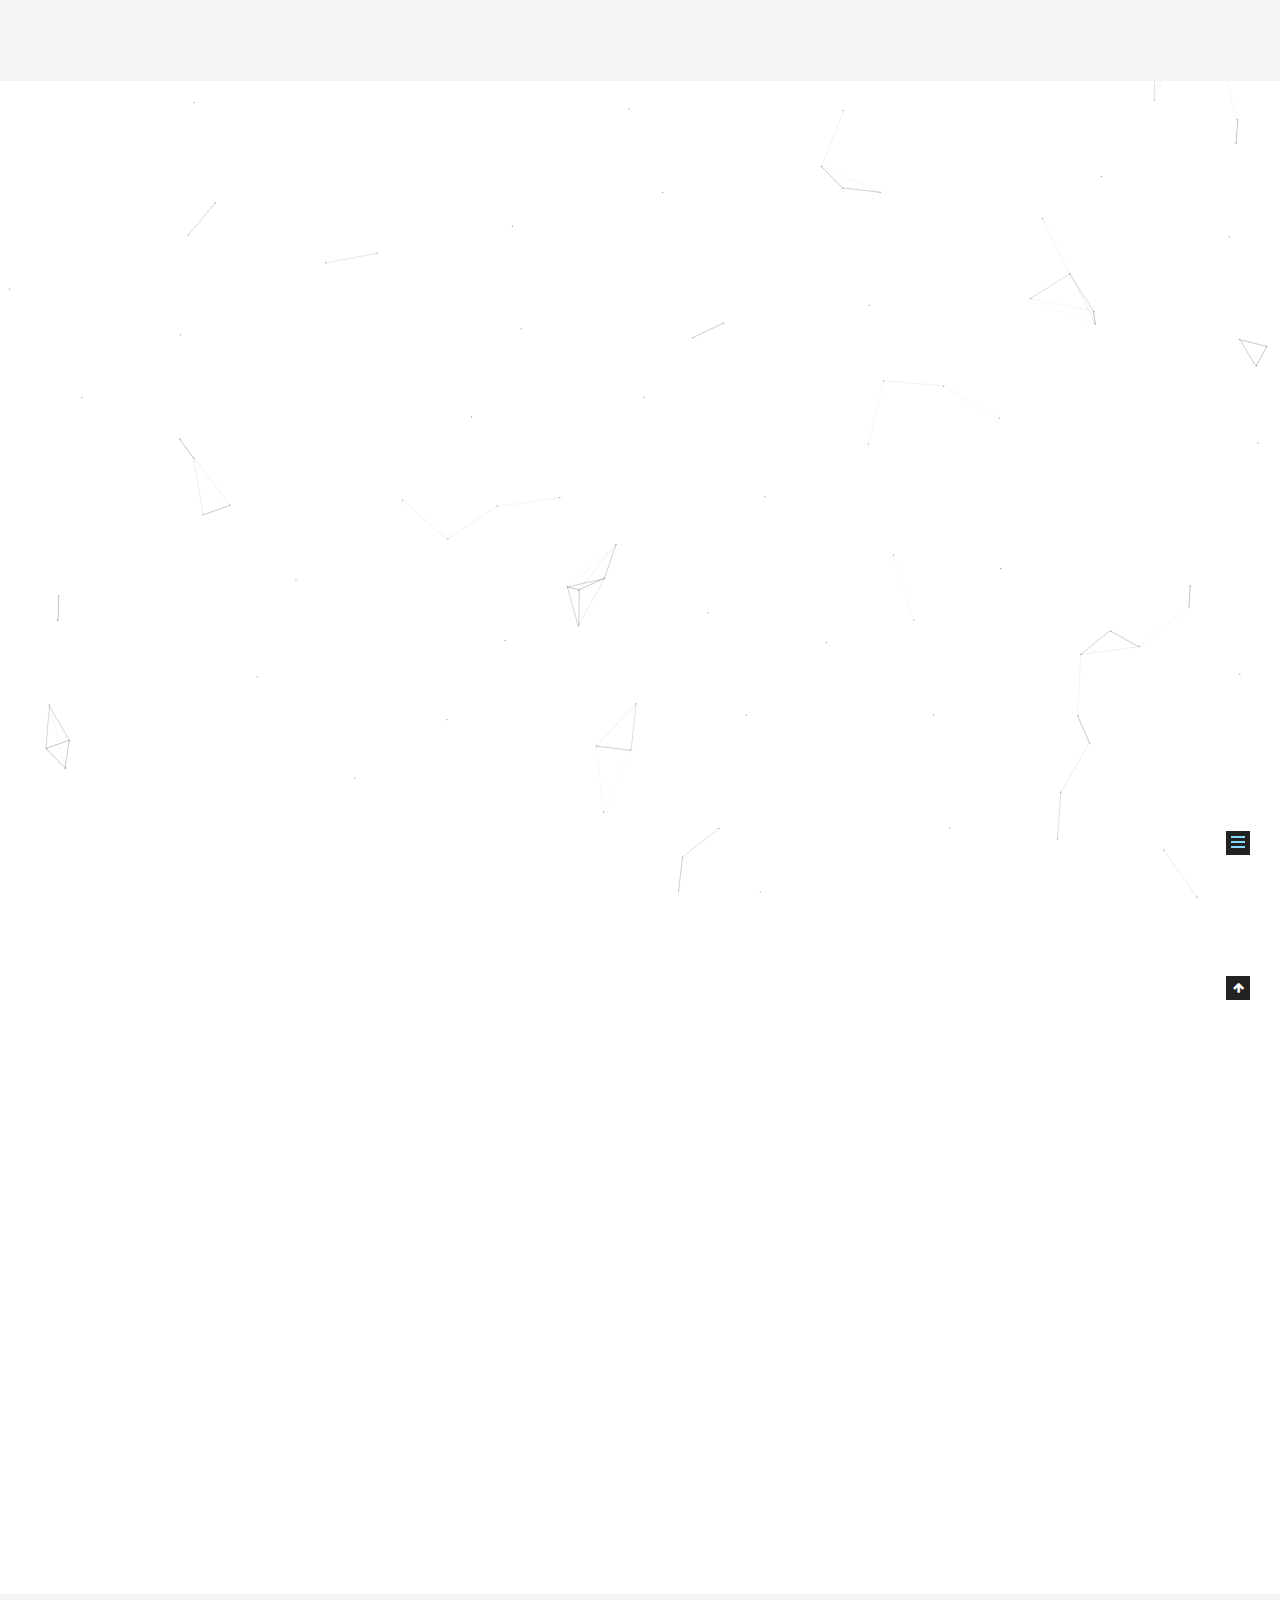
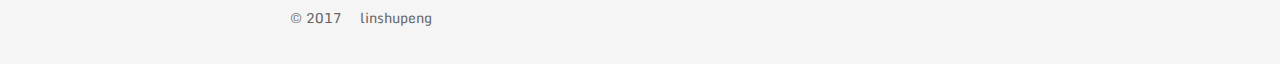
<file: 2017/07/05/hello-world/index.html>
<!doctype html>



  


<html class="theme-next mist use-motion" lang="zh-Hans">
<head>
  <meta charset="UTF-8"/>
<meta http-equiv="X-UA-Compatible" content="IE=edge" />
<meta name="viewport" content="width=device-width, initial-scale=1, maximum-scale=1"/>









<meta http-equiv="Cache-Control" content="no-transform" />
<meta http-equiv="Cache-Control" content="no-siteapp" />















  
  
  <link href="/lib/fancybox/source/jquery.fancybox.css?v=2.1.5" rel="stylesheet" type="text/css" />




  
  
  
  

  
    
    
  

  
    
      
    

    
  

  
    
      
    

    
  

  
    
      
    

    
  

  
    
      
    

    
  

  
    
    
    <link href="//fonts.googleapis.com/css?family=Monda:300,300italic,400,400italic,700,700italic|Roboto Slab:300,300italic,400,400italic,700,700italic|Roboto Slab:300,300italic,400,400italic,700,700italic|Lobster Two:300,300italic,400,400italic,700,700italic|PT Mono:300,300italic,400,400italic,700,700italic&subset=latin,latin-ext" rel="stylesheet" type="text/css">
  






<link href="/lib/font-awesome/css/font-awesome.min.css?v=4.6.2" rel="stylesheet" type="text/css" />

<link href="/css/main.css?v=5.1.1" rel="stylesheet" type="text/css" />


  <meta name="keywords" content="Hexo, NexT" />








  <link rel="shortcut icon" type="image/x-icon" href="/favicon.ico?v=5.1.1" />






<meta name="description" content="Welcome to Hexo! This is your very first post. Check documentation for more info. If you get any problems when using Hexo, you can find the answer in troubleshooting or you can ask me on GitHub. Quick">
<meta property="og:type" content="article">
<meta property="og:title" content="Hello World">
<meta property="og:url" content="http://yoursite.com/2017/07/05/hello-world/index.html">
<meta property="og:site_name">
<meta property="og:description" content="Welcome to Hexo! This is your very first post. Check documentation for more info. If you get any problems when using Hexo, you can find the answer in troubleshooting or you can ask me on GitHub. Quick">
<meta property="og:updated_time" content="2017-07-06T03:31:22.464Z">
<meta name="twitter:card" content="summary">
<meta name="twitter:title" content="Hello World">
<meta name="twitter:description" content="Welcome to Hexo! This is your very first post. Check documentation for more info. If you get any problems when using Hexo, you can find the answer in troubleshooting or you can ask me on GitHub. Quick">



<script type="text/javascript" id="hexo.configurations">
  var NexT = window.NexT || {};
  var CONFIG = {
    root: '/',
    scheme: 'Mist',
    sidebar: {"position":"left","display":"post","offset":20,"offset_float":0,"b2t":false,"scrollpercent":false},
    fancybox: true,
    motion: true,
    duoshuo: {
      userId: '0',
      author: '博主'
    },
    algolia: {
      applicationID: '',
      apiKey: '',
      indexName: '',
      hits: {"per_page":10},
      labels: {"input_placeholder":"Search for Posts","hits_empty":"We didn't find any results for the search: ${query}","hits_stats":"${hits} results found in ${time} ms"}
    }
  };
</script>



  <link rel="canonical" href="http://yoursite.com/2017/07/05/hello-world/"/>





  <title>Hello World | </title>
  














</head>

<body itemscope itemtype="http://schema.org/WebPage" lang="zh-Hans">

  
  
    
  

  <div class="container sidebar-position-left page-post-detail ">
    <div class="headband"></div>

    <header id="header" class="header" itemscope itemtype="http://schema.org/WPHeader">
      <div class="header-inner"><div class="site-brand-wrapper">
  <div class="site-meta ">
    

    <div class="custom-logo-site-title">
      <a href="/"  class="brand" rel="start">
        <span class="logo-line-before"><i></i></span>
        <span class="site-title"></span>
        <span class="logo-line-after"><i></i></span>
      </a>
    </div>
      
        <p class="site-subtitle"></p>
      
  </div>

  <div class="site-nav-toggle">
    <button>
      <span class="btn-bar"></span>
      <span class="btn-bar"></span>
      <span class="btn-bar"></span>
    </button>
  </div>
</div>

<nav class="site-nav">
  

  
    <ul id="menu" class="menu">
      
        
        <li class="menu-item menu-item-home">
          <a href="/" rel="section">
            
              <i class="menu-item-icon fa fa-fw fa-home"></i> <br />
            
            首页
          </a>
        </li>
      
        
        <li class="menu-item menu-item-about">
          <a href="/about/" rel="section">
            
              <i class="menu-item-icon fa fa-fw fa-user"></i> <br />
            
            关于
          </a>
        </li>
      
        
        <li class="menu-item menu-item-archives">
          <a href="/archives/" rel="section">
            
              <i class="menu-item-icon fa fa-fw fa-archive"></i> <br />
            
            归档
          </a>
        </li>
      

      
        <li class="menu-item menu-item-search">
          
            <a href="javascript:;" class="popup-trigger">
          
            
              <i class="menu-item-icon fa fa-search fa-fw"></i> <br />
            
            搜索
          </a>
        </li>
      
    </ul>
  

  
    <div class="site-search">
      
  <div class="popup search-popup local-search-popup">
  <div class="local-search-header clearfix">
    <span class="search-icon">
      <i class="fa fa-search"></i>
    </span>
    <span class="popup-btn-close">
      <i class="fa fa-times-circle"></i>
    </span>
    <div class="local-search-input-wrapper">
      <input autocomplete="off"
             placeholder="搜索..." spellcheck="false"
             type="text" id="local-search-input">
    </div>
  </div>
  <div id="local-search-result"></div>
</div>



    </div>
  
</nav>



 </div>
    </header>

    <main id="main" class="main">
      <div class="main-inner">
        <div class="content-wrap">
          <div id="content" class="content">
            

  <div id="posts" class="posts-expand">
    

  

  
  
  

  <article class="post post-type-normal " itemscope itemtype="http://schema.org/Article">
    <link itemprop="mainEntityOfPage" href="http://yoursite.com/2017/07/05/hello-world/">

    <span hidden itemprop="author" itemscope itemtype="http://schema.org/Person">
      <meta itemprop="name" content="linshupeng">
      <meta itemprop="description" content="">
      <meta itemprop="image" content="/images/head.jpeg">
    </span>

    <span hidden itemprop="publisher" itemscope itemtype="http://schema.org/Organization">
      <meta itemprop="name" content="">
    </span>

    
      <header class="post-header">

        
        
          <h1 class="post-title" itemprop="name headline">Hello World</h1>
        

        <div class="post-meta">
          <span class="post-time">
            
              <span class="post-meta-item-icon">
                <i class="fa fa-calendar-o"></i>
              </span>
              
                <span class="post-meta-item-text">发表于</span>
              
              <time title="创建于" itemprop="dateCreated datePublished" datetime="2017-07-05T17:17:56+08:00">
                2017-07-05
              </time>
            

            

            
          </span>

          

          
            
          

          
          

          

          

          

        </div>
      </header>
    

    <div class="post-body" itemprop="articleBody">

      
      

      
        <p>Welcome to <a href="https://hexo.io/" target="_blank" rel="external">Hexo</a>! This is your very first post. Check <a href="https://hexo.io/docs/" target="_blank" rel="external">documentation</a> for more info. If you get any problems when using Hexo, you can find the answer in <a href="https://hexo.io/docs/troubleshooting.html" target="_blank" rel="external">troubleshooting</a> or you can ask me on <a href="https://github.com/hexojs/hexo/issues" target="_blank" rel="external">GitHub</a>.</p>
<h2 id="Quick-Start"><a href="#Quick-Start" class="headerlink" title="Quick Start"></a>Quick Start</h2><h3 id="Create-a-new-post"><a href="#Create-a-new-post" class="headerlink" title="Create a new post"></a>Create a new post</h3><figure class="highlight bash"><table><tr><td class="gutter"><pre><div class="line">1</div></pre></td><td class="code"><pre><div class="line">$ hexo new <span class="string">"My New Post"</span></div></pre></td></tr></table></figure>
<p>More info: <a href="https://hexo.io/docs/writing.html" target="_blank" rel="external">Writing</a></p>
<h3 id="Run-server"><a href="#Run-server" class="headerlink" title="Run server"></a>Run server</h3><figure class="highlight bash"><table><tr><td class="gutter"><pre><div class="line">1</div></pre></td><td class="code"><pre><div class="line">$ hexo server</div></pre></td></tr></table></figure>
<p>More info: <a href="https://hexo.io/docs/server.html" target="_blank" rel="external">Server</a></p>
<h3 id="Generate-static-files"><a href="#Generate-static-files" class="headerlink" title="Generate static files"></a>Generate static files</h3><figure class="highlight bash"><table><tr><td class="gutter"><pre><div class="line">1</div></pre></td><td class="code"><pre><div class="line">$ hexo generate</div></pre></td></tr></table></figure>
<p>More info: <a href="https://hexo.io/docs/generating.html" target="_blank" rel="external">Generating</a></p>
<h3 id="Deploy-to-remote-sites"><a href="#Deploy-to-remote-sites" class="headerlink" title="Deploy to remote sites"></a>Deploy to remote sites</h3><figure class="highlight bash"><table><tr><td class="gutter"><pre><div class="line">1</div></pre></td><td class="code"><pre><div class="line">$ hexo deploy</div></pre></td></tr></table></figure>
<p>More info: <a href="https://hexo.io/docs/deployment.html" target="_blank" rel="external">Deployment</a></p>

      
    </div>

    <div>
      
        
<div id="wechat_subscriber" style="display: block; padding: 10px 0; margin: 20px auto; width: 100%; text-align: center">
    <img id="wechat_subscriber_qcode" src="/images/wechat/wechat.png" alt="linshupeng wechat" style="width: 200px; max-width: 100%;"/>
    <div>欢迎您扫一扫上面的微信公众号，订阅我的博客！</div>
</div>


      
    </div>

    <div>
      
        

      
    </div>

    <div>
      
        

      
    </div>

    <footer class="post-footer">
      

      
      
      

      
        <div class="post-nav">
          <div class="post-nav-next post-nav-item">
            
          </div>

          <span class="post-nav-divider"></span>

          <div class="post-nav-prev post-nav-item">
            
              <a href="/2017/07/06/one/" rel="prev" title="hey">
                hey <i class="fa fa-chevron-right"></i>
              </a>
            
          </div>
        </div>
      

      
      
    </footer>
  </article>



    <div class="post-spread">
      
    </div>
  </div>


          </div>
          


          
  <div class="comments" id="comments">
    
  </div>


        </div>
        
          
  
  <div class="sidebar-toggle">
    <div class="sidebar-toggle-line-wrap">
      <span class="sidebar-toggle-line sidebar-toggle-line-first"></span>
      <span class="sidebar-toggle-line sidebar-toggle-line-middle"></span>
      <span class="sidebar-toggle-line sidebar-toggle-line-last"></span>
    </div>
  </div>

  <aside id="sidebar" class="sidebar">
    <div class="sidebar-inner">

      

      
        <ul class="sidebar-nav motion-element">
          <li class="sidebar-nav-toc sidebar-nav-active" data-target="post-toc-wrap" >
            文章目录
          </li>
          <li class="sidebar-nav-overview" data-target="site-overview">
            站点概览
          </li>
        </ul>
      

      <section class="site-overview sidebar-panel">
        <div class="site-author motion-element" itemprop="author" itemscope itemtype="http://schema.org/Person">
          <img class="site-author-image" itemprop="image"
               src="/images/head.jpeg"
               alt="linshupeng" />
          <p class="site-author-name" itemprop="name">linshupeng</p>
           
              <p class="site-description motion-element" itemprop="description">人生不止代码，还有诗和远方</p>
          
        </div>
        <nav class="site-state motion-element">

          
            <div class="site-state-item site-state-posts">
              <a href="/archives/">
                <span class="site-state-item-count">3</span>
                <span class="site-state-item-name">日志</span>
              </a>
            </div>
          

          

          

        </nav>

        

        <div class="links-of-author motion-element">
          
            
              <span class="links-of-author-item">
                <a href="https://github.com/linshupeng1" target="_blank" title="GitHub">
                  
                    <i class="fa fa-fw fa-github"></i>
                  
                  GitHub
                </a>
              </span>
            
              <span class="links-of-author-item">
                <a href="http://weibo.com/小林的林_" target="_blank" title="微博">
                  
                    <i class="fa fa-fw fa-globe"></i>
                  
                  微博
                </a>
              </span>
            
          
        </div>

        
        

        
        

        


      </section>

      
      <!--noindex-->
        <section class="post-toc-wrap motion-element sidebar-panel sidebar-panel-active">
          <div class="post-toc">

            
              
            

            
              <div class="post-toc-content"><ol class="nav"><li class="nav-item nav-level-2"><a class="nav-link" href="#Quick-Start"><span class="nav-number">1.</span> <span class="nav-text">Quick Start</span></a><ol class="nav-child"><li class="nav-item nav-level-3"><a class="nav-link" href="#Create-a-new-post"><span class="nav-number">1.1.</span> <span class="nav-text">Create a new post</span></a></li><li class="nav-item nav-level-3"><a class="nav-link" href="#Run-server"><span class="nav-number">1.2.</span> <span class="nav-text">Run server</span></a></li><li class="nav-item nav-level-3"><a class="nav-link" href="#Generate-static-files"><span class="nav-number">1.3.</span> <span class="nav-text">Generate static files</span></a></li><li class="nav-item nav-level-3"><a class="nav-link" href="#Deploy-to-remote-sites"><span class="nav-number">1.4.</span> <span class="nav-text">Deploy to remote sites</span></a></li></ol></li></ol></div>
            

          </div>
        </section>
      <!--/noindex-->
      

      

    </div>
  </aside>


        
      </div>
    </main>

    <footer id="footer" class="footer">
      <div class="footer-inner">
        <div class="copyright" >
  
  &copy; 
  <span itemprop="copyrightYear">2017</span>
  <span class="with-love">
    <i class="fa fa-"></i>
  </span>
  <span class="author" itemprop="copyrightHolder">linshupeng</span>
</div>



        

        
      </div>
    </footer>

    
      <div class="back-to-top">
        <i class="fa fa-arrow-up"></i>
        
      </div>
    

  </div>

  

<script type="text/javascript">
  if (Object.prototype.toString.call(window.Promise) !== '[object Function]') {
    window.Promise = null;
  }
</script>









  


  











  
  <script type="text/javascript" src="/lib/jquery/index.js?v=2.1.3"></script>

  
  <script type="text/javascript" src="/lib/fastclick/lib/fastclick.min.js?v=1.0.6"></script>

  
  <script type="text/javascript" src="/lib/jquery_lazyload/jquery.lazyload.js?v=1.9.7"></script>

  
  <script type="text/javascript" src="/lib/velocity/velocity.min.js?v=1.2.1"></script>

  
  <script type="text/javascript" src="/lib/velocity/velocity.ui.min.js?v=1.2.1"></script>

  
  <script type="text/javascript" src="/lib/fancybox/source/jquery.fancybox.pack.js?v=2.1.5"></script>

  
  <script type="text/javascript" src="/lib/canvas-nest/canvas-nest.min.js"></script>


  


  <script type="text/javascript" src="/js/src/utils.js?v=5.1.1"></script>

  <script type="text/javascript" src="/js/src/motion.js?v=5.1.1"></script>



  
  

  
  <script type="text/javascript" src="/js/src/scrollspy.js?v=5.1.1"></script>
<script type="text/javascript" src="/js/src/post-details.js?v=5.1.1"></script>



  


  <script type="text/javascript" src="/js/src/bootstrap.js?v=5.1.1"></script>



  


  




	





  





  





  






  

  <script type="text/javascript">
    // Popup Window;
    var isfetched = false;
    var isXml = true;
    // Search DB path;
    var search_path = "search.xml";
    if (search_path.length === 0) {
      search_path = "search.xml";
    } else if (/json$/i.test(search_path)) {
      isXml = false;
    }
    var path = "/" + search_path;
    // monitor main search box;

    var onPopupClose = function (e) {
      $('.popup').hide();
      $('#local-search-input').val('');
      $('.search-result-list').remove();
      $('#no-result').remove();
      $(".local-search-pop-overlay").remove();
      $('body').css('overflow', '');
    }

    function proceedsearch() {
      $("body")
        .append('<div class="search-popup-overlay local-search-pop-overlay"></div>')
        .css('overflow', 'hidden');
      $('.search-popup-overlay').click(onPopupClose);
      $('.popup').toggle();
      var $localSearchInput = $('#local-search-input');
      $localSearchInput.attr("autocapitalize", "none");
      $localSearchInput.attr("autocorrect", "off");
      $localSearchInput.focus();
    }

    // search function;
    var searchFunc = function(path, search_id, content_id) {
      'use strict';

      // start loading animation
      $("body")
        .append('<div class="search-popup-overlay local-search-pop-overlay">' +
          '<div id="search-loading-icon">' +
          '<i class="fa fa-spinner fa-pulse fa-5x fa-fw"></i>' +
          '</div>' +
          '</div>')
        .css('overflow', 'hidden');
      $("#search-loading-icon").css('margin', '20% auto 0 auto').css('text-align', 'center');

      $.ajax({
        url: path,
        dataType: isXml ? "xml" : "json",
        async: true,
        success: function(res) {
          // get the contents from search data
          isfetched = true;
          $('.popup').detach().appendTo('.header-inner');
          var datas = isXml ? $("entry", res).map(function() {
            return {
              title: $("title", this).text(),
              content: $("content",this).text(),
              url: $("url" , this).text()
            };
          }).get() : res;
          var input = document.getElementById(search_id);
          var resultContent = document.getElementById(content_id);
          var inputEventFunction = function() {
            var searchText = input.value.trim().toLowerCase();
            var keywords = searchText.split(/[\s\-]+/);
            if (keywords.length > 1) {
              keywords.push(searchText);
            }
            var resultItems = [];
            if (searchText.length > 0) {
              // perform local searching
              datas.forEach(function(data) {
                var isMatch = false;
                var hitCount = 0;
                var searchTextCount = 0;
                var title = data.title.trim();
                var titleInLowerCase = title.toLowerCase();
                var content = data.content.trim().replace(/<[^>]+>/g,"");
                var contentInLowerCase = content.toLowerCase();
                var articleUrl = decodeURIComponent(data.url);
                var indexOfTitle = [];
                var indexOfContent = [];
                // only match articles with not empty titles
                if(title != '') {
                  keywords.forEach(function(keyword) {
                    function getIndexByWord(word, text, caseSensitive) {
                      var wordLen = word.length;
                      if (wordLen === 0) {
                        return [];
                      }
                      var startPosition = 0, position = [], index = [];
                      if (!caseSensitive) {
                        text = text.toLowerCase();
                        word = word.toLowerCase();
                      }
                      while ((position = text.indexOf(word, startPosition)) > -1) {
                        index.push({position: position, word: word});
                        startPosition = position + wordLen;
                      }
                      return index;
                    }

                    indexOfTitle = indexOfTitle.concat(getIndexByWord(keyword, titleInLowerCase, false));
                    indexOfContent = indexOfContent.concat(getIndexByWord(keyword, contentInLowerCase, false));
                  });
                  if (indexOfTitle.length > 0 || indexOfContent.length > 0) {
                    isMatch = true;
                    hitCount = indexOfTitle.length + indexOfContent.length;
                  }
                }

                // show search results

                if (isMatch) {
                  // sort index by position of keyword

                  [indexOfTitle, indexOfContent].forEach(function (index) {
                    index.sort(function (itemLeft, itemRight) {
                      if (itemRight.position !== itemLeft.position) {
                        return itemRight.position - itemLeft.position;
                      } else {
                        return itemLeft.word.length - itemRight.word.length;
                      }
                    });
                  });

                  // merge hits into slices

                  function mergeIntoSlice(text, start, end, index) {
                    var item = index[index.length - 1];
                    var position = item.position;
                    var word = item.word;
                    var hits = [];
                    var searchTextCountInSlice = 0;
                    while (position + word.length <= end && index.length != 0) {
                      if (word === searchText) {
                        searchTextCountInSlice++;
                      }
                      hits.push({position: position, length: word.length});
                      var wordEnd = position + word.length;

                      // move to next position of hit

                      index.pop();
                      while (index.length != 0) {
                        item = index[index.length - 1];
                        position = item.position;
                        word = item.word;
                        if (wordEnd > position) {
                          index.pop();
                        } else {
                          break;
                        }
                      }
                    }
                    searchTextCount += searchTextCountInSlice;
                    return {
                      hits: hits,
                      start: start,
                      end: end,
                      searchTextCount: searchTextCountInSlice
                    };
                  }

                  var slicesOfTitle = [];
                  if (indexOfTitle.length != 0) {
                    slicesOfTitle.push(mergeIntoSlice(title, 0, title.length, indexOfTitle));
                  }

                  var slicesOfContent = [];
                  while (indexOfContent.length != 0) {
                    var item = indexOfContent[indexOfContent.length - 1];
                    var position = item.position;
                    var word = item.word;
                    // cut out 100 characters
                    var start = position - 20;
                    var end = position + 80;
                    if(start < 0){
                      start = 0;
                    }
                    if (end < position + word.length) {
                      end = position + word.length;
                    }
                    if(end > content.length){
                      end = content.length;
                    }
                    slicesOfContent.push(mergeIntoSlice(content, start, end, indexOfContent));
                  }

                  // sort slices in content by search text's count and hits' count

                  slicesOfContent.sort(function (sliceLeft, sliceRight) {
                    if (sliceLeft.searchTextCount !== sliceRight.searchTextCount) {
                      return sliceRight.searchTextCount - sliceLeft.searchTextCount;
                    } else if (sliceLeft.hits.length !== sliceRight.hits.length) {
                      return sliceRight.hits.length - sliceLeft.hits.length;
                    } else {
                      return sliceLeft.start - sliceRight.start;
                    }
                  });

                  // select top N slices in content

                  var upperBound = parseInt('1');
                  if (upperBound >= 0) {
                    slicesOfContent = slicesOfContent.slice(0, upperBound);
                  }

                  // highlight title and content

                  function highlightKeyword(text, slice) {
                    var result = '';
                    var prevEnd = slice.start;
                    slice.hits.forEach(function (hit) {
                      result += text.substring(prevEnd, hit.position);
                      var end = hit.position + hit.length;
                      result += '<b class="search-keyword">' + text.substring(hit.position, end) + '</b>';
                      prevEnd = end;
                    });
                    result += text.substring(prevEnd, slice.end);
                    return result;
                  }

                  var resultItem = '';

                  if (slicesOfTitle.length != 0) {
                    resultItem += "<li><a href='" + articleUrl + "' class='search-result-title'>" + highlightKeyword(title, slicesOfTitle[0]) + "</a>";
                  } else {
                    resultItem += "<li><a href='" + articleUrl + "' class='search-result-title'>" + title + "</a>";
                  }

                  slicesOfContent.forEach(function (slice) {
                    resultItem += "<a href='" + articleUrl + "'>" +
                      "<p class=\"search-result\">" + highlightKeyword(content, slice) +
                      "...</p>" + "</a>";
                  });

                  resultItem += "</li>";
                  resultItems.push({
                    item: resultItem,
                    searchTextCount: searchTextCount,
                    hitCount: hitCount,
                    id: resultItems.length
                  });
                }
              })
            };
            if (keywords.length === 1 && keywords[0] === "") {
              resultContent.innerHTML = '<div id="no-result"><i class="fa fa-search fa-5x" /></div>'
            } else if (resultItems.length === 0) {
              resultContent.innerHTML = '<div id="no-result"><i class="fa fa-frown-o fa-5x" /></div>'
            } else {
              resultItems.sort(function (resultLeft, resultRight) {
                if (resultLeft.searchTextCount !== resultRight.searchTextCount) {
                  return resultRight.searchTextCount - resultLeft.searchTextCount;
                } else if (resultLeft.hitCount !== resultRight.hitCount) {
                  return resultRight.hitCount - resultLeft.hitCount;
                } else {
                  return resultRight.id - resultLeft.id;
                }
              });
              var searchResultList = '<ul class=\"search-result-list\">';
              resultItems.forEach(function (result) {
                searchResultList += result.item;
              })
              searchResultList += "</ul>";
              resultContent.innerHTML = searchResultList;
            }
          }

          if ('auto' === 'auto') {
            input.addEventListener('input', inputEventFunction);
          } else {
            $('.search-icon').click(inputEventFunction);
            input.addEventListener('keypress', function (event) {
              if (event.keyCode === 13) {
                inputEventFunction();
              }
            });
          }

          // remove loading animation
          $(".local-search-pop-overlay").remove();
          $('body').css('overflow', '');

          proceedsearch();
        }
      });
    }

    // handle and trigger popup window;
    $('.popup-trigger').click(function(e) {
      e.stopPropagation();
      if (isfetched === false) {
        searchFunc(path, 'local-search-input', 'local-search-result');
      } else {
        proceedsearch();
      };
    });

    $('.popup-btn-close').click(onPopupClose);
    $('.popup').click(function(e){
      e.stopPropagation();
    });
    $(document).on('keyup', function (event) {
      var shouldDismissSearchPopup = event.which === 27 &&
        $('.search-popup').is(':visible');
      if (shouldDismissSearchPopup) {
        onPopupClose();
      }
    });
  </script>





  

  

  

  

  

  

</body>
</html>
</file>
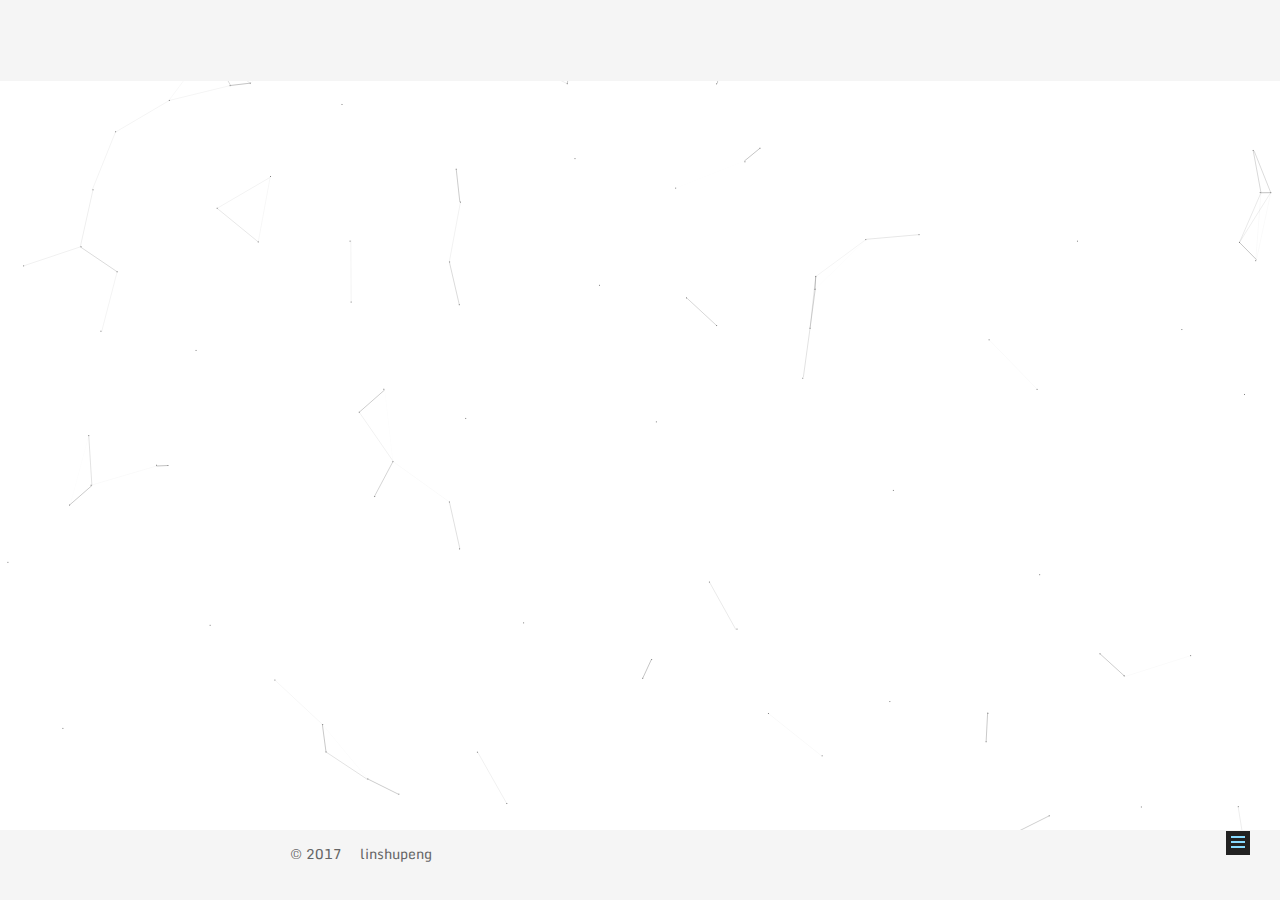
<file: 2017/07/06/first/index.html>
<!doctype html>



  


<html class="theme-next mist use-motion" lang="zh-Hans">
<head>
  <meta charset="UTF-8"/>
<meta http-equiv="X-UA-Compatible" content="IE=edge" />
<meta name="viewport" content="width=device-width, initial-scale=1, maximum-scale=1"/>









<meta http-equiv="Cache-Control" content="no-transform" />
<meta http-equiv="Cache-Control" content="no-siteapp" />















  
  
  <link href="/lib/fancybox/source/jquery.fancybox.css?v=2.1.5" rel="stylesheet" type="text/css" />




  
  
  
  

  
    
    
  

  
    
      
    

    
  

  
    
      
    

    
  

  
    
      
    

    
  

  
    
      
    

    
  

  
    
    
    <link href="//fonts.googleapis.com/css?family=Monda:300,300italic,400,400italic,700,700italic|Roboto Slab:300,300italic,400,400italic,700,700italic|Roboto Slab:300,300italic,400,400italic,700,700italic|Lobster Two:300,300italic,400,400italic,700,700italic|PT Mono:300,300italic,400,400italic,700,700italic&subset=latin,latin-ext" rel="stylesheet" type="text/css">
  






<link href="/lib/font-awesome/css/font-awesome.min.css?v=4.6.2" rel="stylesheet" type="text/css" />

<link href="/css/main.css?v=5.1.1" rel="stylesheet" type="text/css" />


  <meta name="keywords" content="Hexo, NexT" />








  <link rel="shortcut icon" type="image/x-icon" href="/favicon.ico?v=5.1.1" />






<meta name="description" content="你好，欢迎来到我的个人技术博客">
<meta property="og:type" content="article">
<meta property="og:title" content="first">
<meta property="og:url" content="http://yoursite.com/2017/07/06/first/index.html">
<meta property="og:site_name">
<meta property="og:description" content="你好，欢迎来到我的个人技术博客">
<meta property="og:updated_time" content="2017-07-06T09:24:55.045Z">
<meta name="twitter:card" content="summary">
<meta name="twitter:title" content="first">
<meta name="twitter:description" content="你好，欢迎来到我的个人技术博客">



<script type="text/javascript" id="hexo.configurations">
  var NexT = window.NexT || {};
  var CONFIG = {
    root: '/',
    scheme: 'Mist',
    sidebar: {"position":"left","display":"post","offset":20,"offset_float":0,"b2t":false,"scrollpercent":false},
    fancybox: true,
    motion: true,
    duoshuo: {
      userId: '0',
      author: '博主'
    },
    algolia: {
      applicationID: '',
      apiKey: '',
      indexName: '',
      hits: {"per_page":10},
      labels: {"input_placeholder":"Search for Posts","hits_empty":"We didn't find any results for the search: ${query}","hits_stats":"${hits} results found in ${time} ms"}
    }
  };
</script>



  <link rel="canonical" href="http://yoursite.com/2017/07/06/first/"/>





  <title>first | </title>
  














</head>

<body itemscope itemtype="http://schema.org/WebPage" lang="zh-Hans">

  
  
    
  

  <div class="container sidebar-position-left page-post-detail ">
    <div class="headband"></div>

    <header id="header" class="header" itemscope itemtype="http://schema.org/WPHeader">
      <div class="header-inner"><div class="site-brand-wrapper">
  <div class="site-meta ">
    

    <div class="custom-logo-site-title">
      <a href="/"  class="brand" rel="start">
        <span class="logo-line-before"><i></i></span>
        <span class="site-title"></span>
        <span class="logo-line-after"><i></i></span>
      </a>
    </div>
      
        <p class="site-subtitle"></p>
      
  </div>

  <div class="site-nav-toggle">
    <button>
      <span class="btn-bar"></span>
      <span class="btn-bar"></span>
      <span class="btn-bar"></span>
    </button>
  </div>
</div>

<nav class="site-nav">
  

  
    <ul id="menu" class="menu">
      
        
        <li class="menu-item menu-item-home">
          <a href="/" rel="section">
            
              <i class="menu-item-icon fa fa-fw fa-home"></i> <br />
            
            首页
          </a>
        </li>
      
        
        <li class="menu-item menu-item-about">
          <a href="/about/" rel="section">
            
              <i class="menu-item-icon fa fa-fw fa-user"></i> <br />
            
            关于
          </a>
        </li>
      
        
        <li class="menu-item menu-item-archives">
          <a href="/archives/" rel="section">
            
              <i class="menu-item-icon fa fa-fw fa-archive"></i> <br />
            
            归档
          </a>
        </li>
      

      
        <li class="menu-item menu-item-search">
          
            <a href="javascript:;" class="popup-trigger">
          
            
              <i class="menu-item-icon fa fa-search fa-fw"></i> <br />
            
            搜索
          </a>
        </li>
      
    </ul>
  

  
    <div class="site-search">
      
  <div class="popup search-popup local-search-popup">
  <div class="local-search-header clearfix">
    <span class="search-icon">
      <i class="fa fa-search"></i>
    </span>
    <span class="popup-btn-close">
      <i class="fa fa-times-circle"></i>
    </span>
    <div class="local-search-input-wrapper">
      <input autocomplete="off"
             placeholder="搜索..." spellcheck="false"
             type="text" id="local-search-input">
    </div>
  </div>
  <div id="local-search-result"></div>
</div>



    </div>
  
</nav>



 </div>
    </header>

    <main id="main" class="main">
      <div class="main-inner">
        <div class="content-wrap">
          <div id="content" class="content">
            

  <div id="posts" class="posts-expand">
    

  

  
  
  

  <article class="post post-type-normal " itemscope itemtype="http://schema.org/Article">
    <link itemprop="mainEntityOfPage" href="http://yoursite.com/2017/07/06/first/">

    <span hidden itemprop="author" itemscope itemtype="http://schema.org/Person">
      <meta itemprop="name" content="linshupeng">
      <meta itemprop="description" content="">
      <meta itemprop="image" content="/images/head.jpeg">
    </span>

    <span hidden itemprop="publisher" itemscope itemtype="http://schema.org/Organization">
      <meta itemprop="name" content="">
    </span>

    
      <header class="post-header">

        
        
          <h1 class="post-title" itemprop="name headline">first</h1>
        

        <div class="post-meta">
          <span class="post-time">
            
              <span class="post-meta-item-icon">
                <i class="fa fa-calendar-o"></i>
              </span>
              
                <span class="post-meta-item-text">发表于</span>
              
              <time title="创建于" itemprop="dateCreated datePublished" datetime="2017-07-06T11:28:30+08:00">
                2017-07-06
              </time>
            

            

            
          </span>

          

          
            
          

          
          

          

          

          

        </div>
      </header>
    

    <div class="post-body" itemprop="articleBody">

      
      

      
        <p>你好，欢迎来到我的个人技术博客</p>

      
    </div>

    <div>
      
        
<div id="wechat_subscriber" style="display: block; padding: 10px 0; margin: 20px auto; width: 100%; text-align: center">
    <img id="wechat_subscriber_qcode" src="/images/wechat/wechat.png" alt="linshupeng wechat" style="width: 200px; max-width: 100%;"/>
    <div>欢迎您扫一扫上面的微信公众号，订阅我的博客！</div>
</div>


      
    </div>

    <div>
      
        

      
    </div>

    <div>
      
        

      
    </div>

    <footer class="post-footer">
      

      
      
      

      
        <div class="post-nav">
          <div class="post-nav-next post-nav-item">
            
              <a href="/2017/07/06/one/" rel="next" title="hey">
                <i class="fa fa-chevron-left"></i> hey
              </a>
            
          </div>

          <span class="post-nav-divider"></span>

          <div class="post-nav-prev post-nav-item">
            
          </div>
        </div>
      

      
      
    </footer>
  </article>



    <div class="post-spread">
      
    </div>
  </div>


          </div>
          


          
  <div class="comments" id="comments">
    
  </div>


        </div>
        
          
  
  <div class="sidebar-toggle">
    <div class="sidebar-toggle-line-wrap">
      <span class="sidebar-toggle-line sidebar-toggle-line-first"></span>
      <span class="sidebar-toggle-line sidebar-toggle-line-middle"></span>
      <span class="sidebar-toggle-line sidebar-toggle-line-last"></span>
    </div>
  </div>

  <aside id="sidebar" class="sidebar">
    <div class="sidebar-inner">

      

      

      <section class="site-overview sidebar-panel sidebar-panel-active">
        <div class="site-author motion-element" itemprop="author" itemscope itemtype="http://schema.org/Person">
          <img class="site-author-image" itemprop="image"
               src="/images/head.jpeg"
               alt="linshupeng" />
          <p class="site-author-name" itemprop="name">linshupeng</p>
           
              <p class="site-description motion-element" itemprop="description">人生不止代码，还有诗和远方</p>
          
        </div>
        <nav class="site-state motion-element">

          
            <div class="site-state-item site-state-posts">
              <a href="/archives/">
                <span class="site-state-item-count">3</span>
                <span class="site-state-item-name">日志</span>
              </a>
            </div>
          

          

          

        </nav>

        

        <div class="links-of-author motion-element">
          
            
              <span class="links-of-author-item">
                <a href="https://github.com/linshupeng1" target="_blank" title="GitHub">
                  
                    <i class="fa fa-fw fa-github"></i>
                  
                  GitHub
                </a>
              </span>
            
              <span class="links-of-author-item">
                <a href="http://weibo.com/小林的林_" target="_blank" title="微博">
                  
                    <i class="fa fa-fw fa-globe"></i>
                  
                  微博
                </a>
              </span>
            
          
        </div>

        
        

        
        

        


      </section>

      

      

    </div>
  </aside>


        
      </div>
    </main>

    <footer id="footer" class="footer">
      <div class="footer-inner">
        <div class="copyright" >
  
  &copy; 
  <span itemprop="copyrightYear">2017</span>
  <span class="with-love">
    <i class="fa fa-"></i>
  </span>
  <span class="author" itemprop="copyrightHolder">linshupeng</span>
</div>



        

        
      </div>
    </footer>

    
      <div class="back-to-top">
        <i class="fa fa-arrow-up"></i>
        
      </div>
    

  </div>

  

<script type="text/javascript">
  if (Object.prototype.toString.call(window.Promise) !== '[object Function]') {
    window.Promise = null;
  }
</script>









  


  











  
  <script type="text/javascript" src="/lib/jquery/index.js?v=2.1.3"></script>

  
  <script type="text/javascript" src="/lib/fastclick/lib/fastclick.min.js?v=1.0.6"></script>

  
  <script type="text/javascript" src="/lib/jquery_lazyload/jquery.lazyload.js?v=1.9.7"></script>

  
  <script type="text/javascript" src="/lib/velocity/velocity.min.js?v=1.2.1"></script>

  
  <script type="text/javascript" src="/lib/velocity/velocity.ui.min.js?v=1.2.1"></script>

  
  <script type="text/javascript" src="/lib/fancybox/source/jquery.fancybox.pack.js?v=2.1.5"></script>

  
  <script type="text/javascript" src="/lib/canvas-nest/canvas-nest.min.js"></script>


  


  <script type="text/javascript" src="/js/src/utils.js?v=5.1.1"></script>

  <script type="text/javascript" src="/js/src/motion.js?v=5.1.1"></script>



  
  

  
  <script type="text/javascript" src="/js/src/scrollspy.js?v=5.1.1"></script>
<script type="text/javascript" src="/js/src/post-details.js?v=5.1.1"></script>



  


  <script type="text/javascript" src="/js/src/bootstrap.js?v=5.1.1"></script>



  


  




	





  





  





  






  

  <script type="text/javascript">
    // Popup Window;
    var isfetched = false;
    var isXml = true;
    // Search DB path;
    var search_path = "search.xml";
    if (search_path.length === 0) {
      search_path = "search.xml";
    } else if (/json$/i.test(search_path)) {
      isXml = false;
    }
    var path = "/" + search_path;
    // monitor main search box;

    var onPopupClose = function (e) {
      $('.popup').hide();
      $('#local-search-input').val('');
      $('.search-result-list').remove();
      $('#no-result').remove();
      $(".local-search-pop-overlay").remove();
      $('body').css('overflow', '');
    }

    function proceedsearch() {
      $("body")
        .append('<div class="search-popup-overlay local-search-pop-overlay"></div>')
        .css('overflow', 'hidden');
      $('.search-popup-overlay').click(onPopupClose);
      $('.popup').toggle();
      var $localSearchInput = $('#local-search-input');
      $localSearchInput.attr("autocapitalize", "none");
      $localSearchInput.attr("autocorrect", "off");
      $localSearchInput.focus();
    }

    // search function;
    var searchFunc = function(path, search_id, content_id) {
      'use strict';

      // start loading animation
      $("body")
        .append('<div class="search-popup-overlay local-search-pop-overlay">' +
          '<div id="search-loading-icon">' +
          '<i class="fa fa-spinner fa-pulse fa-5x fa-fw"></i>' +
          '</div>' +
          '</div>')
        .css('overflow', 'hidden');
      $("#search-loading-icon").css('margin', '20% auto 0 auto').css('text-align', 'center');

      $.ajax({
        url: path,
        dataType: isXml ? "xml" : "json",
        async: true,
        success: function(res) {
          // get the contents from search data
          isfetched = true;
          $('.popup').detach().appendTo('.header-inner');
          var datas = isXml ? $("entry", res).map(function() {
            return {
              title: $("title", this).text(),
              content: $("content",this).text(),
              url: $("url" , this).text()
            };
          }).get() : res;
          var input = document.getElementById(search_id);
          var resultContent = document.getElementById(content_id);
          var inputEventFunction = function() {
            var searchText = input.value.trim().toLowerCase();
            var keywords = searchText.split(/[\s\-]+/);
            if (keywords.length > 1) {
              keywords.push(searchText);
            }
            var resultItems = [];
            if (searchText.length > 0) {
              // perform local searching
              datas.forEach(function(data) {
                var isMatch = false;
                var hitCount = 0;
                var searchTextCount = 0;
                var title = data.title.trim();
                var titleInLowerCase = title.toLowerCase();
                var content = data.content.trim().replace(/<[^>]+>/g,"");
                var contentInLowerCase = content.toLowerCase();
                var articleUrl = decodeURIComponent(data.url);
                var indexOfTitle = [];
                var indexOfContent = [];
                // only match articles with not empty titles
                if(title != '') {
                  keywords.forEach(function(keyword) {
                    function getIndexByWord(word, text, caseSensitive) {
                      var wordLen = word.length;
                      if (wordLen === 0) {
                        return [];
                      }
                      var startPosition = 0, position = [], index = [];
                      if (!caseSensitive) {
                        text = text.toLowerCase();
                        word = word.toLowerCase();
                      }
                      while ((position = text.indexOf(word, startPosition)) > -1) {
                        index.push({position: position, word: word});
                        startPosition = position + wordLen;
                      }
                      return index;
                    }

                    indexOfTitle = indexOfTitle.concat(getIndexByWord(keyword, titleInLowerCase, false));
                    indexOfContent = indexOfContent.concat(getIndexByWord(keyword, contentInLowerCase, false));
                  });
                  if (indexOfTitle.length > 0 || indexOfContent.length > 0) {
                    isMatch = true;
                    hitCount = indexOfTitle.length + indexOfContent.length;
                  }
                }

                // show search results

                if (isMatch) {
                  // sort index by position of keyword

                  [indexOfTitle, indexOfContent].forEach(function (index) {
                    index.sort(function (itemLeft, itemRight) {
                      if (itemRight.position !== itemLeft.position) {
                        return itemRight.position - itemLeft.position;
                      } else {
                        return itemLeft.word.length - itemRight.word.length;
                      }
                    });
                  });

                  // merge hits into slices

                  function mergeIntoSlice(text, start, end, index) {
                    var item = index[index.length - 1];
                    var position = item.position;
                    var word = item.word;
                    var hits = [];
                    var searchTextCountInSlice = 0;
                    while (position + word.length <= end && index.length != 0) {
                      if (word === searchText) {
                        searchTextCountInSlice++;
                      }
                      hits.push({position: position, length: word.length});
                      var wordEnd = position + word.length;

                      // move to next position of hit

                      index.pop();
                      while (index.length != 0) {
                        item = index[index.length - 1];
                        position = item.position;
                        word = item.word;
                        if (wordEnd > position) {
                          index.pop();
                        } else {
                          break;
                        }
                      }
                    }
                    searchTextCount += searchTextCountInSlice;
                    return {
                      hits: hits,
                      start: start,
                      end: end,
                      searchTextCount: searchTextCountInSlice
                    };
                  }

                  var slicesOfTitle = [];
                  if (indexOfTitle.length != 0) {
                    slicesOfTitle.push(mergeIntoSlice(title, 0, title.length, indexOfTitle));
                  }

                  var slicesOfContent = [];
                  while (indexOfContent.length != 0) {
                    var item = indexOfContent[indexOfContent.length - 1];
                    var position = item.position;
                    var word = item.word;
                    // cut out 100 characters
                    var start = position - 20;
                    var end = position + 80;
                    if(start < 0){
                      start = 0;
                    }
                    if (end < position + word.length) {
                      end = position + word.length;
                    }
                    if(end > content.length){
                      end = content.length;
                    }
                    slicesOfContent.push(mergeIntoSlice(content, start, end, indexOfContent));
                  }

                  // sort slices in content by search text's count and hits' count

                  slicesOfContent.sort(function (sliceLeft, sliceRight) {
                    if (sliceLeft.searchTextCount !== sliceRight.searchTextCount) {
                      return sliceRight.searchTextCount - sliceLeft.searchTextCount;
                    } else if (sliceLeft.hits.length !== sliceRight.hits.length) {
                      return sliceRight.hits.length - sliceLeft.hits.length;
                    } else {
                      return sliceLeft.start - sliceRight.start;
                    }
                  });

                  // select top N slices in content

                  var upperBound = parseInt('1');
                  if (upperBound >= 0) {
                    slicesOfContent = slicesOfContent.slice(0, upperBound);
                  }

                  // highlight title and content

                  function highlightKeyword(text, slice) {
                    var result = '';
                    var prevEnd = slice.start;
                    slice.hits.forEach(function (hit) {
                      result += text.substring(prevEnd, hit.position);
                      var end = hit.position + hit.length;
                      result += '<b class="search-keyword">' + text.substring(hit.position, end) + '</b>';
                      prevEnd = end;
                    });
                    result += text.substring(prevEnd, slice.end);
                    return result;
                  }

                  var resultItem = '';

                  if (slicesOfTitle.length != 0) {
                    resultItem += "<li><a href='" + articleUrl + "' class='search-result-title'>" + highlightKeyword(title, slicesOfTitle[0]) + "</a>";
                  } else {
                    resultItem += "<li><a href='" + articleUrl + "' class='search-result-title'>" + title + "</a>";
                  }

                  slicesOfContent.forEach(function (slice) {
                    resultItem += "<a href='" + articleUrl + "'>" +
                      "<p class=\"search-result\">" + highlightKeyword(content, slice) +
                      "...</p>" + "</a>";
                  });

                  resultItem += "</li>";
                  resultItems.push({
                    item: resultItem,
                    searchTextCount: searchTextCount,
                    hitCount: hitCount,
                    id: resultItems.length
                  });
                }
              })
            };
            if (keywords.length === 1 && keywords[0] === "") {
              resultContent.innerHTML = '<div id="no-result"><i class="fa fa-search fa-5x" /></div>'
            } else if (resultItems.length === 0) {
              resultContent.innerHTML = '<div id="no-result"><i class="fa fa-frown-o fa-5x" /></div>'
            } else {
              resultItems.sort(function (resultLeft, resultRight) {
                if (resultLeft.searchTextCount !== resultRight.searchTextCount) {
                  return resultRight.searchTextCount - resultLeft.searchTextCount;
                } else if (resultLeft.hitCount !== resultRight.hitCount) {
                  return resultRight.hitCount - resultLeft.hitCount;
                } else {
                  return resultRight.id - resultLeft.id;
                }
              });
              var searchResultList = '<ul class=\"search-result-list\">';
              resultItems.forEach(function (result) {
                searchResultList += result.item;
              })
              searchResultList += "</ul>";
              resultContent.innerHTML = searchResultList;
            }
          }

          if ('auto' === 'auto') {
            input.addEventListener('input', inputEventFunction);
          } else {
            $('.search-icon').click(inputEventFunction);
            input.addEventListener('keypress', function (event) {
              if (event.keyCode === 13) {
                inputEventFunction();
              }
            });
          }

          // remove loading animation
          $(".local-search-pop-overlay").remove();
          $('body').css('overflow', '');

          proceedsearch();
        }
      });
    }

    // handle and trigger popup window;
    $('.popup-trigger').click(function(e) {
      e.stopPropagation();
      if (isfetched === false) {
        searchFunc(path, 'local-search-input', 'local-search-result');
      } else {
        proceedsearch();
      };
    });

    $('.popup-btn-close').click(onPopupClose);
    $('.popup').click(function(e){
      e.stopPropagation();
    });
    $(document).on('keyup', function (event) {
      var shouldDismissSearchPopup = event.which === 27 &&
        $('.search-popup').is(':visible');
      if (shouldDismissSearchPopup) {
        onPopupClose();
      }
    });
  </script>





  

  

  

  

  

  

</body>
</html>
</file>
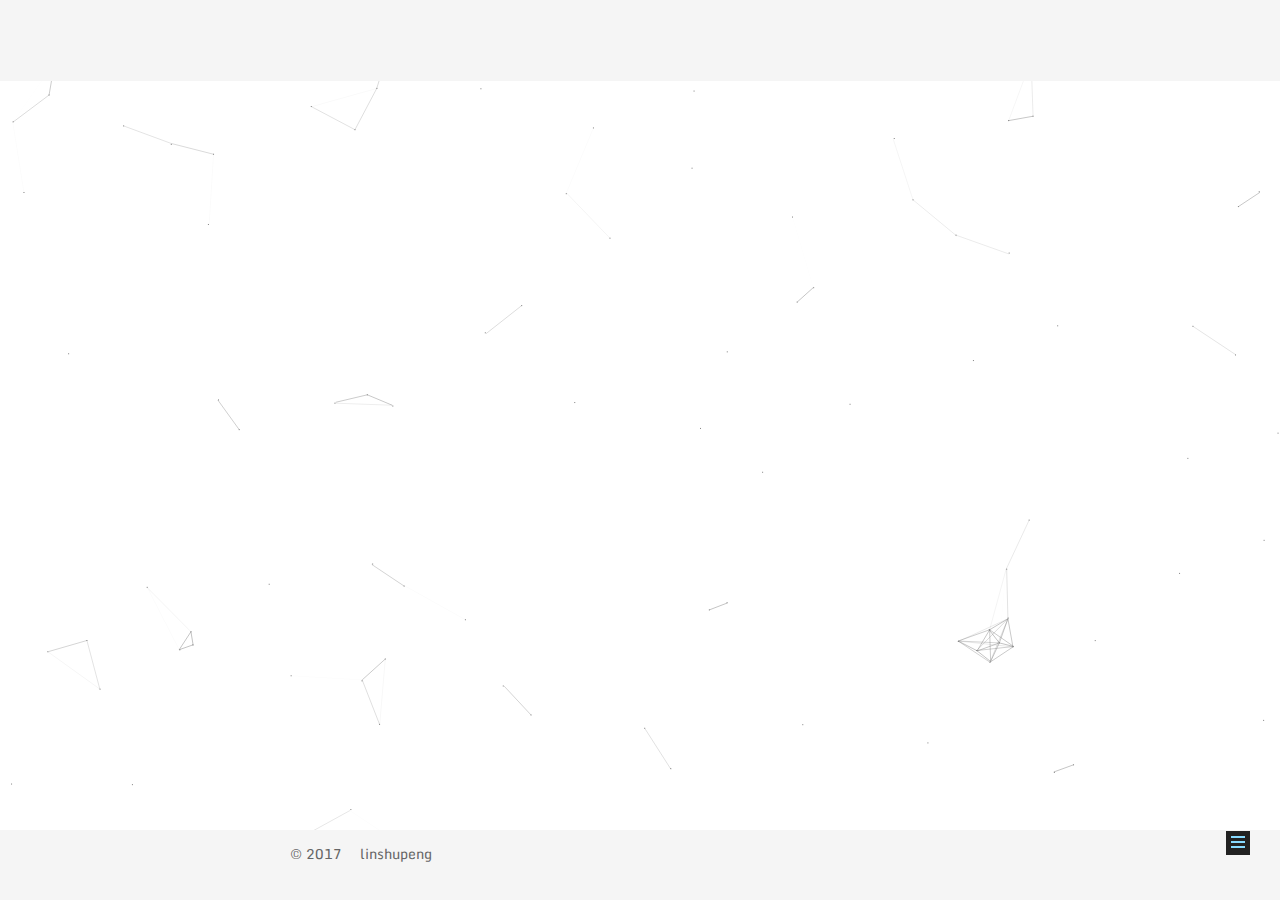
<file: 2017/07/06/one/index.html>
<!doctype html>



  


<html class="theme-next mist use-motion" lang="zh-Hans">
<head>
  <meta charset="UTF-8"/>
<meta http-equiv="X-UA-Compatible" content="IE=edge" />
<meta name="viewport" content="width=device-width, initial-scale=1, maximum-scale=1"/>









<meta http-equiv="Cache-Control" content="no-transform" />
<meta http-equiv="Cache-Control" content="no-siteapp" />















  
  
  <link href="/lib/fancybox/source/jquery.fancybox.css?v=2.1.5" rel="stylesheet" type="text/css" />




  
  
  
  

  
    
    
  

  
    
      
    

    
  

  
    
      
    

    
  

  
    
      
    

    
  

  
    
      
    

    
  

  
    
    
    <link href="//fonts.googleapis.com/css?family=Monda:300,300italic,400,400italic,700,700italic|Roboto Slab:300,300italic,400,400italic,700,700italic|Roboto Slab:300,300italic,400,400italic,700,700italic|Lobster Two:300,300italic,400,400italic,700,700italic|PT Mono:300,300italic,400,400italic,700,700italic&subset=latin,latin-ext" rel="stylesheet" type="text/css">
  






<link href="/lib/font-awesome/css/font-awesome.min.css?v=4.6.2" rel="stylesheet" type="text/css" />

<link href="/css/main.css?v=5.1.1" rel="stylesheet" type="text/css" />


  <meta name="keywords" content="Hexo, NexT" />








  <link rel="shortcut icon" type="image/x-icon" href="/favicon.ico?v=5.1.1" />






<meta name="description" content="haha ,this is the content.">
<meta property="og:type" content="article">
<meta property="og:title" content="hey">
<meta property="og:url" content="http://yoursite.com/2017/07/06/one/index.html">
<meta property="og:site_name">
<meta property="og:description" content="haha ,this is the content.">
<meta property="og:updated_time" content="2017-07-06T09:24:49.881Z">
<meta name="twitter:card" content="summary">
<meta name="twitter:title" content="hey">
<meta name="twitter:description" content="haha ,this is the content.">



<script type="text/javascript" id="hexo.configurations">
  var NexT = window.NexT || {};
  var CONFIG = {
    root: '/',
    scheme: 'Mist',
    sidebar: {"position":"left","display":"post","offset":20,"offset_float":0,"b2t":false,"scrollpercent":false},
    fancybox: true,
    motion: true,
    duoshuo: {
      userId: '0',
      author: '博主'
    },
    algolia: {
      applicationID: '',
      apiKey: '',
      indexName: '',
      hits: {"per_page":10},
      labels: {"input_placeholder":"Search for Posts","hits_empty":"We didn't find any results for the search: ${query}","hits_stats":"${hits} results found in ${time} ms"}
    }
  };
</script>



  <link rel="canonical" href="http://yoursite.com/2017/07/06/one/"/>





  <title>hey | </title>
  














</head>

<body itemscope itemtype="http://schema.org/WebPage" lang="zh-Hans">

  
  
    
  

  <div class="container sidebar-position-left page-post-detail ">
    <div class="headband"></div>

    <header id="header" class="header" itemscope itemtype="http://schema.org/WPHeader">
      <div class="header-inner"><div class="site-brand-wrapper">
  <div class="site-meta ">
    

    <div class="custom-logo-site-title">
      <a href="/"  class="brand" rel="start">
        <span class="logo-line-before"><i></i></span>
        <span class="site-title"></span>
        <span class="logo-line-after"><i></i></span>
      </a>
    </div>
      
        <p class="site-subtitle"></p>
      
  </div>

  <div class="site-nav-toggle">
    <button>
      <span class="btn-bar"></span>
      <span class="btn-bar"></span>
      <span class="btn-bar"></span>
    </button>
  </div>
</div>

<nav class="site-nav">
  

  
    <ul id="menu" class="menu">
      
        
        <li class="menu-item menu-item-home">
          <a href="/" rel="section">
            
              <i class="menu-item-icon fa fa-fw fa-home"></i> <br />
            
            首页
          </a>
        </li>
      
        
        <li class="menu-item menu-item-about">
          <a href="/about/" rel="section">
            
              <i class="menu-item-icon fa fa-fw fa-user"></i> <br />
            
            关于
          </a>
        </li>
      
        
        <li class="menu-item menu-item-archives">
          <a href="/archives/" rel="section">
            
              <i class="menu-item-icon fa fa-fw fa-archive"></i> <br />
            
            归档
          </a>
        </li>
      

      
        <li class="menu-item menu-item-search">
          
            <a href="javascript:;" class="popup-trigger">
          
            
              <i class="menu-item-icon fa fa-search fa-fw"></i> <br />
            
            搜索
          </a>
        </li>
      
    </ul>
  

  
    <div class="site-search">
      
  <div class="popup search-popup local-search-popup">
  <div class="local-search-header clearfix">
    <span class="search-icon">
      <i class="fa fa-search"></i>
    </span>
    <span class="popup-btn-close">
      <i class="fa fa-times-circle"></i>
    </span>
    <div class="local-search-input-wrapper">
      <input autocomplete="off"
             placeholder="搜索..." spellcheck="false"
             type="text" id="local-search-input">
    </div>
  </div>
  <div id="local-search-result"></div>
</div>



    </div>
  
</nav>



 </div>
    </header>

    <main id="main" class="main">
      <div class="main-inner">
        <div class="content-wrap">
          <div id="content" class="content">
            

  <div id="posts" class="posts-expand">
    

  

  
  
  

  <article class="post post-type-normal " itemscope itemtype="http://schema.org/Article">
    <link itemprop="mainEntityOfPage" href="http://yoursite.com/2017/07/06/one/">

    <span hidden itemprop="author" itemscope itemtype="http://schema.org/Person">
      <meta itemprop="name" content="linshupeng">
      <meta itemprop="description" content="">
      <meta itemprop="image" content="/images/head.jpeg">
    </span>

    <span hidden itemprop="publisher" itemscope itemtype="http://schema.org/Organization">
      <meta itemprop="name" content="">
    </span>

    
      <header class="post-header">

        
        
          <h1 class="post-title" itemprop="name headline">hey</h1>
        

        <div class="post-meta">
          <span class="post-time">
            
              <span class="post-meta-item-icon">
                <i class="fa fa-calendar-o"></i>
              </span>
              
                <span class="post-meta-item-text">发表于</span>
              
              <time title="创建于" itemprop="dateCreated datePublished" datetime="2017-07-06T11:28:30+08:00">
                2017-07-06
              </time>
            

            

            
          </span>

          

          
            
          

          
          

          

          

          

        </div>
      </header>
    

    <div class="post-body" itemprop="articleBody">

      
      

      
        <p>haha ,this is the content.</p>

      
    </div>

    <div>
      
        
<div id="wechat_subscriber" style="display: block; padding: 10px 0; margin: 20px auto; width: 100%; text-align: center">
    <img id="wechat_subscriber_qcode" src="/images/wechat/wechat.png" alt="linshupeng wechat" style="width: 200px; max-width: 100%;"/>
    <div>欢迎您扫一扫上面的微信公众号，订阅我的博客！</div>
</div>


      
    </div>

    <div>
      
        

      
    </div>

    <div>
      
        

      
    </div>

    <footer class="post-footer">
      

      
      
      

      
        <div class="post-nav">
          <div class="post-nav-next post-nav-item">
            
              <a href="/2017/07/05/hello-world/" rel="next" title="Hello World">
                <i class="fa fa-chevron-left"></i> Hello World
              </a>
            
          </div>

          <span class="post-nav-divider"></span>

          <div class="post-nav-prev post-nav-item">
            
              <a href="/2017/07/06/first/" rel="prev" title="first">
                first <i class="fa fa-chevron-right"></i>
              </a>
            
          </div>
        </div>
      

      
      
    </footer>
  </article>



    <div class="post-spread">
      
    </div>
  </div>


          </div>
          


          
  <div class="comments" id="comments">
    
  </div>


        </div>
        
          
  
  <div class="sidebar-toggle">
    <div class="sidebar-toggle-line-wrap">
      <span class="sidebar-toggle-line sidebar-toggle-line-first"></span>
      <span class="sidebar-toggle-line sidebar-toggle-line-middle"></span>
      <span class="sidebar-toggle-line sidebar-toggle-line-last"></span>
    </div>
  </div>

  <aside id="sidebar" class="sidebar">
    <div class="sidebar-inner">

      

      

      <section class="site-overview sidebar-panel sidebar-panel-active">
        <div class="site-author motion-element" itemprop="author" itemscope itemtype="http://schema.org/Person">
          <img class="site-author-image" itemprop="image"
               src="/images/head.jpeg"
               alt="linshupeng" />
          <p class="site-author-name" itemprop="name">linshupeng</p>
           
              <p class="site-description motion-element" itemprop="description">人生不止代码，还有诗和远方</p>
          
        </div>
        <nav class="site-state motion-element">

          
            <div class="site-state-item site-state-posts">
              <a href="/archives/">
                <span class="site-state-item-count">3</span>
                <span class="site-state-item-name">日志</span>
              </a>
            </div>
          

          

          

        </nav>

        

        <div class="links-of-author motion-element">
          
            
              <span class="links-of-author-item">
                <a href="https://github.com/linshupeng1" target="_blank" title="GitHub">
                  
                    <i class="fa fa-fw fa-github"></i>
                  
                  GitHub
                </a>
              </span>
            
              <span class="links-of-author-item">
                <a href="http://weibo.com/小林的林_" target="_blank" title="微博">
                  
                    <i class="fa fa-fw fa-globe"></i>
                  
                  微博
                </a>
              </span>
            
          
        </div>

        
        

        
        

        


      </section>

      

      

    </div>
  </aside>


        
      </div>
    </main>

    <footer id="footer" class="footer">
      <div class="footer-inner">
        <div class="copyright" >
  
  &copy; 
  <span itemprop="copyrightYear">2017</span>
  <span class="with-love">
    <i class="fa fa-"></i>
  </span>
  <span class="author" itemprop="copyrightHolder">linshupeng</span>
</div>



        

        
      </div>
    </footer>

    
      <div class="back-to-top">
        <i class="fa fa-arrow-up"></i>
        
      </div>
    

  </div>

  

<script type="text/javascript">
  if (Object.prototype.toString.call(window.Promise) !== '[object Function]') {
    window.Promise = null;
  }
</script>









  


  











  
  <script type="text/javascript" src="/lib/jquery/index.js?v=2.1.3"></script>

  
  <script type="text/javascript" src="/lib/fastclick/lib/fastclick.min.js?v=1.0.6"></script>

  
  <script type="text/javascript" src="/lib/jquery_lazyload/jquery.lazyload.js?v=1.9.7"></script>

  
  <script type="text/javascript" src="/lib/velocity/velocity.min.js?v=1.2.1"></script>

  
  <script type="text/javascript" src="/lib/velocity/velocity.ui.min.js?v=1.2.1"></script>

  
  <script type="text/javascript" src="/lib/fancybox/source/jquery.fancybox.pack.js?v=2.1.5"></script>

  
  <script type="text/javascript" src="/lib/canvas-nest/canvas-nest.min.js"></script>


  


  <script type="text/javascript" src="/js/src/utils.js?v=5.1.1"></script>

  <script type="text/javascript" src="/js/src/motion.js?v=5.1.1"></script>



  
  

  
  <script type="text/javascript" src="/js/src/scrollspy.js?v=5.1.1"></script>
<script type="text/javascript" src="/js/src/post-details.js?v=5.1.1"></script>



  


  <script type="text/javascript" src="/js/src/bootstrap.js?v=5.1.1"></script>



  


  




	





  





  





  






  

  <script type="text/javascript">
    // Popup Window;
    var isfetched = false;
    var isXml = true;
    // Search DB path;
    var search_path = "search.xml";
    if (search_path.length === 0) {
      search_path = "search.xml";
    } else if (/json$/i.test(search_path)) {
      isXml = false;
    }
    var path = "/" + search_path;
    // monitor main search box;

    var onPopupClose = function (e) {
      $('.popup').hide();
      $('#local-search-input').val('');
      $('.search-result-list').remove();
      $('#no-result').remove();
      $(".local-search-pop-overlay").remove();
      $('body').css('overflow', '');
    }

    function proceedsearch() {
      $("body")
        .append('<div class="search-popup-overlay local-search-pop-overlay"></div>')
        .css('overflow', 'hidden');
      $('.search-popup-overlay').click(onPopupClose);
      $('.popup').toggle();
      var $localSearchInput = $('#local-search-input');
      $localSearchInput.attr("autocapitalize", "none");
      $localSearchInput.attr("autocorrect", "off");
      $localSearchInput.focus();
    }

    // search function;
    var searchFunc = function(path, search_id, content_id) {
      'use strict';

      // start loading animation
      $("body")
        .append('<div class="search-popup-overlay local-search-pop-overlay">' +
          '<div id="search-loading-icon">' +
          '<i class="fa fa-spinner fa-pulse fa-5x fa-fw"></i>' +
          '</div>' +
          '</div>')
        .css('overflow', 'hidden');
      $("#search-loading-icon").css('margin', '20% auto 0 auto').css('text-align', 'center');

      $.ajax({
        url: path,
        dataType: isXml ? "xml" : "json",
        async: true,
        success: function(res) {
          // get the contents from search data
          isfetched = true;
          $('.popup').detach().appendTo('.header-inner');
          var datas = isXml ? $("entry", res).map(function() {
            return {
              title: $("title", this).text(),
              content: $("content",this).text(),
              url: $("url" , this).text()
            };
          }).get() : res;
          var input = document.getElementById(search_id);
          var resultContent = document.getElementById(content_id);
          var inputEventFunction = function() {
            var searchText = input.value.trim().toLowerCase();
            var keywords = searchText.split(/[\s\-]+/);
            if (keywords.length > 1) {
              keywords.push(searchText);
            }
            var resultItems = [];
            if (searchText.length > 0) {
              // perform local searching
              datas.forEach(function(data) {
                var isMatch = false;
                var hitCount = 0;
                var searchTextCount = 0;
                var title = data.title.trim();
                var titleInLowerCase = title.toLowerCase();
                var content = data.content.trim().replace(/<[^>]+>/g,"");
                var contentInLowerCase = content.toLowerCase();
                var articleUrl = decodeURIComponent(data.url);
                var indexOfTitle = [];
                var indexOfContent = [];
                // only match articles with not empty titles
                if(title != '') {
                  keywords.forEach(function(keyword) {
                    function getIndexByWord(word, text, caseSensitive) {
                      var wordLen = word.length;
                      if (wordLen === 0) {
                        return [];
                      }
                      var startPosition = 0, position = [], index = [];
                      if (!caseSensitive) {
                        text = text.toLowerCase();
                        word = word.toLowerCase();
                      }
                      while ((position = text.indexOf(word, startPosition)) > -1) {
                        index.push({position: position, word: word});
                        startPosition = position + wordLen;
                      }
                      return index;
                    }

                    indexOfTitle = indexOfTitle.concat(getIndexByWord(keyword, titleInLowerCase, false));
                    indexOfContent = indexOfContent.concat(getIndexByWord(keyword, contentInLowerCase, false));
                  });
                  if (indexOfTitle.length > 0 || indexOfContent.length > 0) {
                    isMatch = true;
                    hitCount = indexOfTitle.length + indexOfContent.length;
                  }
                }

                // show search results

                if (isMatch) {
                  // sort index by position of keyword

                  [indexOfTitle, indexOfContent].forEach(function (index) {
                    index.sort(function (itemLeft, itemRight) {
                      if (itemRight.position !== itemLeft.position) {
                        return itemRight.position - itemLeft.position;
                      } else {
                        return itemLeft.word.length - itemRight.word.length;
                      }
                    });
                  });

                  // merge hits into slices

                  function mergeIntoSlice(text, start, end, index) {
                    var item = index[index.length - 1];
                    var position = item.position;
                    var word = item.word;
                    var hits = [];
                    var searchTextCountInSlice = 0;
                    while (position + word.length <= end && index.length != 0) {
                      if (word === searchText) {
                        searchTextCountInSlice++;
                      }
                      hits.push({position: position, length: word.length});
                      var wordEnd = position + word.length;

                      // move to next position of hit

                      index.pop();
                      while (index.length != 0) {
                        item = index[index.length - 1];
                        position = item.position;
                        word = item.word;
                        if (wordEnd > position) {
                          index.pop();
                        } else {
                          break;
                        }
                      }
                    }
                    searchTextCount += searchTextCountInSlice;
                    return {
                      hits: hits,
                      start: start,
                      end: end,
                      searchTextCount: searchTextCountInSlice
                    };
                  }

                  var slicesOfTitle = [];
                  if (indexOfTitle.length != 0) {
                    slicesOfTitle.push(mergeIntoSlice(title, 0, title.length, indexOfTitle));
                  }

                  var slicesOfContent = [];
                  while (indexOfContent.length != 0) {
                    var item = indexOfContent[indexOfContent.length - 1];
                    var position = item.position;
                    var word = item.word;
                    // cut out 100 characters
                    var start = position - 20;
                    var end = position + 80;
                    if(start < 0){
                      start = 0;
                    }
                    if (end < position + word.length) {
                      end = position + word.length;
                    }
                    if(end > content.length){
                      end = content.length;
                    }
                    slicesOfContent.push(mergeIntoSlice(content, start, end, indexOfContent));
                  }

                  // sort slices in content by search text's count and hits' count

                  slicesOfContent.sort(function (sliceLeft, sliceRight) {
                    if (sliceLeft.searchTextCount !== sliceRight.searchTextCount) {
                      return sliceRight.searchTextCount - sliceLeft.searchTextCount;
                    } else if (sliceLeft.hits.length !== sliceRight.hits.length) {
                      return sliceRight.hits.length - sliceLeft.hits.length;
                    } else {
                      return sliceLeft.start - sliceRight.start;
                    }
                  });

                  // select top N slices in content

                  var upperBound = parseInt('1');
                  if (upperBound >= 0) {
                    slicesOfContent = slicesOfContent.slice(0, upperBound);
                  }

                  // highlight title and content

                  function highlightKeyword(text, slice) {
                    var result = '';
                    var prevEnd = slice.start;
                    slice.hits.forEach(function (hit) {
                      result += text.substring(prevEnd, hit.position);
                      var end = hit.position + hit.length;
                      result += '<b class="search-keyword">' + text.substring(hit.position, end) + '</b>';
                      prevEnd = end;
                    });
                    result += text.substring(prevEnd, slice.end);
                    return result;
                  }

                  var resultItem = '';

                  if (slicesOfTitle.length != 0) {
                    resultItem += "<li><a href='" + articleUrl + "' class='search-result-title'>" + highlightKeyword(title, slicesOfTitle[0]) + "</a>";
                  } else {
                    resultItem += "<li><a href='" + articleUrl + "' class='search-result-title'>" + title + "</a>";
                  }

                  slicesOfContent.forEach(function (slice) {
                    resultItem += "<a href='" + articleUrl + "'>" +
                      "<p class=\"search-result\">" + highlightKeyword(content, slice) +
                      "...</p>" + "</a>";
                  });

                  resultItem += "</li>";
                  resultItems.push({
                    item: resultItem,
                    searchTextCount: searchTextCount,
                    hitCount: hitCount,
                    id: resultItems.length
                  });
                }
              })
            };
            if (keywords.length === 1 && keywords[0] === "") {
              resultContent.innerHTML = '<div id="no-result"><i class="fa fa-search fa-5x" /></div>'
            } else if (resultItems.length === 0) {
              resultContent.innerHTML = '<div id="no-result"><i class="fa fa-frown-o fa-5x" /></div>'
            } else {
              resultItems.sort(function (resultLeft, resultRight) {
                if (resultLeft.searchTextCount !== resultRight.searchTextCount) {
                  return resultRight.searchTextCount - resultLeft.searchTextCount;
                } else if (resultLeft.hitCount !== resultRight.hitCount) {
                  return resultRight.hitCount - resultLeft.hitCount;
                } else {
                  return resultRight.id - resultLeft.id;
                }
              });
              var searchResultList = '<ul class=\"search-result-list\">';
              resultItems.forEach(function (result) {
                searchResultList += result.item;
              })
              searchResultList += "</ul>";
              resultContent.innerHTML = searchResultList;
            }
          }

          if ('auto' === 'auto') {
            input.addEventListener('input', inputEventFunction);
          } else {
            $('.search-icon').click(inputEventFunction);
            input.addEventListener('keypress', function (event) {
              if (event.keyCode === 13) {
                inputEventFunction();
              }
            });
          }

          // remove loading animation
          $(".local-search-pop-overlay").remove();
          $('body').css('overflow', '');

          proceedsearch();
        }
      });
    }

    // handle and trigger popup window;
    $('.popup-trigger').click(function(e) {
      e.stopPropagation();
      if (isfetched === false) {
        searchFunc(path, 'local-search-input', 'local-search-result');
      } else {
        proceedsearch();
      };
    });

    $('.popup-btn-close').click(onPopupClose);
    $('.popup').click(function(e){
      e.stopPropagation();
    });
    $(document).on('keyup', function (event) {
      var shouldDismissSearchPopup = event.which === 27 &&
        $('.search-popup').is(':visible');
      if (shouldDismissSearchPopup) {
        onPopupClose();
      }
    });
  </script>





  

  

  

  

  

  

</body>
</html>
</file>
<file: css/main.css>
/* normalize.css v3.0.2 | MIT License | git.io/normalize */
html {
  font-family: sans-serif; /* 1 */
  -ms-text-size-adjust: 100%; /* 2 */
  -webkit-text-size-adjust: 100%; /* 2 */
}
body {
  margin: 0;
}
article,
aside,
details,
figcaption,
figure,
footer,
header,
hgroup,
main,
menu,
nav,
section,
summary {
  display: block;
}
audio,
canvas,
progress,
video {
  display: inline-block; /* 1 */
  vertical-align: baseline; /* 2 */
}
audio:not([controls]) {
  display: none;
  height: 0;
}
[hidden],
template {
  display: none;
}
a {
  background-color: transparent;
}
a:active,
a:hover {
  outline: 0;
}
abbr[title] {
  border-bottom: 1px dotted;
}
b,
strong {
  font-weight: bold;
}
dfn {
  font-style: italic;
}
h1 {
  font-size: 2em;
  margin: 0.67em 0;
}
mark {
  background: #ff0;
  color: #000;
}
small {
  font-size: 80%;
}
sub,
sup {
  font-size: 75%;
  line-height: 0;
  position: relative;
  vertical-align: baseline;
}
sup {
  top: -0.5em;
}
sub {
  bottom: -0.25em;
}
img {
  border: 0;
}
svg:not(:root) {
  overflow: hidden;
}
figure {
  margin: 1em 40px;
}
hr {
  -moz-box-sizing: content-box;
  box-sizing: content-box;
  height: 0;
}
pre {
  overflow: auto;
}
code,
kbd,
pre,
samp {
  font-family: monospace, monospace;
  font-size: 1em;
}
button,
input,
optgroup,
select,
textarea {
  color: inherit; /* 1 */
  font: inherit; /* 2 */
  margin: 0; /* 3 */
}
button {
  overflow: visible;
}
button,
select {
  text-transform: none;
}
button,
html input[type="button"],
input[type="reset"],
input[type="submit"] {
  -webkit-appearance: button; /* 2 */
  cursor: pointer; /* 3 */
}
button[disabled],
html input[disabled] {
  cursor: default;
}
button::-moz-focus-inner,
input::-moz-focus-inner {
  border: 0;
  padding: 0;
}
input {
  line-height: normal;
}
input[type="checkbox"],
input[type="radio"] {
  box-sizing: border-box; /* 1 */
  padding: 0; /* 2 */
}
input[type="number"]::-webkit-inner-spin-button,
input[type="number"]::-webkit-outer-spin-button {
  height: auto;
}
input[type="search"] {
  -webkit-appearance: textfield; /* 1 */
  -moz-box-sizing: content-box;
  -webkit-box-sizing: content-box; /* 2 */
  box-sizing: content-box;
}
input[type="search"]::-webkit-search-cancel-button,
input[type="search"]::-webkit-search-decoration {
  -webkit-appearance: none;
}
fieldset {
  border: 1px solid #c0c0c0;
  margin: 0 2px;
  padding: 0.35em 0.625em 0.75em;
}
legend {
  border: 0; /* 1 */
  padding: 0; /* 2 */
}
textarea {
  overflow: auto;
}
optgroup {
  font-weight: bold;
}
table {
  border-collapse: collapse;
  border-spacing: 0;
}
td,
th {
  padding: 0;
}
::selection {
  background: #262a30;
  color: #fff;
}
body {
  position: relative;
  font-family: 'Monda', "PingFang SC", "Microsoft YaHei", sans-serif;
  font-size: 14px;
  line-height: 2;
  color: #555;
  background: #fff;
}
@media (max-width: 767px) {
  body {
    padding-right: 0 !important;
  }
}
@media (min-width: 768px) and (max-width: 991px) {
  body {
    padding-right: 0 !important;
  }
}
@media (min-width: 1600px) {
  body {
    font-size: 16px;
  }
}
h1,
h2,
h3,
h4,
h5,
h6 {
  margin: 0;
  padding: 0;
  font-weight: bold;
  line-height: 1.5;
  font-family: 'Roboto Slab', 'Monda', "PingFang SC", "Microsoft YaHei", sans-serif;
}
h2,
h3,
h4,
h5,
h6 {
  margin: 20px 0 15px;
}
h1 {
  font-size: 24px;
}
@media (max-width: 767px) {
  h1 {
    font-size: 20px;
  }
}
h2 {
  font-size: 22px;
}
@media (max-width: 767px) {
  h2 {
    font-size: 18px;
  }
}
h3 {
  font-size: 20px;
}
@media (max-width: 767px) {
  h3 {
    font-size: 16px;
  }
}
h4 {
  font-size: 18px;
}
@media (max-width: 767px) {
  h4 {
    font-size: 14px;
  }
}
h5 {
  font-size: 16px;
}
@media (max-width: 767px) {
  h5 {
    font-size: 12px;
  }
}
h6 {
  font-size: 14px;
}
@media (max-width: 767px) {
  h6 {
    font-size: 10px;
  }
}
p {
  margin: 0 0 25px 0;
}
a {
  color: #555;
  text-decoration: none;
  border-bottom: 1px solid #999;
  word-wrap: break-word;
}
a:hover {
  color: #222;
  border-bottom-color: #222;
}
blockquote {
  margin: 0;
  padding: 0;
}
img {
  display: block;
  margin: auto;
  max-width: 100%;
  height: auto;
}
hr {
  margin: 40px 0;
  height: 3px;
  border: none;
  background-color: #ddd;
  background-image: repeating-linear-gradient(-45deg, #fff, #fff 4px, transparent 4px, transparent 8px);
}
blockquote {
  padding: 0 15px;
  color: #666;
  border-left: 4px solid #ddd;
}
blockquote cite::before {
  content: "-";
  padding: 0 5px;
}
dt {
  font-weight: 700;
}
dd {
  margin: 0;
  padding: 0;
}
.text-left {
  text-align: left;
}
.text-center {
  text-align: center;
}
.text-right {
  text-align: right;
}
.text-justify {
  text-align: justify;
}
.text-nowrap {
  white-space: nowrap;
}
.text-lowercase {
  text-transform: lowercase;
}
.text-uppercase {
  text-transform: uppercase;
}
.text-capitalize {
  text-transform: capitalize;
}
.center-block {
  display: block;
  margin-left: auto;
  margin-right: auto;
}
.clearfix:before,
.clearfix:after {
  content: " ";
  display: table;
}
.clearfix:after {
  clear: both;
}
.pullquote {
  width: 45%;
}
.pullquote.left {
  float: left;
  margin-left: 5px;
  margin-right: 10px;
}
.pullquote.right {
  float: right;
  margin-left: 10px;
  margin-right: 5px;
}
.affix.affix.affix {
  position: fixed;
}
.translation {
  margin-top: -20px;
  font-size: 14px;
  color: #999;
}
.scrollbar-measure {
  width: 100px;
  height: 100px;
  overflow: scroll;
  position: absolute;
  top: -9999px;
}
.use-motion .motion-element {
  opacity: 0;
}
table {
  margin: 20px 0;
  width: 100%;
  border-collapse: collapse;
  border-spacing: 0;
  border: 1px solid #ddd;
  font-size: 14px;
  table-layout: fixed;
  word-wrap: break-all;
}
table>tbody>tr:nth-of-type(odd) {
  background-color: #f9f9f9;
}
table>tbody>tr:hover {
  background-color: #f5f5f5;
}
caption,
th,
td {
  padding: 8px;
  text-align: left;
  vertical-align: middle;
  font-weight: normal;
}
th,
td {
  border-bottom: 3px solid #ddd;
  border-right: 1px solid #eee;
}
th {
  padding-bottom: 10px;
  font-weight: 700;
}
td {
  border-bottom-width: 1px;
}
html,
body {
  height: 100%;
}
.container {
  position: relative;
  min-height: 100%;
}
.header-inner {
  margin: 0 auto;
  padding: 100px 0 70px;
  width: 700px;
}
@media (min-width: 1600px) {
  .container .header-inner {
    width: 900px;
  }
}
.main {
  padding-bottom: 150px;
}
.main-inner {
  margin: 0 auto;
  width: 700px;
}
@media (min-width: 1600px) {
  .container .main-inner {
    width: 900px;
  }
}
.footer {
  position: absolute;
  left: 0;
  bottom: 0;
  width: 100%;
  min-height: 50px;
}
.footer-inner {
  box-sizing: border-box;
  margin: 20px auto;
  width: 700px;
}
@media (min-width: 1600px) {
  .container .footer-inner {
    width: 900px;
  }
}
pre,
.highlight {
  overflow: auto;
  margin: 20px 0;
  padding: 0;
  font-size: 13px;
  color: #eaeaea;
  background: #000;
  line-height: 1.6;
}
pre,
code {
  font-family: 'PT Mono', consolas, Menlo, "PingFang SC", "Microsoft YaHei", monospace;
}
code {
  padding: 2px 4px;
  word-wrap: break-word;
  color: #555;
  background: #eee;
  border-radius: 3px;
  font-size: 13px;
}
pre code {
  padding: 0;
  color: #eaeaea;
  background: none;
  text-shadow: none;
}
.highlight {
  border-radius: 1px;
}
.highlight pre {
  border: none;
  margin: 0;
  padding: 10px 0;
}
.highlight table {
  margin: 0;
  width: auto;
  border: none;
}
.highlight td {
  border: none;
  padding: 0;
}
.highlight figcaption {
  font-size: 1em;
  color: #eaeaea;
  line-height: 1em;
  margin-bottom: 1em;
}
.highlight figcaption:before,
.highlight figcaption:after {
  content: " ";
  display: table;
}
.highlight figcaption:after {
  clear: both;
}
.highlight figcaption a {
  float: right;
  color: #eaeaea;
}
.highlight figcaption a:hover {
  border-bottom-color: #eaeaea;
}
.highlight .gutter pre {
  padding-left: 10px;
  padding-right: 10px;
  color: #666;
  text-align: right;
  background-color: #292929;
}
.highlight .code pre {
  width: 100%;
  padding-left: 10px;
  padding-right: 10px;
  background-color: #000;
}
.highlight .line {
  height: 20px;
}
.gutter {
  -webkit-user-select: none;
  -moz-user-select: none;
  -ms-user-select: none;
  user-select: none;
}
.gist table {
  width: auto;
}
.gist table td {
  border: none;
}
pre .deletion {
  background: #008000;
}
pre .addition {
  background: #800000;
}
pre .meta {
  color: #c397d8;
}
pre .comment {
  color: #969896;
}
pre .variable,
pre .attribute,
pre .tag,
pre .regexp,
pre .ruby .constant,
pre .xml .tag .title,
pre .xml .pi,
pre .xml .doctype,
pre .html .doctype,
pre .css .id,
pre .css .class,
pre .css .pseudo {
  color: #d54e53;
}
pre .number,
pre .preprocessor,
pre .built_in,
pre .literal,
pre .params,
pre .constant,
pre .command {
  color: #e78c45;
}
pre .ruby .class .title,
pre .css .rules .attribute,
pre .string,
pre .value,
pre .inheritance,
pre .header,
pre .ruby .symbol,
pre .xml .cdata,
pre .special,
pre .number,
pre .formula {
  color: #b9ca4a;
}
pre .title,
pre .css .hexcolor {
  color: #70c0b1;
}
pre .function,
pre .python .decorator,
pre .python .title,
pre .ruby .function .title,
pre .ruby .title .keyword,
pre .perl .sub,
pre .javascript .title,
pre .coffeescript .title {
  color: #7aa6da;
}
pre .keyword,
pre .javascript .function {
  color: #c397d8;
}
.full-image.full-image.full-image {
  border: none;
  max-width: 100%;
  width: auto;
  margin: 20px auto;
}
@media (min-width: 992px) {
  .full-image.full-image.full-image {
    max-width: none;
    width: 110%;
    margin: 25px -5%;
  }
}
.blockquote-center,
.page-home .post-type-quote blockquote,
.page-post-detail .post-type-quote blockquote {
  position: relative;
  margin: 40px 0;
  padding: 0;
  border-left: none;
  text-align: center;
}
.blockquote-center::before,
.page-home .post-type-quote blockquote::before,
.page-post-detail .post-type-quote blockquote::before,
.blockquote-center::after,
.page-home .post-type-quote blockquote::after,
.page-post-detail .post-type-quote blockquote::after {
  position: absolute;
  content: ' ';
  display: block;
  width: 100%;
  height: 24px;
  opacity: 0.2;
  background-repeat: no-repeat;
  background-position: 0 -6px;
  background-size: 22px 22px;
}
.blockquote-center::before,
.page-home .post-type-quote blockquote::before,
.page-post-detail .post-type-quote blockquote::before {
  top: -20px;
  background-image: url("../images/quote-l.svg");
  border-top: 1px solid #ccc;
}
.blockquote-center::after,
.page-home .post-type-quote blockquote::after,
.page-post-detail .post-type-quote blockquote::after {
  bottom: -20px;
  background-image: url("../images/quote-r.svg");
  border-bottom: 1px solid #ccc;
  background-position: 100% 8px;
}
.blockquote-center p,
.page-home .post-type-quote blockquote p,
.page-post-detail .post-type-quote blockquote p,
.blockquote-center div,
.page-home .post-type-quote blockquote div,
.page-post-detail .post-type-quote blockquote div {
  text-align: center;
}
.post .post-body .group-picture img {
  box-sizing: border-box;
  padding: 0 3px;
  border: none;
}
.post .group-picture-row {
  overflow: hidden;
  margin-top: 6px;
}
.post .group-picture-row:first-child {
  margin-top: 0;
}
.post .group-picture-column {
  float: left;
}
.page-post-detail .post-body .group-picture-column {
  float: none;
  margin-top: 10px;
  width: auto !important;
}
.page-post-detail .post-body .group-picture-column img {
  margin: 0 auto;
}
.page-archive .group-picture-container {
  overflow: hidden;
}
.page-archive .group-picture-row {
  float: left;
}
.page-archive .group-picture-row:first-child {
  margin-top: 6px;
}
.page-archive .group-picture-column {
  max-width: 150px;
  max-height: 150px;
}
.note {
  padding: 20px;
  margin: 20px 0;
  border: 1px solid #eee;
  border-left-width: 5px;
  border-radius: 3px;
}
.note h2,
.note h3,
.note h4,
.note h5,
.note h6 {
  margin-top: 0;
  margin-bottom: 5px;
  padding-top: 0 !important;
}
.note p:last-child {
  margin-bottom: 0;
}
.note code {
  border-radius: 3px;
}
.note+.note {
  margin-top: -5px;
}
.default {
  border-left-color: #777;
}
.default h2,
.default h3,
.default h4,
.default h5,
.default h6 {
  color: #777;
}
.primary {
  border-left-color: #428bca;
}
.primary h2,
.primary h3,
.primary h4,
.primary h5,
.primary h6 {
  color: #428bca;
}
.success {
  border-left-color: #5cb85c;
}
.success h2,
.success h3,
.success h4,
.success h5,
.success h6 {
  color: #5cb85c;
}
.danger {
  border-left-color: #d9534f;
}
.danger h2,
.danger h3,
.danger h4,
.danger h5,
.danger h6 {
  color: #d9534f;
}
.warning {
  border-left-color: #f0ad4e;
}
.warning h2,
.warning h3,
.warning h4,
.warning h5,
.warning h6 {
  color: #f0ad4e;
}
.info {
  border-left-color: #5bc0de;
}
.info h2,
.info h3,
.info h4,
.info h5,
.info h6 {
  color: #5bc0de;
}
.btn {
  display: inline-block;
  padding: 0 20px;
  font-size: 14px;
  color: #fff;
  background: #222;
  border: 2px solid #222;
  text-decoration: none;
  border-radius: 0;
  transition-property: background-color;
  transition-duration: 0.2s;
  transition-timing-function: ease-in-out;
  transition-delay: 0s;
}
.btn:hover,
.post-button .btn:hover {
  border-color: #222;
  color: #222;
  background: #fff;
}
.btn-bar {
  display: block;
  width: 22px;
  height: 2px;
  background: #555;
  border-radius: 1px;
}
.btn-bar+.btn-bar {
  margin-top: 4px;
}
.pagination {
  margin: 120px 0 40px;
  text-align: center;
  border-top: 1px solid #eee;
}
.page-number-basic,
.pagination .prev,
.pagination .next,
.pagination .page-number,
.pagination .space {
  display: inline-block;
  position: relative;
  top: -1px;
  margin: 0 10px;
  padding: 0 10px;
  line-height: 30px;
}
@media (max-width: 767px) {
  .page-number-basic,
  .pagination .prev,
  .pagination .next,
  .pagination .page-number,
  .pagination .space {
    margin: 0 5px;
  }
}
.pagination .prev,
.pagination .next,
.pagination .page-number {
  border-bottom: 0;
  border-top: 1px solid #eee;
  transition-property: border-color;
  transition-duration: 0.2s;
  transition-timing-function: ease-in-out;
  transition-delay: 0s;
}
.pagination .prev:hover,
.pagination .next:hover,
.pagination .page-number:hover {
  border-top-color: #222;
}
.pagination .space {
  padding: 0;
  margin: 0;
}
.pagination .prev {
  margin-left: 0;
}
.pagination .next {
  margin-right: 0;
}
.pagination .page-number.current {
  color: #fff;
  background: #ccc;
  border-top-color: #ccc;
}
@media (max-width: 767px) {
  .pagination {
    border-top: none;
  }
  .pagination .prev,
  .pagination .next,
  .pagination .page-number {
    margin-bottom: 10px;
    border-top: 0;
    border-bottom: 1px solid #eee;
  }
  .pagination .prev:hover,
  .pagination .next:hover,
  .pagination .page-number:hover {
    border-bottom-color: #222;
  }
}
.comments {
  margin: 60px 20px 0;
}
.tag-cloud {
  text-align: center;
}
.tag-cloud a {
  display: inline-block;
  margin: 10px;
}
.back-to-top {
  box-sizing: border-box;
  position: fixed;
  bottom: -100px;
  right: 30px;
  z-index: 1050;
  padding: 0 6px;
  width: 24px;
  background: #222;
  font-size: 12px;
  opacity: 1;
  color: #fff;
  cursor: pointer;
  text-align: center;
  -webkit-transform: translateZ(0);
  transition-property: bottom;
  transition-duration: 0.2s;
  transition-timing-function: ease-in-out;
  transition-delay: 0s;
}
@media (max-width: 767px) {
  .back-to-top {
    display: none;
  }
}
@media (min-width: 768px) and (max-width: 991px) {
  .back-to-top {
    display: none;
  }
}
.back-to-top.back-to-top-on {
  bottom: 19px;
}
.header {
  background: transparent;
}
.header-inner {
  position: relative;
}
.headband {
  height: 3px;
  background: #222;
}
.site-meta {
  margin: 0;
  text-align: left;
}
@media (max-width: 767px) {
  .site-meta {
    text-align: center;
  }
}
.brand {
  position: relative;
  display: inline-block;
  padding: 0 40px;
  color: #222;
  background: #222;
  border-bottom: none;
}
.brand:hover {
  color: #222;
}
.logo {
  display: inline-block;
  margin-right: 5px;
  line-height: 36px;
  vertical-align: top;
}
.site-title {
  display: inline-block;
  vertical-align: top;
  line-height: 36px;
  font-size: 30px;
  font-weight: normal;
  font-family: 'Lobster Two', 'Monda', "PingFang SC", "Microsoft YaHei", sans-serif;
}
.site-subtitle {
  margin-top: 10px;
  font-size: 13px;
  color: #999;
}
.use-motion .brand {
  opacity: 0;
}
.use-motion .logo,
.use-motion .site-title,
.use-motion .site-subtitle {
  opacity: 0;
  position: relative;
  top: -10px;
}
.site-nav-toggle {
  display: none;
  position: absolute;
  top: 10px;
  left: 10px;
}
@media (max-width: 767px) {
  .site-nav-toggle {
    display: block;
  }
}
.site-nav-toggle button {
  margin-top: 2px;
  padding: 9px 10px;
  background: transparent;
  border: none;
}
@media (max-width: 767px) {
  .site-nav {
    display: none;
    margin: 0 -10px;
    padding: 0 10px;
    clear: both;
    border-top: 1px solid #ddd;
  }
}
@media (min-width: 768px) and (max-width: 991px) {
  .site-nav {
    display: block !important;
  }
}
@media (min-width: 992px) {
  .site-nav {
    display: block !important;
  }
}
.menu {
  margin-top: 20px;
  padding-left: 0;
  text-align: center;
}
.menu .menu-item {
  display: inline-block;
  margin: 0 10px;
  list-style: none;
}
@media screen and (max-width: 767px) {
  .menu .menu-item {
    margin-top: 10px;
  }
}
.menu .menu-item a {
  display: block;
  font-size: 13px;
  line-height: inherit;
  border-bottom: 1px solid transparent;
  transition-property: border-color;
  transition-duration: 0.2s;
  transition-timing-function: ease-in-out;
  transition-delay: 0s;
}
.menu .menu-item a:hover {
  border-bottom-color: #222;
}
.menu .menu-item .fa {
  margin-right: 5px;
}
.use-motion .menu-item {
  opacity: 0;
}
.post-body {
  font-family: 'Roboto Slab', 'Monda', "PingFang SC", "Microsoft YaHei", sans-serif;
}
@media (max-width: 767px) {
  .post-body {
    word-break: break-word;
  }
}
.post-body .fancybox img {
  display: block !important;
  margin: 0 auto;
  cursor: pointer;
  cursor: zoom-in;
  cursor: -webkit-zoom-in;
}
.post-body .image-caption,
.post-body .figure .caption {
  margin: 10px auto 15px;
  text-align: center;
  font-size: 14px;
  color: #999;
  font-weight: bold;
  line-height: 1;
}
.post-sticky-flag {
  display: inline-block;
  font-size: 16px;
  -ms-transform: rotate(30deg);
  -webkit-transform: rotate(30deg);
  -moz-transform: rotate(30deg);
  -ms-transform: rotate(30deg);
  -o-transform: rotate(30deg);
  transform: rotate(30deg);
}
.posts-expand {
  padding-top: 40px;
}
@media (max-width: 767px) {
  .posts-expand {
    margin: 0 20px;
  }
  .post-body pre {
    padding: 10px;
  }
  .post-body pre .gutter pre {
    padding-right: 10px;
  }
  .post-body .highlight {
    margin-left: 0px;
    margin-right: 0px;
    padding: 0;
  }
  .post-body .highlight .gutter pre {
    padding-right: 10px;
  }
}
@media (min-width: 992px) {
  .posts-expand .post-body {
    text-align: justify;
  }
}
.posts-expand .post-body h2,
.posts-expand .post-body h3,
.posts-expand .post-body h4,
.posts-expand .post-body h5,
.posts-expand .post-body h6 {
  padding-top: 10px;
}
.posts-expand .post-body h2 .header-anchor,
.posts-expand .post-body h3 .header-anchor,
.posts-expand .post-body h4 .header-anchor,
.posts-expand .post-body h5 .header-anchor,
.posts-expand .post-body h6 .header-anchor {
  float: right;
  margin-left: 10px;
  color: #ccc;
  border-bottom-style: none;
  visibility: hidden;
}
.posts-expand .post-body h2 .header-anchor:hover,
.posts-expand .post-body h3 .header-anchor:hover,
.posts-expand .post-body h4 .header-anchor:hover,
.posts-expand .post-body h5 .header-anchor:hover,
.posts-expand .post-body h6 .header-anchor:hover {
  color: inherit;
}
.posts-expand .post-body h2:hover .header-anchor,
.posts-expand .post-body h3:hover .header-anchor,
.posts-expand .post-body h4:hover .header-anchor,
.posts-expand .post-body h5:hover .header-anchor,
.posts-expand .post-body h6:hover .header-anchor {
  visibility: visible;
}
.posts-expand .post-body ul li {
  list-style: circle;
}
.posts-expand .post-body img {
  box-sizing: border-box;
  margin: auto;
  padding: 3px;
  border: 1px solid #ddd;
}
.posts-expand .fancybox img {
  margin: 0 auto;
}
@media (max-width: 767px) {
  .posts-collapse {
    margin: 0 20px;
  }
  .posts-collapse .post-title,
  .posts-collapse .post-meta {
    display: block;
    width: auto;
    text-align: left;
  }
}
.posts-collapse {
  position: relative;
  z-index: 1010;
  margin-left: 0;
}
.posts-collapse::after {
  content: " ";
  position: absolute;
  top: 20px;
  left: 0;
  margin-left: -2px;
  width: 4px;
  height: 100%;
  background: #f5f5f5;
  z-index: -1;
}
@media (max-width: 767px) {
  .posts-collapse {
    margin: 0 20px;
  }
}
.posts-collapse .collection-title {
  position: relative;
  margin: 60px 0;
}
.posts-collapse .collection-title h1,
.posts-collapse .collection-title h2 {
  margin-left: 20px;
}
.posts-collapse .collection-title small {
  color: #bbb;
  margin-left: 5px;
}
.posts-collapse .collection-title::before {
  content: " ";
  position: absolute;
  left: 0;
  top: 50%;
  margin-left: -4px;
  margin-top: -4px;
  width: 8px;
  height: 8px;
  background: #bbb;
  border-radius: 50%;
}
.posts-collapse .post {
  margin: 30px 0;
}
.posts-collapse .post-header {
  position: relative;
  transition-duration: 0.2s;
  transition-timing-function: ease-in-out;
  transition-delay: 0s;
  transition-property: border;
  border-bottom: 1px dashed #ccc;
}
.posts-collapse .post-header::before {
  content: " ";
  position: absolute;
  left: 0;
  top: 12px;
  width: 6px;
  height: 6px;
  margin-left: -4px;
  background: #bbb;
  border-radius: 50%;
  border: 1px solid #fff;
  transition-duration: 0.2s;
  transition-timing-function: ease-in-out;
  transition-delay: 0s;
  transition-property: background;
}
.posts-collapse .post-header:hover {
  border-bottom-color: #666;
}
.posts-collapse .post-header:hover::before {
  background: #222;
}
.posts-collapse .post-meta {
  position: absolute;
  font-size: 12px;
  left: 20px;
  top: 5px;
}
.posts-collapse .post-comments-count {
  display: none;
}
.posts-collapse .post-title {
  margin-left: 60px;
  font-size: 16px;
  font-weight: normal;
  line-height: inherit;
}
.posts-collapse .post-title::after {
  margin-left: 3px;
  opacity: 0.6;
}
.posts-collapse .post-title a {
  color: #666;
  border-bottom: none;
}
.page-home .post-type-quote .post-header,
.page-post-detail .post-type-quote .post-header,
.page-home .post-type-quote .post-tags,
.page-post-detail .post-type-quote .post-tags {
  display: none;
}
.posts-expand .post-title {
  font-size: 26px;
  text-align: center;
  word-break: break-word;
  font-weight: 400;
}
@media (max-width: 767px) {
  .posts-expand .post-title {
    font-size: 22px;
  }
}
.posts-expand .post-title-link {
  display: inline-block;
  position: relative;
  color: #555;
  border-bottom: none;
  line-height: 1.2;
  vertical-align: top;
}
.posts-expand .post-title-link::before {
  content: "";
  position: absolute;
  width: 100%;
  height: 2px;
  bottom: 0;
  left: 0;
  background-color: #000;
  visibility: hidden;
  -webkit-transform: scaleX(0);
  -moz-transform: scaleX(0);
  -ms-transform: scaleX(0);
  -o-transform: scaleX(0);
  transform: scaleX(0);
  transition-duration: 0.2s;
  transition-timing-function: ease-in-out;
  transition-delay: 0s;
}
.posts-expand .post-title-link:hover::before {
  visibility: visible;
  -webkit-transform: scaleX(1);
  -moz-transform: scaleX(1);
  -ms-transform: scaleX(1);
  -o-transform: scaleX(1);
  transform: scaleX(1);
}
.posts-expand .post-title-link .fa {
  font-size: 16px;
}
.posts-expand .post-meta {
  margin: 3px 0 60px 0;
  color: #999;
  font-family: 'Roboto Slab', 'Monda', "PingFang SC", "Microsoft YaHei", sans-serif;
  font-size: 12px;
  text-align: center;
}
.posts-expand .post-meta .post-category-list {
  display: inline-block;
  margin: 0;
  padding: 3px;
}
.posts-expand .post-meta .post-category-list-link {
  color: #999;
}
.posts-expand .post-meta .post-description {
  font-size: 14px;
  margin-top: 2px;
}
.post-wordcount {
  display: inline-block;
}
.post-meta-divider {
  margin: 0 0.5em;
}
.post-meta-item-icon {
  margin-right: 3px;
}
@media (min-width: 768px) and (max-width: 991px) {
  .post-meta-item-icon {
    display: inline-block;
  }
}
@media (max-width: 767px) {
  .post-meta-item-icon {
    display: inline-block;
  }
}
@media (min-width: 768px) and (max-width: 991px) {
  .post-meta-item-text {
    display: none;
  }
}
@media (max-width: 767px) {
  .post-meta-item-text {
    display: none;
  }
}
@media (max-width: 767px) {
  .posts-expand .post-comments-count {
    display: none;
  }
}
.post-button {
  margin-top: 50px;
}
.post-button .btn {
  color: #555;
  font-size: 14px;
  background: transparent;
  border-radius: 0;
  line-height: 2;
  margin: 0 4px 8px 4px;
}
.post-button .fa-fw {
  width: 1.285714285714286em;
  text-align: left;
}
.posts-expand .post-tags {
  margin-top: 40px;
  text-align: center;
}
.posts-expand .post-tags a {
  display: inline-block;
  margin-right: 10px;
  font-size: 13px;
}
.post-nav {
  display: table;
  margin-top: 15px;
  width: 100%;
  border-top: 1px solid #eee;
}
.post-nav-divider {
  display: table-cell;
  width: 10%;
}
.post-nav-item {
  display: table-cell;
  padding: 10px 0 0 0;
  width: 45%;
  vertical-align: top;
}
.post-nav-item a {
  position: relative;
  display: block;
  line-height: 25px;
  font-size: 14px;
  color: #555;
  border-bottom: none;
}
.post-nav-item a:hover {
  color: #222;
  border-bottom: none;
}
.post-nav-item a:active {
  top: 2px;
}
.post-nav-item .fa {
  position: absolute;
  top: 8px;
  left: 0;
  font-size: 12px;
}
.post-nav-next a {
  padding-left: 15px;
}
.post-nav-prev {
  text-align: right;
}
.post-nav-prev a {
  padding-right: 15px;
}
.post-nav-prev .fa {
  right: 0;
  left: auto;
}
.posts-expand .post-eof {
  display: block;
  margin: 80px auto 60px;
  width: 8%;
  height: 1px;
  background: #ccc;
  text-align: center;
}
.post:last-child .post-eof.post-eof.post-eof {
  display: none;
}
.post-gallery {
  display: table;
  table-layout: fixed;
  width: 100%;
  border-collapse: separate;
}
.post-gallery-row {
  display: table-row;
}
.post-gallery .post-gallery-img {
  display: table-cell;
  text-align: center;
  vertical-align: middle;
  border: none;
}
.post-gallery .post-gallery-img img {
  max-width: 100%;
  max-height: 100%;
  border: none;
}
.fancybox-close,
.fancybox-close:hover {
  border: none;
}
.sidebar {
  position: fixed;
  right: 0;
  top: 0;
  bottom: 0;
  width: 0;
  z-index: 1040;
  box-shadow: inset 0 2px 6px #000;
  background: #222;
  -webkit-transform: translateZ(0);
}
.sidebar a {
  color: #999;
  border-bottom-color: #555;
}
.sidebar a:hover {
  color: #eee;
}
@media (min-width: 768px) and (max-width: 991px) {
  .sidebar {
    display: none !important;
  }
}
@media (max-width: 767px) {
  .sidebar {
    display: none !important;
  }
}
.sidebar-inner {
  position: relative;
  padding: 20px 10px;
  color: #999;
  text-align: center;
}
.sidebar-toggle {
  position: fixed;
  right: 30px;
  bottom: 45px;
  width: 14px;
  height: 14px;
  padding: 5px;
  background: #222;
  line-height: 0;
  z-index: 1050;
  cursor: pointer;
  -webkit-transform: translateZ(0);
}
@media (min-width: 768px) and (max-width: 991px) {
  .sidebar-toggle {
    display: none;
  }
}
@media (max-width: 767px) {
  .sidebar-toggle {
    display: none;
  }
}
.sidebar-toggle-line {
  position: relative;
  display: inline-block;
  vertical-align: top;
  height: 2px;
  width: 100%;
  background: #fff;
  margin-top: 3px;
}
.sidebar-toggle-line:first-child {
  margin-top: 0;
}
.site-author-image {
  display: block;
  margin: 0 auto;
  padding: 2px;
  max-width: 96px;
  height: auto;
  border: 2px solid #333;
}
.site-author-name {
  margin: 5px 0 0;
  text-align: center;
  color: #f5f5f5;
  font-weight: normal;
}
.site-description {
  margin-top: 5px;
  text-align: center;
  font-size: 14px;
  color: #999;
}
.site-state {
  overflow: hidden;
  line-height: 1.4;
  white-space: nowrap;
  text-align: center;
}
.site-state-item {
  display: inline-block;
  padding: 0 15px;
  border-left: 1px solid #333;
}
.site-state-item:first-child {
  border-left: none;
}
.site-state-item a {
  border-bottom: none;
}
.site-state-item-count {
  display: block;
  text-align: center;
  color: inherit;
  font-weight: 600;
  font-size: 18px;
}
.site-state-item-name {
  font-size: 13px;
  color: inherit;
}
.feed-link {
  margin-top: 20px;
}
.feed-link a {
  display: inline-block;
  padding: 0 15px;
  color: #fc6423;
  border: 1px solid #fc6423;
  border-radius: 4px;
}
.feed-link a i {
  color: #fc6423;
  font-size: 14px;
}
.feed-link a:hover {
  color: #fff;
  background: #fc6423;
}
.feed-link a:hover i {
  color: #fff;
}
.links-of-author {
  margin-top: 20px;
}
.links-of-author a {
  display: inline-block;
  vertical-align: middle;
  margin-right: 10px;
  margin-bottom: 10px;
  border-bottom-color: #555;
  font-size: 13px;
}
.links-of-author a:before {
  display: inline-block;
  vertical-align: middle;
  margin-right: 3px;
  content: " ";
  width: 4px;
  height: 4px;
  border-radius: 50%;
  background: #a3deff;
}
.links-of-blogroll {
  font-size: 13px;
}
.links-of-blogroll-title {
  margin-top: 20px;
  font-size: 14px;
  font-weight: 600;
}
.links-of-blogroll-list {
  margin: 0;
  padding: 0;
  list-style: none;
}
.links-of-blogroll-item {
  padding: 2px 10px;
}
.sidebar-nav {
  margin: 0 0 20px;
  padding-left: 0;
}
.sidebar-nav li {
  display: inline-block;
  cursor: pointer;
  border-bottom: 1px solid transparent;
  font-size: 14px;
  color: #555;
}
.sidebar-nav li:hover {
  color: #f5f5f5;
}
.page-post-detail .sidebar-nav-toc {
  padding: 0 5px;
}
.page-post-detail .sidebar-nav-overview {
  margin-left: 10px;
}
.sidebar-nav .sidebar-nav-active {
  color: #87daff;
  border-bottom-color: #87daff;
}
.sidebar-nav .sidebar-nav-active:hover {
  color: #87daff;
}
.sidebar-panel {
  display: none;
}
.sidebar-panel-active {
  display: block;
}
.post-toc-empty {
  font-size: 14px;
  color: #666;
}
.post-toc-wrap {
  overflow: hidden;
}
.post-toc {
  overflow: auto;
}
.post-toc ol {
  margin: 0;
  padding: 0 2px 5px 10px;
  text-align: left;
  list-style: none;
  font-size: 14px;
}
.post-toc ol > ol {
  padding-left: 0;
}
.post-toc ol a {
  transition-duration: 0.2s;
  transition-timing-function: ease-in-out;
  transition-delay: 0s;
  transition-property: all;
  color: #999;
  border-bottom-color: #555;
}
.post-toc ol a:hover {
  color: #ccc;
  border-bottom-color: #ccc;
}
.post-toc .nav-item {
  overflow: hidden;
  text-overflow: ellipsis;
  white-space: nowrap;
  line-height: 1.8;
}
.post-toc .nav .nav-child {
  display: none;
}
.post-toc .nav .active > .nav-child {
  display: block;
}
.post-toc .nav .active-current > .nav-child {
  display: block;
}
.post-toc .nav .active-current > .nav-child > .nav-item {
  display: block;
}
.post-toc .nav .active > a {
  color: #87daff;
  border-bottom-color: #87daff;
}
.post-toc .nav .active-current > a {
  color: #87daff;
}
.post-toc .nav .active-current > a:hover {
  color: #87daff;
}
.footer {
  font-size: 14px;
  color: #999;
}
.footer img {
  border: none;
}
.footer-inner {
  text-align: center;
}
.with-love {
  display: inline-block;
  margin: 0 5px;
}
.powered-by,
.theme-info {
  display: inline-block;
}
.powered-by {
  margin-right: 10px;
}
.powered-by::after {
  content: "|";
  padding-left: 10px;
}
.cc-license {
  margin-top: 10px;
  text-align: center;
}
.cc-license .cc-opacity {
  opacity: 0.7;
  border-bottom: none;
}
.cc-license .cc-opacity:hover {
  opacity: 0.9;
}
.cc-license img {
  display: inline-block;
}
.theme-next #ds-thread #ds-reset {
  color: #555;
}
.theme-next #ds-thread #ds-reset .ds-replybox {
  margin-bottom: 30px;
}
.theme-next #ds-thread #ds-reset .ds-replybox .ds-avatar,
.theme-next #ds-reset .ds-avatar img {
  box-shadow: none;
}
.theme-next #ds-thread #ds-reset .ds-textarea-wrapper {
  border-color: #c7d4e1;
  background: none;
  border-top-right-radius: 3px;
  border-top-left-radius: 3px;
}
.theme-next #ds-thread #ds-reset .ds-textarea-wrapper textarea {
  height: 60px;
}
.theme-next #ds-reset .ds-rounded-top {
  border-radius: 0;
}
.theme-next #ds-thread #ds-reset .ds-post-toolbar {
  box-sizing: border-box;
  border: 1px solid #c7d4e1;
  background: #f6f8fa;
}
.theme-next #ds-thread #ds-reset .ds-post-options {
  height: 40px;
  border: none;
  background: none;
}
.theme-next #ds-thread #ds-reset .ds-toolbar-buttons {
  top: 11px;
}
.theme-next #ds-thread #ds-reset .ds-sync {
  top: 5px;
}
.theme-next #ds-thread #ds-reset .ds-post-button {
  top: 4px;
  right: 5px;
  width: 90px;
  height: 30px;
  border: 1px solid #c5ced7;
  border-radius: 3px;
  background-image: linear-gradient(#fbfbfc, #f5f7f9);
  color: #60676d;
}
.theme-next #ds-thread #ds-reset .ds-post-button:hover {
  background-position: 0 -30px;
  color: #60676d;
}
.theme-next #ds-thread #ds-reset .ds-comments-info {
  padding: 10px 0;
}
.theme-next #ds-thread #ds-reset .ds-sort {
  display: none;
}
.theme-next #ds-thread #ds-reset li.ds-tab a.ds-current {
  border: none;
  background: #f6f8fa;
  color: #60676d;
}
.theme-next #ds-thread #ds-reset li.ds-tab a.ds-current:hover {
  background-color: #e9f0f7;
  color: #60676d;
}
.theme-next #ds-thread #ds-reset li.ds-tab a {
  border-radius: 2px;
  padding: 5px;
}
.theme-next #ds-thread #ds-reset .ds-login-buttons p {
  color: #999;
  line-height: 36px;
}
.theme-next #ds-thread #ds-reset .ds-login-buttons .ds-service-list li {
  height: 28px;
}
.theme-next #ds-thread #ds-reset .ds-service-list a {
  background: none;
  padding: 5px;
  border: 1px solid;
  border-radius: 3px;
  text-align: center;
}
.theme-next #ds-thread #ds-reset .ds-service-list a:hover {
  color: #fff;
  background: #666;
}
.theme-next #ds-thread #ds-reset .ds-service-list .ds-weibo {
  color: #fc9b00;
  border-color: #fc9b00;
}
.theme-next #ds-thread #ds-reset .ds-service-list .ds-weibo:hover {
  background: #fc9b00;
}
.theme-next #ds-thread #ds-reset .ds-service-list .ds-qq {
  color: #60a3ec;
  border-color: #60a3ec;
}
.theme-next #ds-thread #ds-reset .ds-service-list .ds-qq:hover {
  background: #60a3ec;
}
.theme-next #ds-thread #ds-reset .ds-service-list .ds-renren {
  color: #2e7ac4;
  border-color: #2e7ac4;
}
.theme-next #ds-thread #ds-reset .ds-service-list .ds-renren:hover {
  background: #2e7ac4;
}
.theme-next #ds-thread #ds-reset .ds-service-list .ds-douban {
  color: #37994c;
  border-color: #37994c;
}
.theme-next #ds-thread #ds-reset .ds-service-list .ds-douban:hover {
  background: #37994c;
}
.theme-next #ds-thread #ds-reset .ds-service-list .ds-kaixin {
  color: #fef20d;
  border-color: #fef20d;
}
.theme-next #ds-thread #ds-reset .ds-service-list .ds-kaixin:hover {
  background: #fef20d;
}
.theme-next #ds-thread #ds-reset .ds-service-list .ds-netease {
  color: #f00;
  border-color: #f00;
}
.theme-next #ds-thread #ds-reset .ds-service-list .ds-netease:hover {
  background: #f00;
}
.theme-next #ds-thread #ds-reset .ds-service-list .ds-sohu {
  color: #ffcb05;
  border-color: #ffcb05;
}
.theme-next #ds-thread #ds-reset .ds-service-list .ds-sohu:hover {
  background: #ffcb05;
}
.theme-next #ds-thread #ds-reset .ds-service-list .ds-baidu {
  color: #2831e0;
  border-color: #2831e0;
}
.theme-next #ds-thread #ds-reset .ds-service-list .ds-baidu:hover {
  background: #2831e0;
}
.theme-next #ds-thread #ds-reset .ds-service-list .ds-google {
  color: #166bec;
  border-color: #166bec;
}
.theme-next #ds-thread #ds-reset .ds-service-list .ds-google:hover {
  background: #166bec;
}
.theme-next #ds-thread #ds-reset .ds-service-list .ds-weixin {
  color: #00ce0d;
  border-color: #00ce0d;
}
.theme-next #ds-thread #ds-reset .ds-service-list .ds-weixin:hover {
  background: #00ce0d;
}
.theme-next #ds-thread #ds-reset .ds-service-list .ds-more-services {
  border: none;
}
.theme-next #ds-thread #ds-reset .ds-service-list .ds-more-services:hover {
  background: none;
}
.theme-next #ds-reset .duoshuo-ua-admin {
  display: inline-block;
  color: #f00;
}
.theme-next #ds-reset .duoshuo-ua-platform,
.theme-next #ds-reset .duoshuo-ua-browser {
  color: #ccc;
}
.theme-next #ds-reset .duoshuo-ua-platform .fa,
.theme-next #ds-reset .duoshuo-ua-browser .fa {
  display: inline-block;
  margin-right: 3px;
}
.theme-next #ds-reset .duoshuo-ua-separator {
  display: inline-block;
  margin-left: 5px;
}
.theme-next .this_ua {
  background-color: #ccc !important;
  border-radius: 4px;
  padding: 0 5px !important;
  margin: 1px 1px !important;
  border: 1px solid #bbb !important;
  color: #fff;
  display: inline-block !important;
}
.theme-next .this_ua.admin {
  background-color: #d9534f !important;
  border-color: #d9534f !important;
}
.theme-next .this_ua.platform.iOS,
.theme-next .this_ua.platform.Mac,
.theme-next .this_ua.platform.Windows {
  background-color: #39b3d7 !important;
  border-color: #46b8da !important;
}
.theme-next .this_ua.platform.Linux {
  background-color: #3a3a3a !important;
  border-color: #1f1f1f !important;
}
.theme-next .this_ua.platform.Android {
  background-color: #00c47d !important;
  border-color: #01b171 !important;
}
.theme-next .this_ua.browser.Mobile,
.theme-next .this_ua.browser.Chrome {
  background-color: #5cb85c !important;
  border-color: #4cae4c !important;
}
.theme-next .this_ua.browser.Firefox {
  background-color: #f0ad4e !important;
  border-color: #eea236 !important;
}
.theme-next .this_ua.browser.Maxthon,
.theme-next .this_ua.browser.IE {
  background-color: #428bca !important;
  border-color: #357ebd !important;
}
.theme-next .this_ua.browser.baidu,
.theme-next .this_ua.browser.UCBrowser,
.theme-next .this_ua.browser.Opera {
  background-color: #d9534f !important;
  border-color: #d43f3a !important;
}
.theme-next .this_ua.browser.Android,
.theme-next .this_ua.browser.QQBrowser {
  background-color: #78ace9 !important;
  border-color: #4cae4c !important;
}
.cloud-tie-wrapper img {
  display: inline-block;
}
.cloud-tie-wrapper .total-txt {
  font-size: 1em !important;
}
.cloud-tie-join-count .join-count {
  color: #555 !important;
  font-size: inherit !important;
  margin: 0 !important;
}
.post-spread {
  margin-top: 20px;
  text-align: center;
}
.jiathis_style {
  display: inline-block;
}
.jiathis_style a {
  border: none;
}
.fa {
  font-family: FontAwesome !important;
}
.post-spread {
  margin-top: 20px;
  text-align: center;
}
.bdshare-slide-button-box a {
  border: none;
}
.bdsharebuttonbox {
  display: inline-block;
}
.bdsharebuttonbox a {
  border: none;
}
.local-search-pop-overlay {
  position: fixed;
  width: 100%;
  height: 100%;
  top: 0;
  left: 0;
  z-index: 2080;
  background-color: rgba(0,0,0,0.3);
}
.local-search-popup {
  display: none;
  position: fixed;
  top: 10%;
  left: 50%;
  margin-left: -350px;
  width: 700px;
  height: 80%;
  padding: 0;
  background: #fff;
  color: #333;
  z-index: 9999;
  border-radius: 5px;
}
@media (max-width: 767px) {
  .local-search-popup {
    padding: 0;
    top: 0;
    left: 0;
    margin: 0;
    width: 100%;
    height: 100%;
    border-radius: 0;
  }
}
.local-search-popup ul.search-result-list {
  padding: 0;
  margin: 0 5px;
}
.local-search-popup p.search-result {
  border-bottom: 1px dashed #ccc;
  padding: 5px 0;
}
.local-search-popup a.search-result-title {
  font-weight: bold;
  font-size: 16px;
}
.local-search-popup .search-keyword {
  border-bottom: 1px dashed #f00;
  font-weight: bold;
  color: #f00;
}
.local-search-popup .local-search-header {
  padding: 5px;
  height: 36px;
  background: #f5f5f5;
  border-top-left-radius: 5px;
  border-top-right-radius: 5px;
}
.local-search-popup #local-search-result {
  overflow: auto;
  position: relative;
  padding: 5px 25px;
  height: calc(100% - 55px);
}
.local-search-popup .local-search-input-wrapper {
  display: inline-block;
  width: calc(100% - 90px);
  height: 36px;
  line-height: 36px;
  padding: 0 5px;
}
.local-search-popup .local-search-input-wrapper input {
  padding: 8px 0;
  height: 20px;
  display: block;
  width: 100%;
  outline: none;
  border: none;
  background: transparent;
  vertical-align: middle;
}
.local-search-popup .search-icon,
.local-search-popup .popup-btn-close {
  display: inline-block;
  font-size: 18px;
  color: #999;
  height: 36px;
  width: 18px;
  padding-left: 10px;
  padding-right: 10px;
}
.local-search-popup .search-icon {
  float: left;
}
.local-search-popup .popup-btn-close {
  border-left: 1px solid #eee;
  float: right;
  cursor: pointer;
}
.local-search-popup #no-result {
  position: absolute;
  left: 50%;
  top: 50%;
  -webkit-transform: translate(-50%, -50%);
  -webkit-transform: translate(-50%, -50%);
  -moz-transform: translate(-50%, -50%);
  -ms-transform: translate(-50%, -50%);
  -o-transform: translate(-50%, -50%);
  transform: translate(-50%, -50%);
  color: #ccc;
}
.site-uv,
.site-pv,
.page-pv {
  display: inline-block;
}
.site-uv .busuanzi-value,
.site-pv .busuanzi-value,
.page-pv .busuanzi-value {
  margin: 0 5px;
}
.site-uv {
  margin-right: 10px;
}
.site-uv::after {
  content: "|";
  padding-left: 10px;
}
.use-motion .post {
  opacity: 0;
}
.page-archive .archive-page-counter {
  position: relative;
  top: 3px;
  left: 20px;
}
@media (max-width: 767px) {
  .page-archive .archive-page-counter {
    top: 5px;
  }
}
.page-archive .posts-collapse .archive-move-on {
  position: absolute;
  top: 11px;
  left: 0;
  margin-left: -6px;
  width: 10px;
  height: 10px;
  opacity: 0.5;
  background: #555;
  border: 1px solid #fff;
  border-radius: 50%;
}
.category-all-page .category-all-title {
  text-align: center;
}
.category-all-page .category-all {
  margin-top: 20px;
}
.category-all-page .category-list {
  margin: 0;
  padding: 0;
  list-style: none;
}
.category-all-page .category-list-item {
  margin: 5px 10px;
}
.category-all-page .category-list-count {
  color: #bbb;
}
.category-all-page .category-list-count:before {
  display: inline;
  content: " (";
}
.category-all-page .category-list-count:after {
  display: inline;
  content: ") ";
}
.category-all-page .category-list-child {
  padding-left: 10px;
}
#schedule ul#event-list {
  padding-left: 30px;
}
#schedule ul#event-list hr {
  margin: 20px 0 45px 0 !important;
  background: #222;
}
#schedule ul#event-list hr:after {
  display: inline-block;
  content: 'NOW';
  background: #222;
  color: #fff;
  font-weight: bold;
  text-align: right;
  padding: 0 5px;
}
#schedule ul#event-list li.event {
  margin: 20px 0px;
  background: #f9f9f9;
  padding-left: 10px;
  min-height: 40px;
}
#schedule ul#event-list li.event h2.event-summary {
  margin: 0;
  padding-bottom: 3px;
}
#schedule ul#event-list li.event h2.event-summary:before {
  display: inline-block;
  font-family: FontAwesome;
  font-size: 8px;
  content: '\f111';
  vertical-align: middle;
  margin-right: 25px;
  color: #bbb;
}
#schedule ul#event-list li.event span.event-relative-time {
  display: inline-block;
  font-size: 12px;
  font-weight: 400;
  padding-left: 12px;
  color: #bbb;
}
#schedule ul#event-list li.event span.event-details {
  display: block;
  color: #bbb;
  margin-left: 56px;
  padding-top: 3px;
  padding-bottom: 6px;
  text-indent: -24px;
  line-height: 18px;
}
#schedule ul#event-list li.event span.event-details:before {
  text-indent: 0;
  display: inline-block;
  width: 14px;
  font-family: FontAwesome;
  text-align: center;
  margin-right: 9px;
  color: #bbb;
}
#schedule ul#event-list li.event span.event-details.event-location:before {
  content: '\f041';
}
#schedule ul#event-list li.event span.event-details.event-duration:before {
  content: '\f017';
}
#schedule ul#event-list li.event-past {
  background: #fcfcfc;
}
#schedule ul#event-list li.event-past > * {
  opacity: 0.6;
}
#schedule ul#event-list li.event-past h2.event-summary {
  color: #bbb;
}
#schedule ul#event-list li.event-past h2.event-summary:before {
  color: #dfdfdf;
}
#schedule ul#event-list li.event-now {
  background: #222;
  color: #fff;
  padding: 15px 0 15px 10px;
}
#schedule ul#event-list li.event-now h2.event-summary:before {
  -webkit-transform: scale(1.2);
  -moz-transform: scale(1.2);
  -ms-transform: scale(1.2);
  -o-transform: scale(1.2);
  transform: scale(1.2);
  color: #fff;
  animation: dot-flash 1s alternate infinite ease-in-out;
}
#schedule ul#event-list li.event-now * {
  color: #fff !important;
}
@-moz-keyframes dot-flash {
  from {
    opacity: 1;
    -webkit-transform: scale(1.1);
    -moz-transform: scale(1.1);
    -ms-transform: scale(1.1);
    -o-transform: scale(1.1);
    transform: scale(1.1);
  }
  to {
    opacity: 0;
    -webkit-transform: scale(1);
    -moz-transform: scale(1);
    -ms-transform: scale(1);
    -o-transform: scale(1);
    transform: scale(1);
  }
}
@-webkit-keyframes dot-flash {
  from {
    opacity: 1;
    -webkit-transform: scale(1.1);
    -moz-transform: scale(1.1);
    -ms-transform: scale(1.1);
    -o-transform: scale(1.1);
    transform: scale(1.1);
  }
  to {
    opacity: 0;
    -webkit-transform: scale(1);
    -moz-transform: scale(1);
    -ms-transform: scale(1);
    -o-transform: scale(1);
    transform: scale(1);
  }
}
@-o-keyframes dot-flash {
  from {
    opacity: 1;
    -webkit-transform: scale(1.1);
    -moz-transform: scale(1.1);
    -ms-transform: scale(1.1);
    -o-transform: scale(1.1);
    transform: scale(1.1);
  }
  to {
    opacity: 0;
    -webkit-transform: scale(1);
    -moz-transform: scale(1);
    -ms-transform: scale(1);
    -o-transform: scale(1);
    transform: scale(1);
  }
}
@keyframes dot-flash {
  from {
    opacity: 1;
    -webkit-transform: scale(1.1);
    -moz-transform: scale(1.1);
    -ms-transform: scale(1.1);
    -o-transform: scale(1.1);
    transform: scale(1.1);
  }
  to {
    opacity: 0;
    -webkit-transform: scale(1);
    -moz-transform: scale(1);
    -ms-transform: scale(1);
    -o-transform: scale(1);
    transform: scale(1);
  }
}
.page-post-detail .sidebar-toggle-line {
  background: #87daff;
}
.page-post-detail .comments {
  overflow: hidden;
}
h1,
h2,
h3,
h4,
h5,
h6 {
  margin: 20px 0 10px;
}
p {
  margin: 0 0 25px 0;
}
a {
  border-bottom-color: #ccc;
}
hr {
  margin: 20px 0;
  height: 2px;
}
.main-inner {
  margin-top: 80px;
}
.header {
  background: #f5f5f5;
}
.header-inner {
  padding: 25px 0 20px;
}
.header-inner:before,
.header-inner:after {
  content: " ";
  display: table;
}
.header-inner:after {
  clear: both;
}
@media (max-width: 767px) {
  .header-inner {
    width: auto;
    margin-bottom: 50px;
    padding: 10px;
  }
}
.site-meta {
  float: left;
  margin-left: -20px;
  line-height: normal;
}
@media (max-width: 767px) {
  .site-meta {
    margin-left: 10px;
  }
}
.site-meta .brand {
  padding: 2px 1px;
  background: none;
}
@media (max-width: 767px) {
  .site-meta .brand {
    display: block;
  }
}
.site-meta .logo {
  display: none;
}
.site-meta .site-title {
  font-size: 22px;
  font-weight: bolder;
}
@media (max-width: 767px) {
  .site-meta .site-title {
    line-height: 34px;
  }
}
.logo-line-before,
.logo-line-after {
  display: block;
  overflow: hidden;
  margin: 0 auto;
  width: 75%;
}
@media (max-width: 767px) {
  .logo-line-before,
  .logo-line-after {
    display: none;
  }
}
.logo-line-before i,
.logo-line-after i {
  position: relative;
  display: block;
  height: 2px;
  background: #222;
}
@media (max-width: 767px) {
  .logo-line-before i,
  .logo-line-after i {
    height: 3px;
  }
}
.use-motion .logo-line-before i {
  left: -100%;
}
.use-motion .logo-line-after i {
  right: -100%;
}
.site-subtitle {
  display: none;
}
.site-nav-toggle {
  position: static;
  float: right;
}
.menu {
  float: right;
  margin: 8px 0 0 0;
}
@media (max-width: 767px) {
  .menu {
    margin: 20px 0 0 0;
    padding: 0;
  }
}
.menu br {
  display: none;
}
.menu .menu-item {
  margin: 0;
}
@media (max-width: 767px) {
  .menu .menu-item {
    display: block;
  }
}
.menu .menu-item a {
  padding: 0 10px;
  background: none;
  border: none;
  border-radius: 2px;
  transition-property: background;
}
@media (max-width: 767px) {
  .menu .menu-item a {
    text-align: left;
  }
}
.menu .menu-item a:hover {
  background: #e1e1e1;
}
.menu a::before {
  display: none;
}
@media (max-width: 767px) {
  .menu a::before {
    display: block;
  }
}
@media (max-width: 767px) {
  .menu {
    float: none;
  }
}
.site-search form {
  display: none;
}
.posts-expand {
  padding-top: 0;
}
.posts-expand .post-title,
.posts-expand .post-meta {
  text-align: left;
}
@media (max-width: 767px) {
  .posts-expand .post-title,
  .posts-expand .post-meta {
    text-align: center;
  }
}
.posts-expand .post-eof {
  display: none;
}
.posts-expand .post {
  margin-top: 120px;
}
.posts-expand .post:first-child {
  margin-top: 0;
}
.posts-expand .post-meta {
  margin-top: 5px;
  margin-bottom: 20px;
}
.posts-expand .post-title {
  position: relative;
  font-size: 26px;
  font-weight: 400;
}
@media (max-width: 767px) {
  .posts-expand .post-title {
    font-size: 20px;
  }
}
@media (min-width: 1600px) {
  .posts-expand .post-title {
    font-size: 26px;
  }
}
.posts-expand .post-title:hover:before {
  background: #222;
}
.posts-expand .post-body img {
  margin: 0;
}
.posts-expand .post-tags {
  text-align: left;
}
.posts-expand .post-tags a {
  padding: 1px 5px;
  background: #f5f5f5;
  border-bottom: none;
}
.posts-expand .post-tags a:hover {
  background: #ccc;
}
.posts-expand .post-nav {
  margin-top: 40px;
}
.post-button {
  margin-top: 20px;
  text-align: left;
}
.post-button a {
  margin: 0 8px 8px 0 !important;
  padding: 0;
  font-size: 14px;
  color: #666;
  background: none;
  border: none;
  border-bottom: 2px solid #666;
  transition-property: border;
}
@media (max-width: 767px) {
  .post-button a {
    font-size: 12px;
  }
}
@media (min-width: 1600px) {
  .post-button a {
    font-size: 16px;
  }
}
.post-button a:hover {
  border-bottom-color: #222;
}
.links-of-blogroll-inline .links-of-blogroll-item {
  display: inline-block;
}
.btn {
  padding: 0 10px;
  border-width: 2px;
  border-radius: 0;
}
.headband {
  display: none;
}
.site-search {
  position: relative;
  float: right;
  margin-top: 5px;
  padding-top: 3px;
}
@media (max-width: 767px) {
  .site-search {
    float: none;
    padding: 0 10px;
  }
}
@media (max-width: 767px) {
  .container .main-inner {
    width: auto;
  }
}
.page-post-detail .post-title,
.page-post-detail .post-meta {
  text-align: center;
}
.page-post-detail .post-title:before {
  display: none;
}
.page-post-detail .post-meta {
  margin-bottom: 60px;
}
.pagination {
  margin: 120px 0 0;
  text-align: left;
}
@media (max-width: 767px) {
  .pagination {
    margin: 80px 10px 0;
    text-align: center;
  }
}
.footer {
  margin-top: 80px;
  padding: 10px 0;
  background: #f5f5f5;
  color: #666;
}
.footer-inner {
  margin: 0 auto;
  text-align: left;
}
@media (max-width: 767px) {
  .footer-inner {
    width: auto;
    text-align: center;
  }
}
</file>
